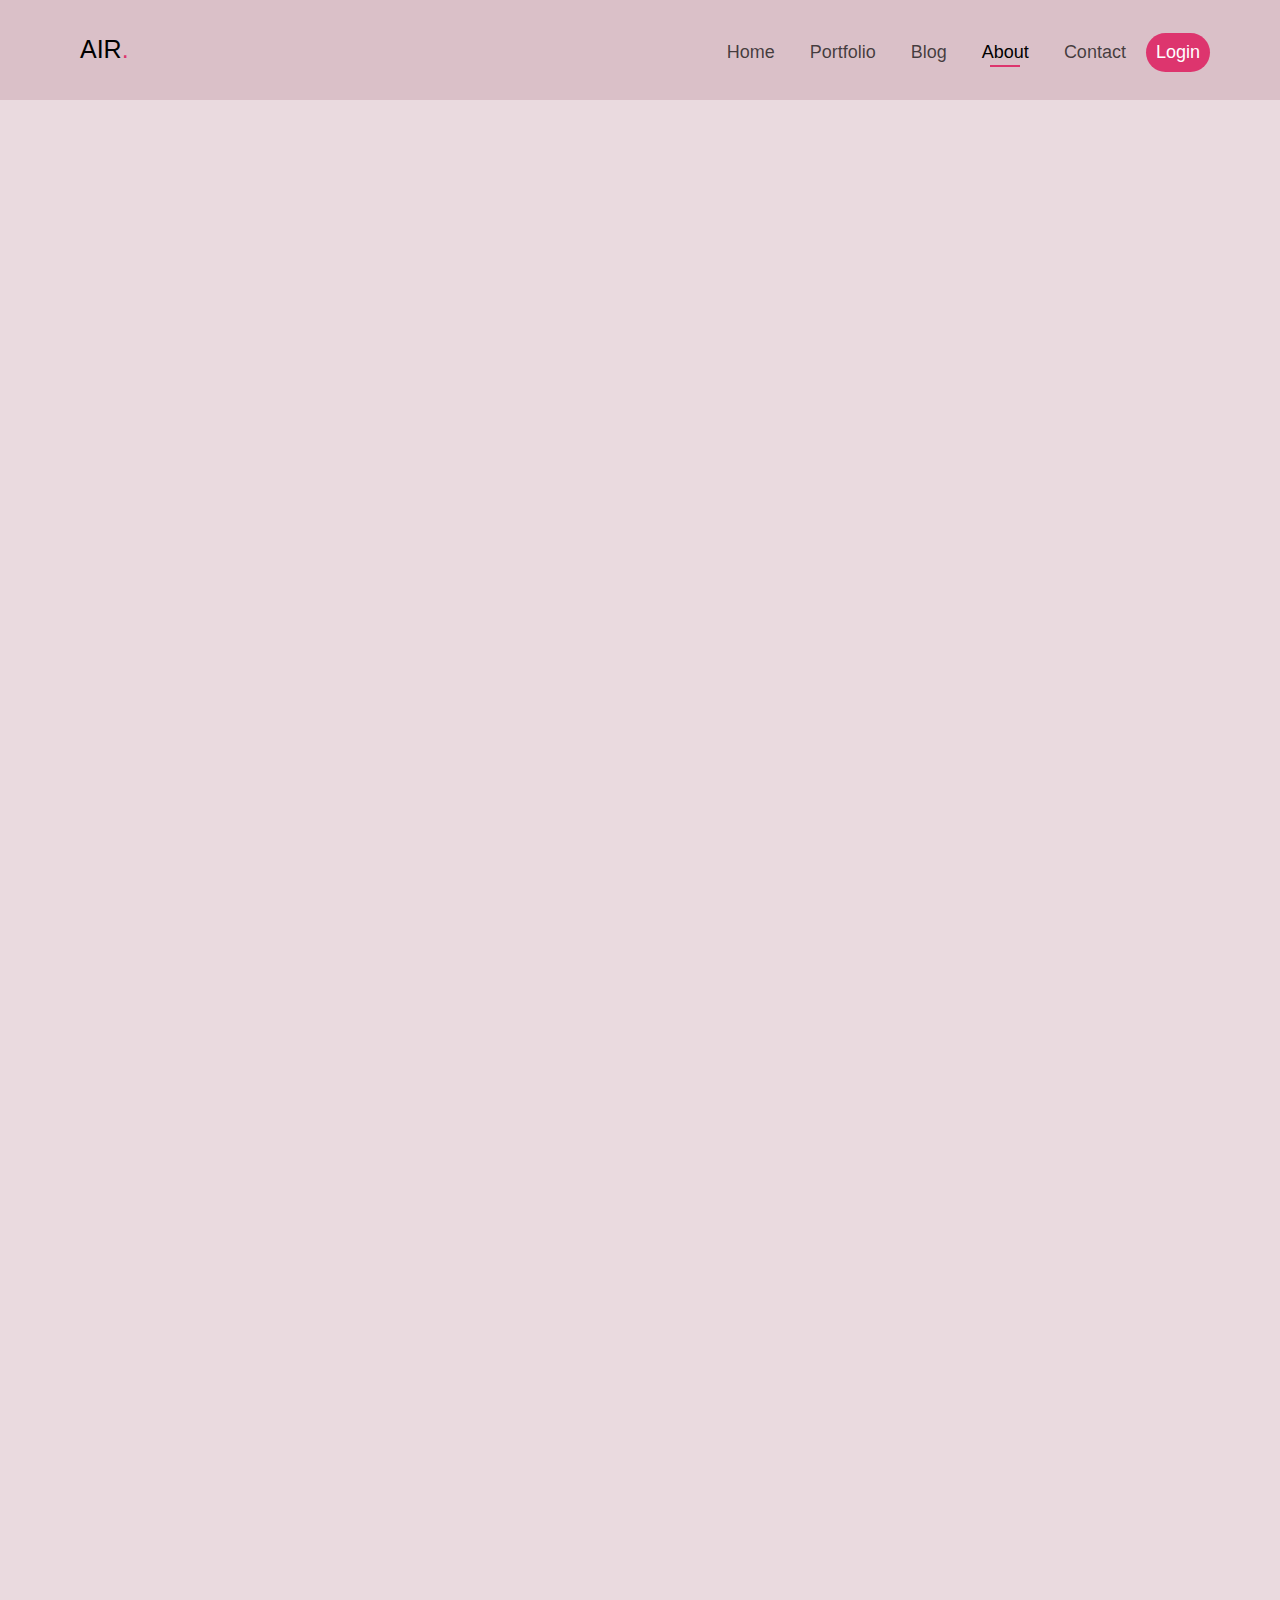
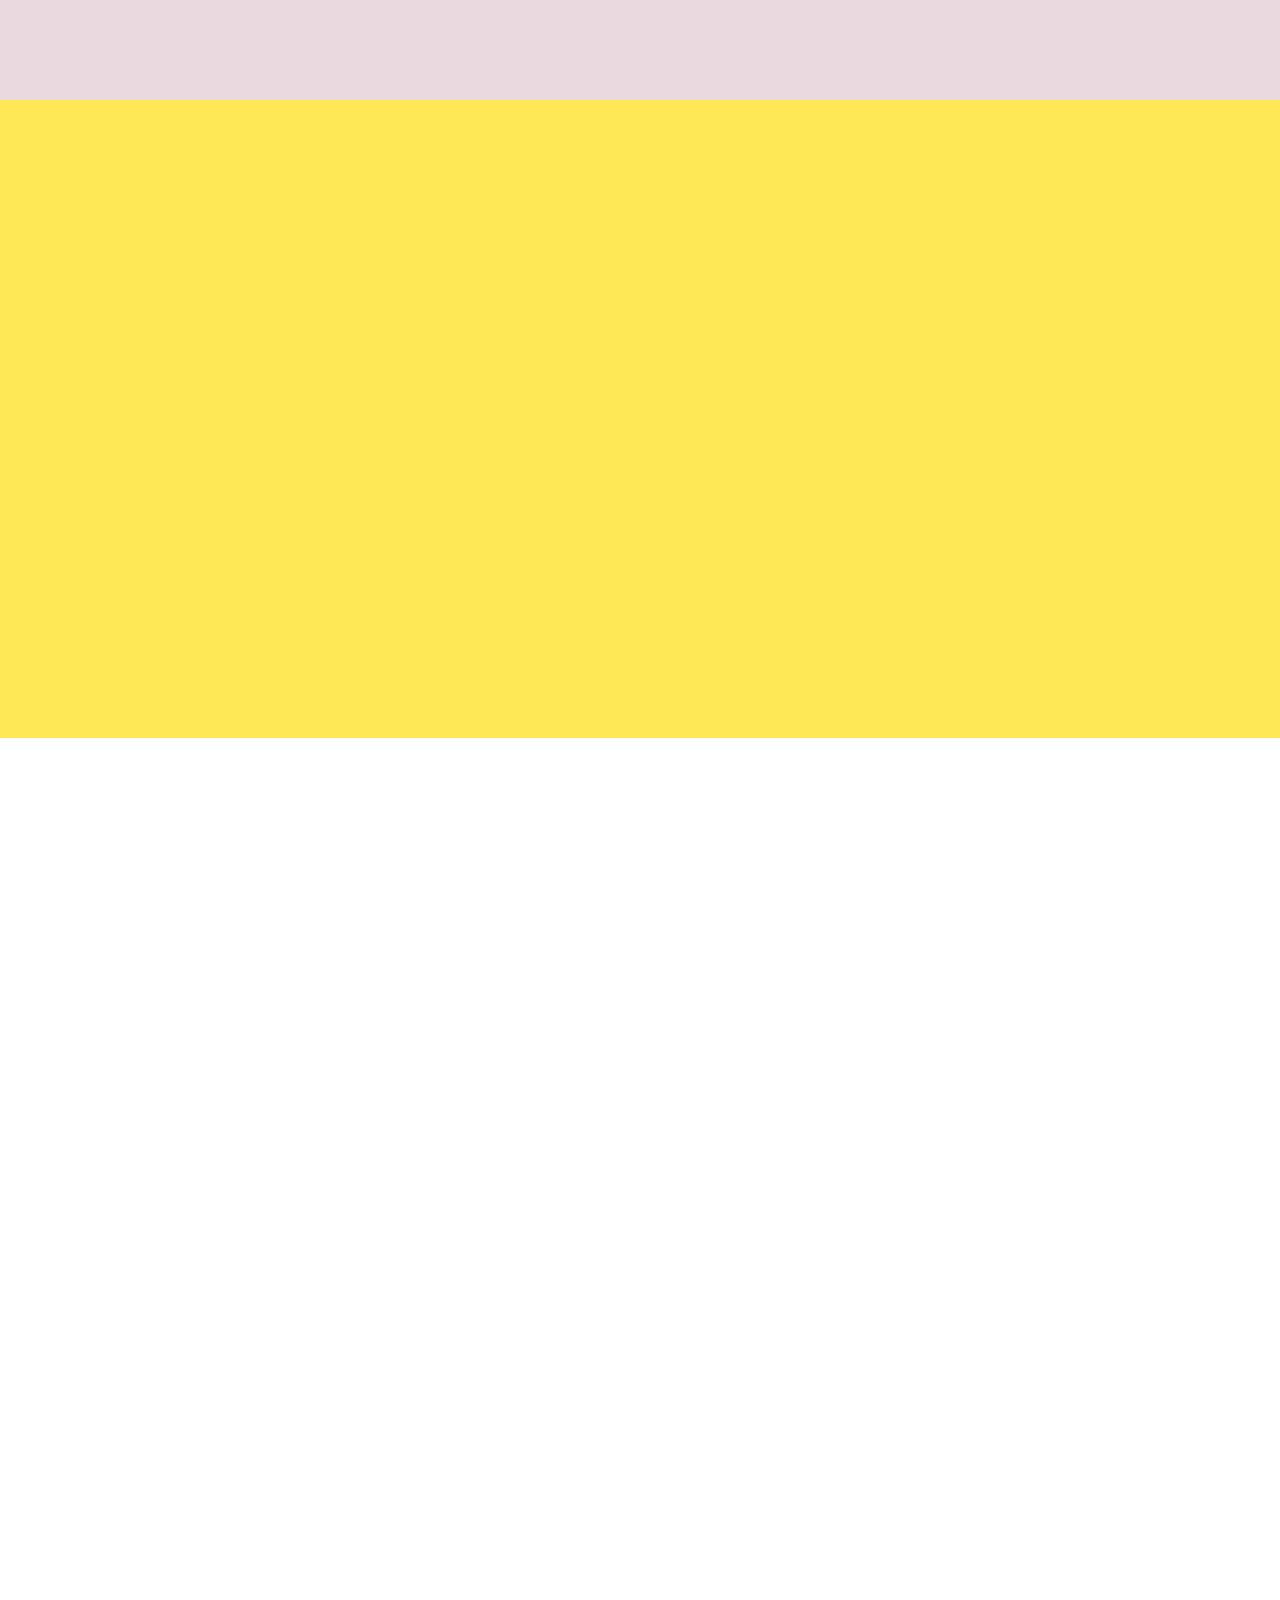
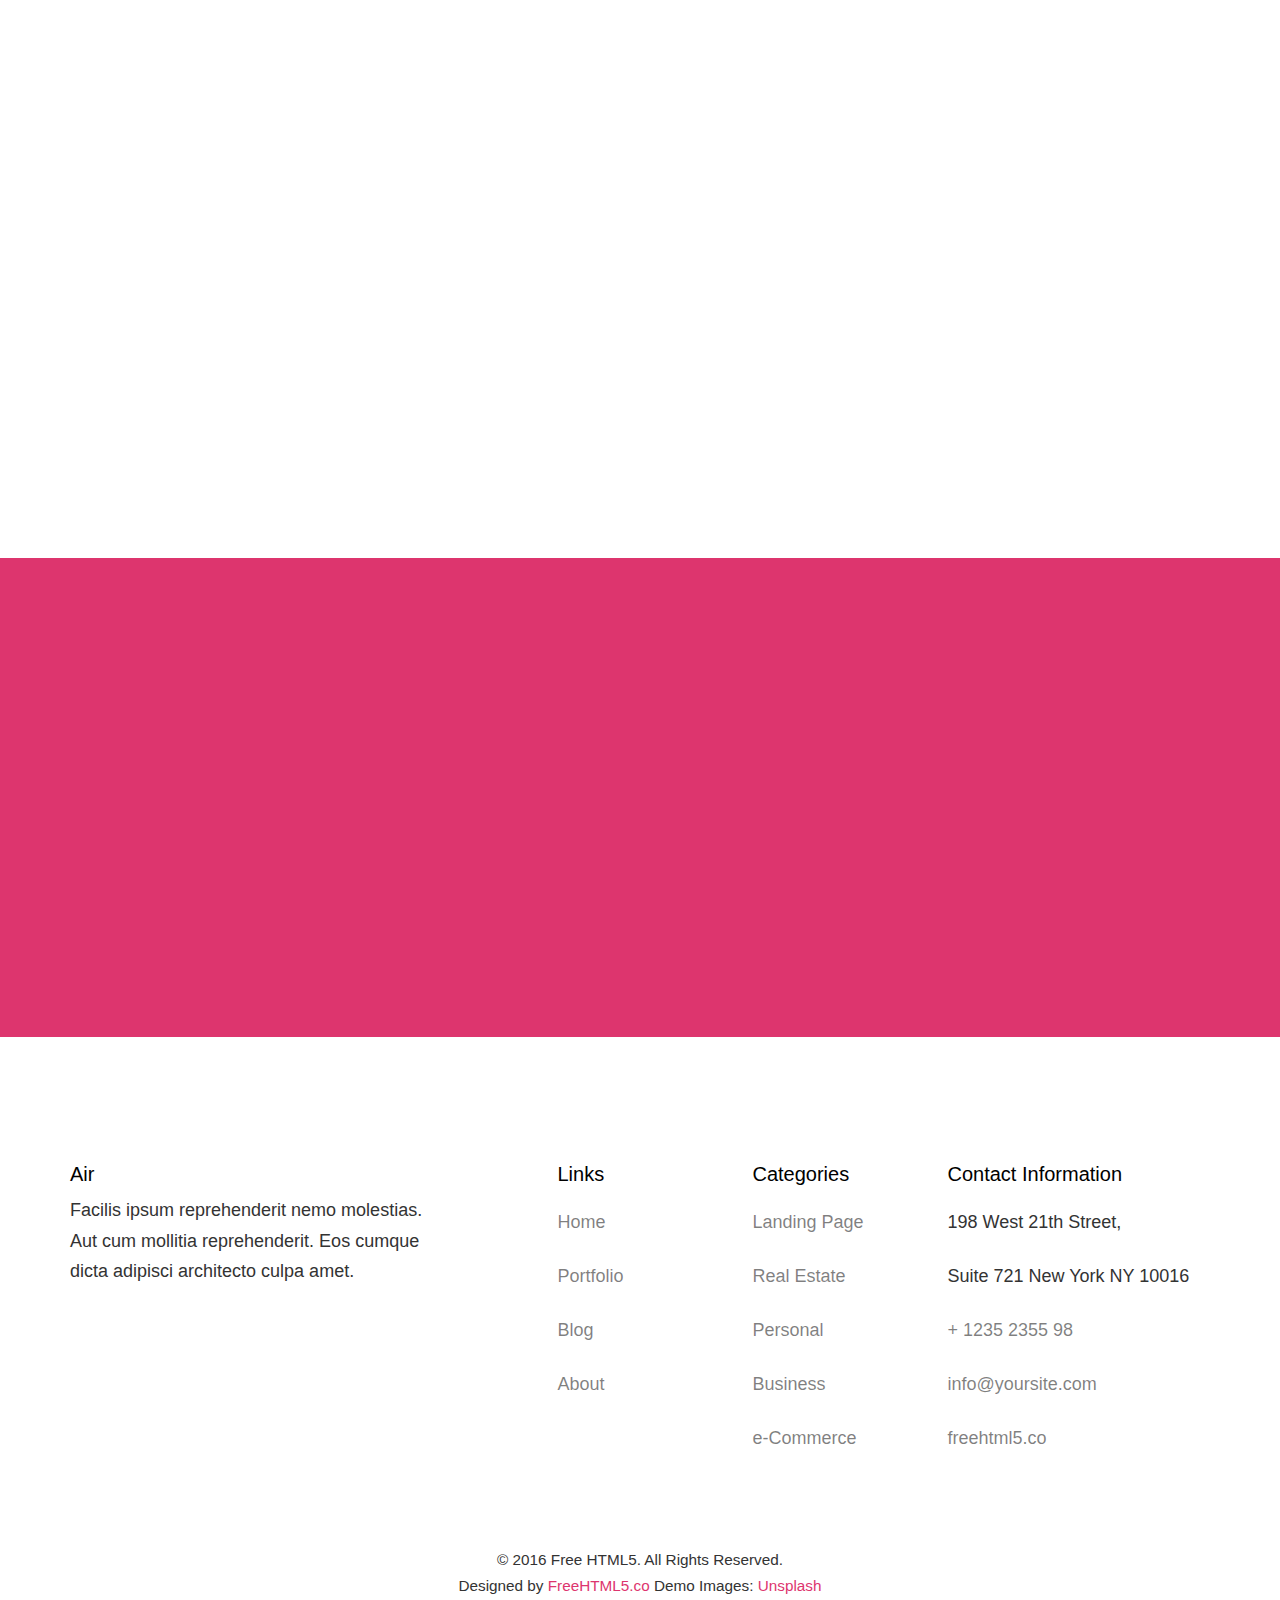
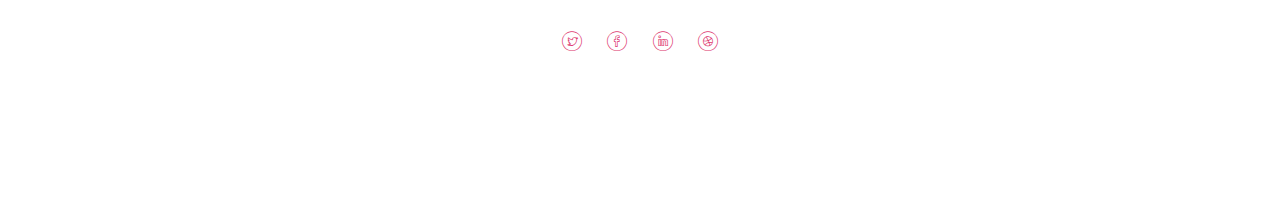
<file: about.html>
<!DOCTYPE HTML>
<html>
	<head>
	<meta charset="utf-8">
	<meta http-equiv="X-UA-Compatible" content="IE=edge">
	<title>Air &mdash; Free Website Template, Free HTML5 Template by freehtml5.co</title>
	<meta name="viewport" content="width=device-width, initial-scale=1">
	<meta name="description" content="Free HTML5 Website Template by freehtml5.co" />
	<meta name="keywords" content="free website templates, free html5, free template, free bootstrap, free website template, html5, css3, mobile first, responsive" />
	<meta name="author" content="freehtml5.co" />

	<!-- 
	//////////////////////////////////////////////////////

	FREE HTML5 TEMPLATE 
	DESIGNED & DEVELOPED by FreeHTML5.co
		
	Website: 		http://freehtml5.co/
	Email: 			info@freehtml5.co
	Twitter: 		http://twitter.com/fh5co
	Facebook: 		https://www.facebook.com/fh5co

	//////////////////////////////////////////////////////
	 -->

  	<!-- Facebook and Twitter integration -->
	<meta property="og:title" content=""/>
	<meta property="og:image" content=""/>
	<meta property="og:url" content=""/>
	<meta property="og:site_name" content=""/>
	<meta property="og:description" content=""/>
	<meta name="twitter:title" content="" />
	<meta name="twitter:image" content="" />
	<meta name="twitter:url" content="" />
	<meta name="twitter:card" content="" />

	<!-- <link href="https://fonts.googleapis.com/css?family=Work+Sans:300,400,500,700,800" rel="stylesheet">	 -->
	<link href="https://fonts.googleapis.com/css?family=Inconsolata:400,700" rel="stylesheet">
	
	<!-- Animate.css -->
	<link rel="stylesheet" href="css/animate.css">
	<!-- Icomoon Icon Fonts-->
	<link rel="stylesheet" href="css/icomoon.css">
	<!-- Bootstrap  -->
	<link rel="stylesheet" href="css/bootstrap.css">
	<!-- Flexslider  -->
	<link rel="stylesheet" href="css/flexslider.css">

	<!-- Theme style  -->
	<link rel="stylesheet" href="css/style.css">

	<!-- Modernizr JS -->
	<script src="js/modernizr-2.6.2.min.js"></script>
	<!-- FOR IE9 below -->
	<!--[if lt IE 9]>
	<script src="js/respond.min.js"></script>
	<![endif]-->

	</head>
	<body>
		
	<div class="fh5co-loader"></div>
	
	<div id="page">
	<nav class="fh5co-nav" role="navigation">
		<div class="top-menu">
			<div class="container">
				<div class="row">
					<div class="col-xs-2">
						<div id="fh5co-logo"><a href="index.html">Air<span>.</span></a></div>
					</div>
					<div class="col-xs-10 text-right menu-1">
						<ul>
							<li><a href="index.html">Home</a></li>
							<li><a href="portfolio.html">Portfolio</a></li>
							<li class="has-dropdown">
								<a href="blog.html">Blog</a>
								<ul class="dropdown">
									<li><a href="#">Web Design</a></li>
									<li><a href="#">eCommerce</a></li>
									<li><a href="#">Branding</a></li>
									<li><a href="#">API</a></li>
								</ul>
							</li>
							<li class="active"><a href="about.html">About</a></li>
							<li><a href="contact.html">Contact</a></li>
							<li class="btn-cta"><a href="#"><span>Login</span></a></li>
						</ul>
					</div>
				</div>
				
			</div>
		</div>
	</nav>

	<div id="fh5co-about">
		<div class="container">
			<div class="row animate-box">
				<div class="col-md-8 col-md-offset-2 text-center fh5co-heading">
					<h2>About Us</h2>
					<p>Far far away, behind the word mountains, far from the countries Vokalia and Consonantia.</p>
				</div>
			</div>
			<div class="row animate-box">
				<div class="col-md-6 col-md-offset-3 text-center heading-section">
					<h3>Our History</h3>
					<p>Far far away, behind the word mountains, far from the countries Vokalia and Consonantia, there live the blind texts.</p>
				</div>
			</div>

			<div class="row row-bottom-padded-md">
				<div class="col-md-12 text-center animate-box">
					<p><img src="images/cover_bg_1.jpg" alt="Free HTML5 Bootstrap Template" class="img-responsive img-rounded"></p>
				</div>
			</div>
		</div>
	</div>

	<div id="fh5co-features">
		<div class="container">
			<div class="services-padding">
				<div class="row">
					<div class="col-md-4 animate-box">
						<div class="feature-left">
							<span class="icon">
								<i class="icon-hotairballoon"></i>
							</span>
							<div class="feature-copy">
								<h3>Marketing</h3>
								<p>Facilis ipsum reprehenderit nemo molestias. Aut cum mollitia reprehenderit.</p>
								<p><a href="#">Learn More <i class="icon-arrow-right22"></i></a></p>
							</div>
						</div>
					</div>

					<div class="col-md-4 animate-box">
						<div class="feature-left">
							<span class="icon">
								<i class="icon-search"></i>
							</span>
							<div class="feature-copy">
								<h3>Search Engine</h3>
								<p>Facilis ipsum reprehenderit nemo molestias. Aut cum mollitia reprehenderit.</p>
								<p><a href="#">Learn More <i class="icon-arrow-right22"></i></a></p>
							</div>
						</div>

					</div>
					<div class="col-md-4 animate-box">
						<div class="feature-left">
							<span class="icon">
								<i class="icon-wallet"></i>
							</span>
							<div class="feature-copy">
								<h3>Earn Money</h3>
								<p>Facilis ipsum reprehenderit nemo molestias. Aut cum mollitia reprehenderit.</p>
								<p><a href="#">Learn More <i class="icon-arrow-right22"></i></a></p>
							</div>
						</div>
					</div>
				</div>


				<div class="row">
					<div class="col-md-4 animate-box">

						<div class="feature-left">
							<span class="icon">
								<i class="icon-wine"></i>
							</span>
							<div class="feature-copy">
								<h3>Entrepreneur</h3>
								<p>Facilis ipsum reprehenderit nemo molestias. Aut cum mollitia reprehenderit.</p>
								<p><a href="#">Learn More <i class="icon-arrow-right22"></i></a></p>
							</div>
						</div>

					</div>

					<div class="col-md-4 animate-box">
						<div class="feature-left">
							<span class="icon">
								<i class="icon-genius"></i>
							</span>
							<div class="feature-copy">
								<h3>Stragic Plan</h3>
								<p>Facilis ipsum reprehenderit nemo molestias. Aut cum mollitia reprehenderit.</p>
								<p><a href="#">Learn More <i class="icon-arrow-right22"></i></a></p>
							</div>
						</div>

					</div>
					<div class="col-md-4 animate-box">
						<div class="feature-left">
							<span class="icon">
								<i class="icon-chat"></i>
							</span>
							<div class="feature-copy">
								<h3>Support</h3>
								<p>Facilis ipsum reprehenderit nemo molestias. Aut cum mollitia reprehenderit.</p>
								<p><a href="#">Learn More <i class="icon-arrow-right22"></i></a></p>
							</div>
						</div>
					</div>
				</div>
			</div>
		</div>
	</div>

	<div id="fh5co-content-section">
		<div class="container">
			<div class="row row-bottom-padded-md">
				<div class="col-md-8 col-md-offset-2 text-center heading-section animate-box">
					<h3>Our Team</h3>
					<p>Lorem ipsum dolor sit amet, consectetur adipisicing elit. Velit est facilis maiores, perspiciatis accusamus asperiores sint consequuntur debitis.</p>
				</div>
			</div>
		</div>
		<div class="container">
			<div class="row">
				<div class="col-md-4">
					<div class="fh5co-team text-center animate-box">
						<figure>
							<img src="images/user-1.jpg" alt="user">
						</figure>
						<p>Jean Doe, XYZ Co. <br> <span class="text-mute">Designer</span></p>
						<blockquote>
							<p>Far far away, behind the word mountains, far from the countries Vokalia and Consonantia, there live the blind texts. Far far away, behind the word mountains, far from the countries Vokalia and Consonantia, there live the blind texts.</p>
						</blockquote>
						

					</div>
				</div>
				<div class="col-md-4">
					<div class="fh5co-team text-center animate-box">
						<figure>
							<img src="images/user-2.jpg" alt="user">
						</figure>
						<p>Jean Doe, XYZ Co. <br> <span class="text-mute">Developer</span></p>
						<blockquote>
							<p>Far far away, behind the word mountains, far from the countries Vokalia and Consonantia, there live the blind texts. Far far away, behind the word mountains, far from the countries Vokalia and Consonantia, there live the blind texts.</p>
						</blockquote>
						
					</div>
				</div>
				<div class="col-md-4">
					<div class="fh5co-team text-center animate-box">
						<figure>
							<img src="images/user-3.jpg" alt="user">
						</figure>
						<p>Jean Doe, XYZ Co. <br> <span class="text-mute">Photographer</span></p>
						<blockquote>
							<p>Far far away, behind the word mountains, far from the countries Vokalia and Consonantia, there live the blind texts. Far far away, behind the word mountains, far from the countries Vokalia and Consonantia, there live the blind texts.</p>
						</blockquote>
						
					</div>
				</div>
			</div>


			<div class="row">
				<div class="col-md-4">
					<div class="fh5co-team text-center animate-box">
						<figure>
							<img src="images/user-1.jpg" alt="user">
						</figure>
						<p>Jean Doe, XYZ Co. <br> <span class="text-mute">Designer</span></p>
						<blockquote>
							<p>Far far away, behind the word mountains, far from the countries Vokalia and Consonantia, there live the blind texts. Far far away, behind the word mountains, far from the countries Vokalia and Consonantia, there live the blind texts.</p>
						</blockquote>
						

					</div>
				</div>
				<div class="col-md-4">
					<div class="fh5co-team text-center animate-box">
						<figure>
							<img src="images/user-2.jpg" alt="user">
						</figure>
						<p>Jean Doe, XYZ Co. <br> <span class="text-mute">Developer</span></p>
						<blockquote>
							<p>Far far away, behind the word mountains, far from the countries Vokalia and Consonantia, there live the blind texts. Far far away, behind the word mountains, far from the countries Vokalia and Consonantia, there live the blind texts.</p>
						</blockquote>
						
					</div>
				</div>
				<div class="col-md-4">
					<div class="fh5co-team text-center animate-box">
						<figure>
							<img src="images/user-3.jpg" alt="user">
						</figure>
						<p>Jean Doe, XYZ Co. <br> <span class="text-mute">Photographer</span></p>
						<blockquote>
							<p>Far far away, behind the word mountains, far from the countries Vokalia and Consonantia, there live the blind texts. Far far away, behind the word mountains, far from the countries Vokalia and Consonantia, there live the blind texts.</p>
						</blockquote>
						
					</div>
				</div>
			</div>
		</div>
	</div>
	
	<div id="fh5co-started">
		<div class="overlay"></div>
		<div class="container">
			<div class="row animate-box">
				<div class="col-md-8 col-md-offset-2 text-center fh5co-heading">
					<h2>Hire Us!</h2>
					<p>Facilis ipsum reprehenderit nemo molestias. Aut cum mollitia reprehenderit. Eos cumque dicta adipisci architecto culpa amet.</p>
					<p><a href="#" class="btn btn-default btn-lg">Contact Us</a></p>
				</div>
			</div>
		</div>
	</div>

	<footer id="fh5co-footer" role="contentinfo">
		<div class="container">
			<div class="row row-pb-md">
				<div class="col-md-4 fh5co-widget">
					<h4>Air</h4>
					<p>Facilis ipsum reprehenderit nemo molestias. Aut cum mollitia reprehenderit. Eos cumque dicta adipisci architecto culpa amet.</p>
				</div>
				<div class="col-md-2 col-md-push-1 fh5co-widget">
					<h4>Links</h4>
					<ul class="fh5co-footer-links">
						<li><a href="#">Home</a></li>
						<li><a href="#">Portfolio</a></li>
						<li><a href="#">Blog</a></li>
						<li><a href="#">About</a></li>
					</ul>
				</div>

				<div class="col-md-2 col-md-push-1 fh5co-widget">
					<h4>Categories</h4>
					<ul class="fh5co-footer-links">
						<li><a href="#">Landing Page</a></li>
						<li><a href="#">Real Estate</a></li>
						<li><a href="#">Personal</a></li>
						<li><a href="#">Business</a></li>
						<li><a href="#">e-Commerce</a></li>
					</ul>
				</div>

				<div class="col-md-4 col-md-push-1 fh5co-widget">
					<h4>Contact Information</h4>
					<ul class="fh5co-footer-links">
						<li>198 West 21th Street, <br> Suite 721 New York NY 10016</li>
						<li><a href="tel://1234567920">+ 1235 2355 98</a></li>
						<li><a href="mailto:info@yoursite.com">info@yoursite.com</a></li>
						<li><a href="http://https://freehtml5.co">freehtml5.co</a></li>
					</ul>
				</div>

			</div>

			<div class="row copyright">
				<div class="col-md-12 text-center">
					<p>
						<small class="block">&copy; 2016 Free HTML5. All Rights Reserved.</small> 
						<small class="block">Designed by <a href="http://freehtml5.co/" target="_blank">FreeHTML5.co</a> Demo Images: <a href="http://unsplash.co/" target="_blank">Unsplash</a></small>
					</p>
					<p>
						<ul class="fh5co-social-icons">
							<li><a href="#"><i class="icon-twitter"></i></a></li>
							<li><a href="#"><i class="icon-facebook"></i></a></li>
							<li><a href="#"><i class="icon-linkedin"></i></a></li>
							<li><a href="#"><i class="icon-dribbble"></i></a></li>
						</ul>
					</p>
				</div>
			</div>

		</div>
	</footer>
	</div>

	<div class="gototop js-top">
		<a href="#" class="js-gotop"><i class="icon-arrow-up22"></i></a>
	</div>
	
	<!-- jQuery -->
	<script src="js/jquery.min.js"></script>
	<!-- jQuery Easing -->
	<script src="js/jquery.easing.1.3.js"></script>
	<!-- Bootstrap -->
	<script src="js/bootstrap.min.js"></script>
	<!-- Waypoints -->
	<script src="js/jquery.waypoints.min.js"></script>
	<!-- Flexslider -->
	<script src="js/jquery.flexslider-min.js"></script>
	<!-- Main -->
	<script src="js/main.js"></script>

	</body>
</html>
</file>
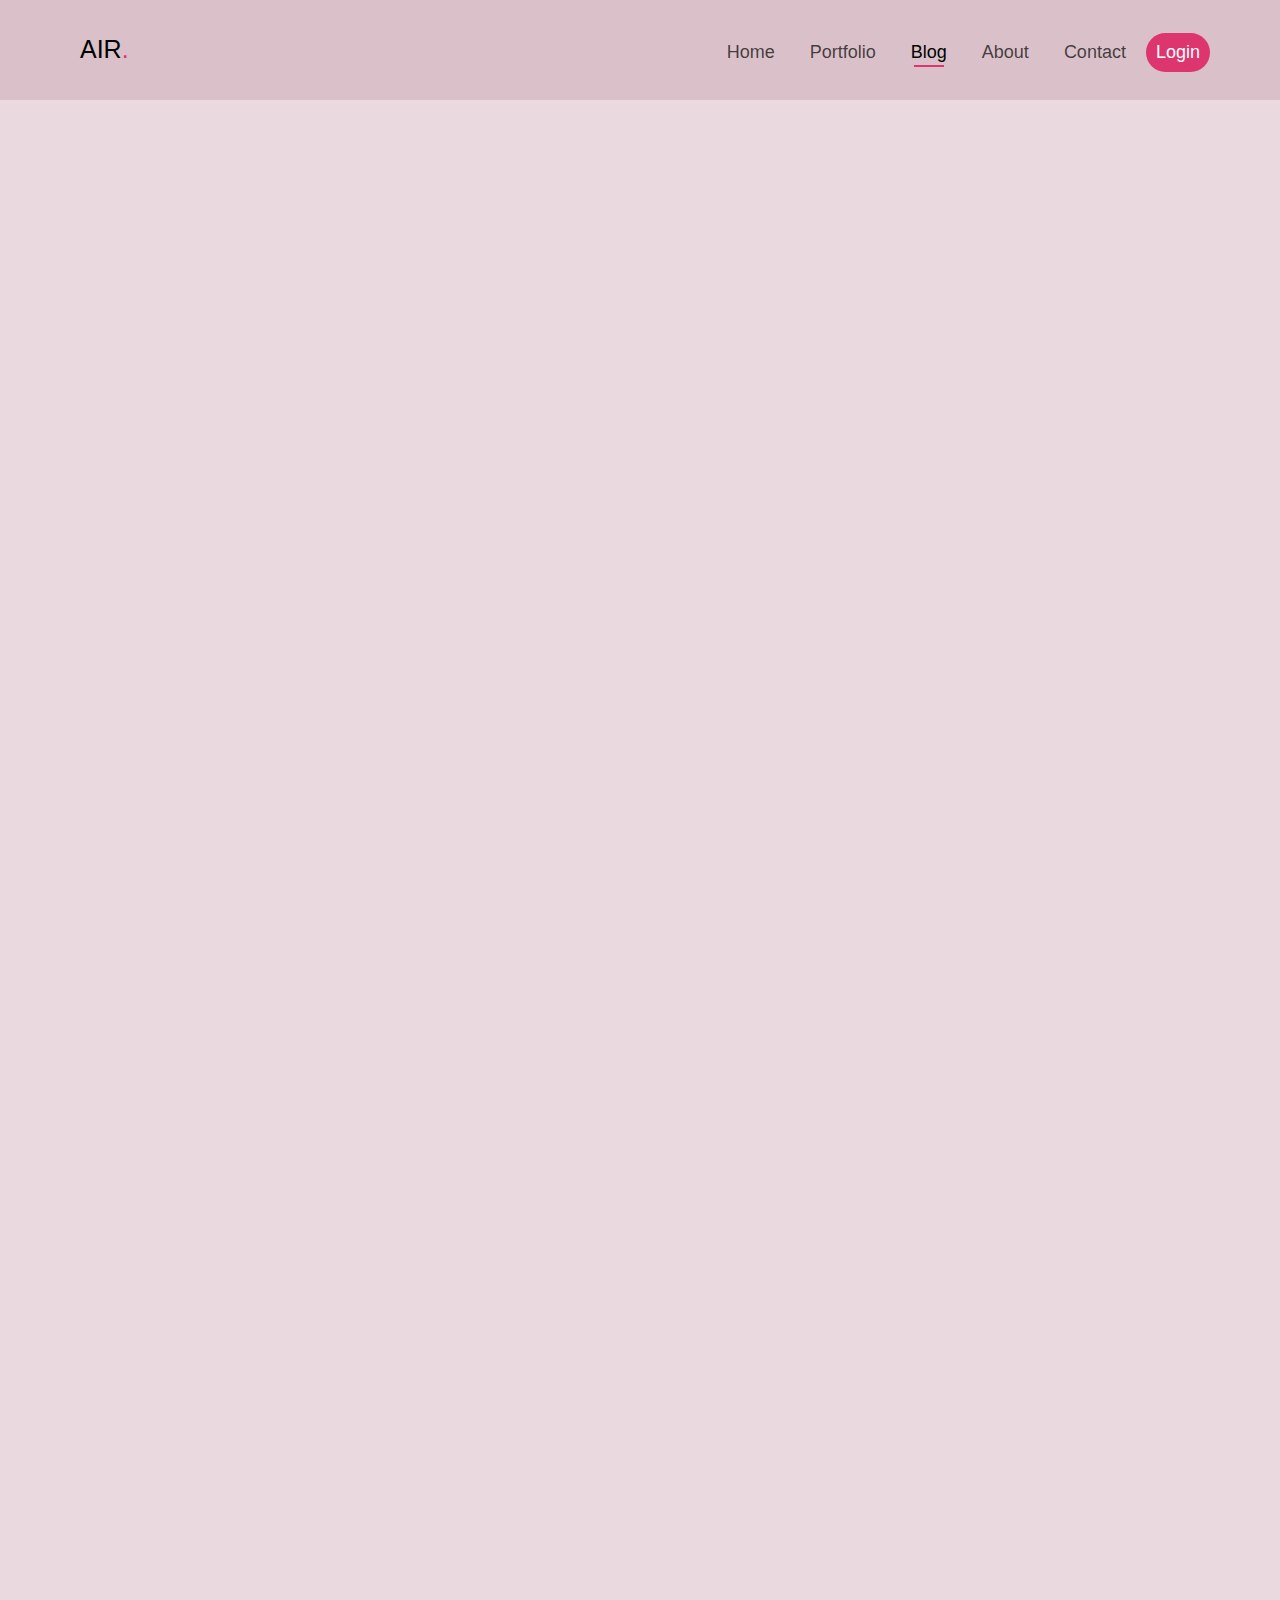
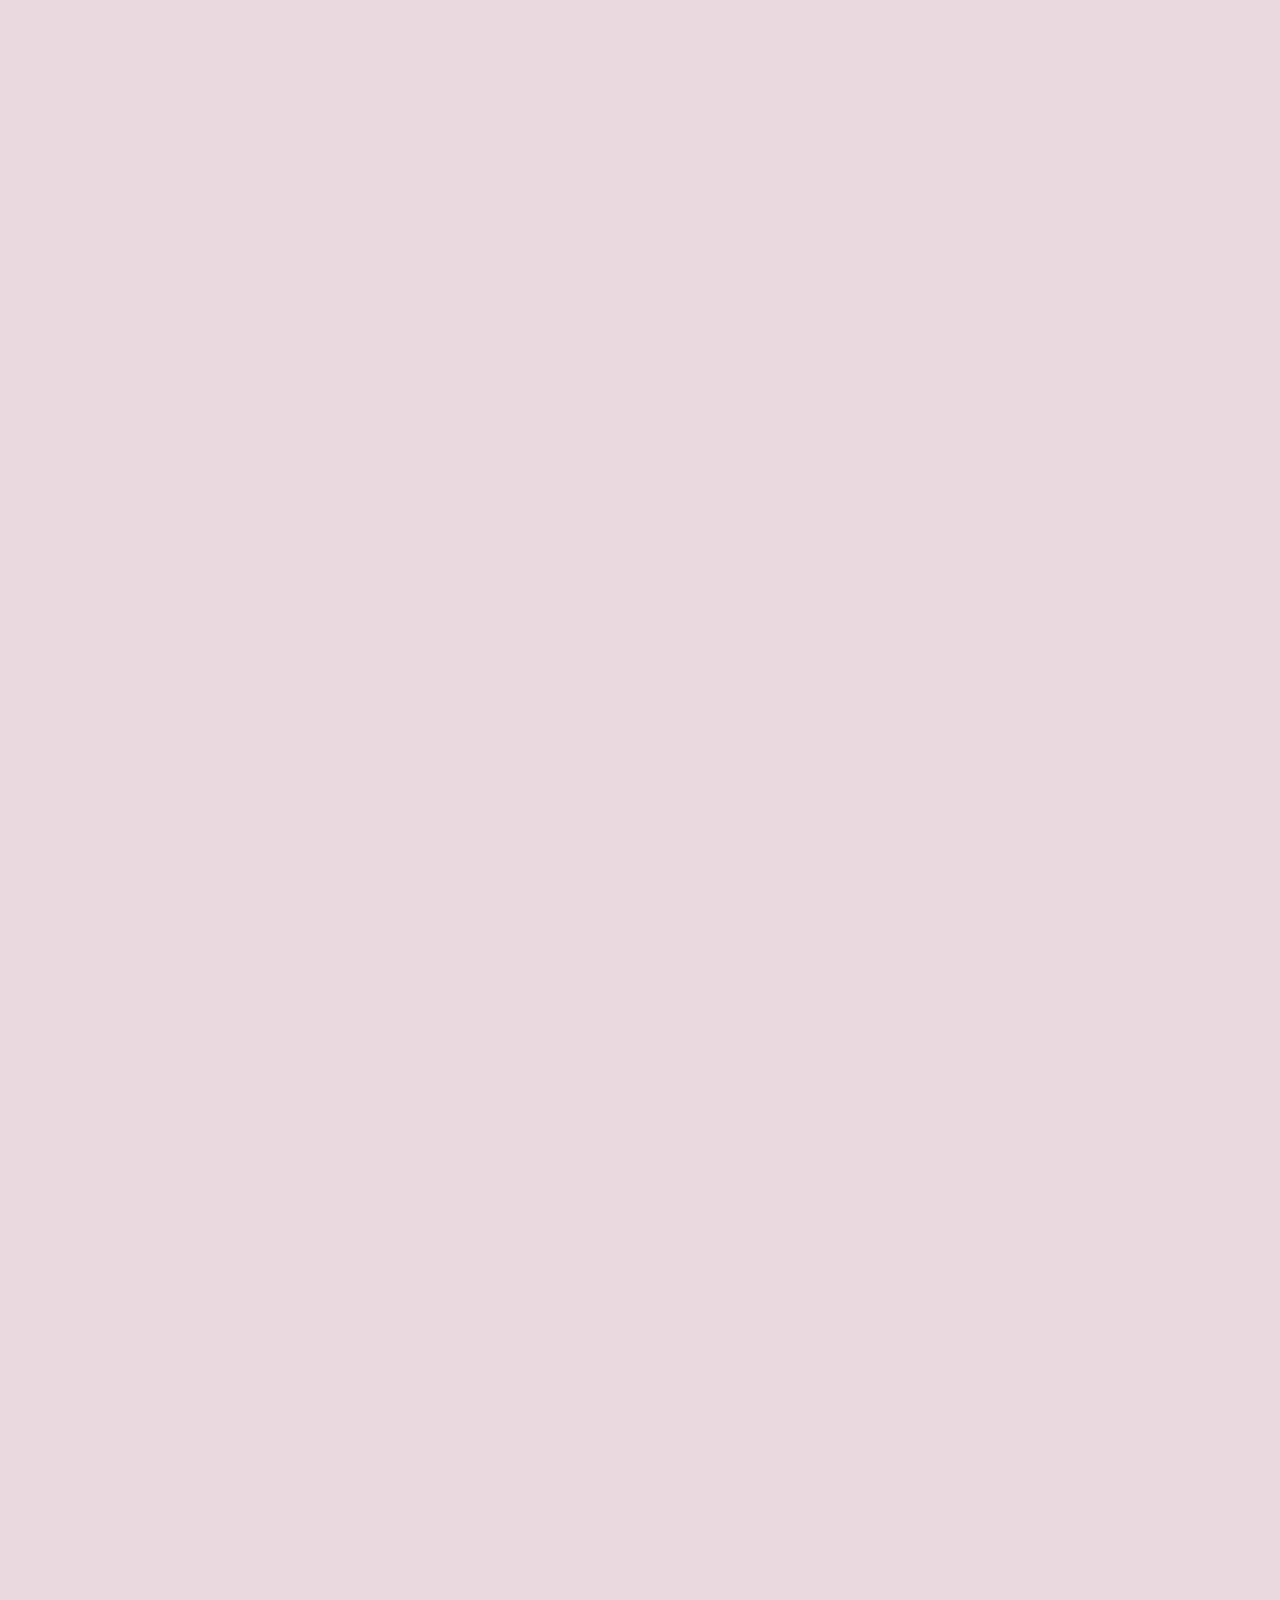
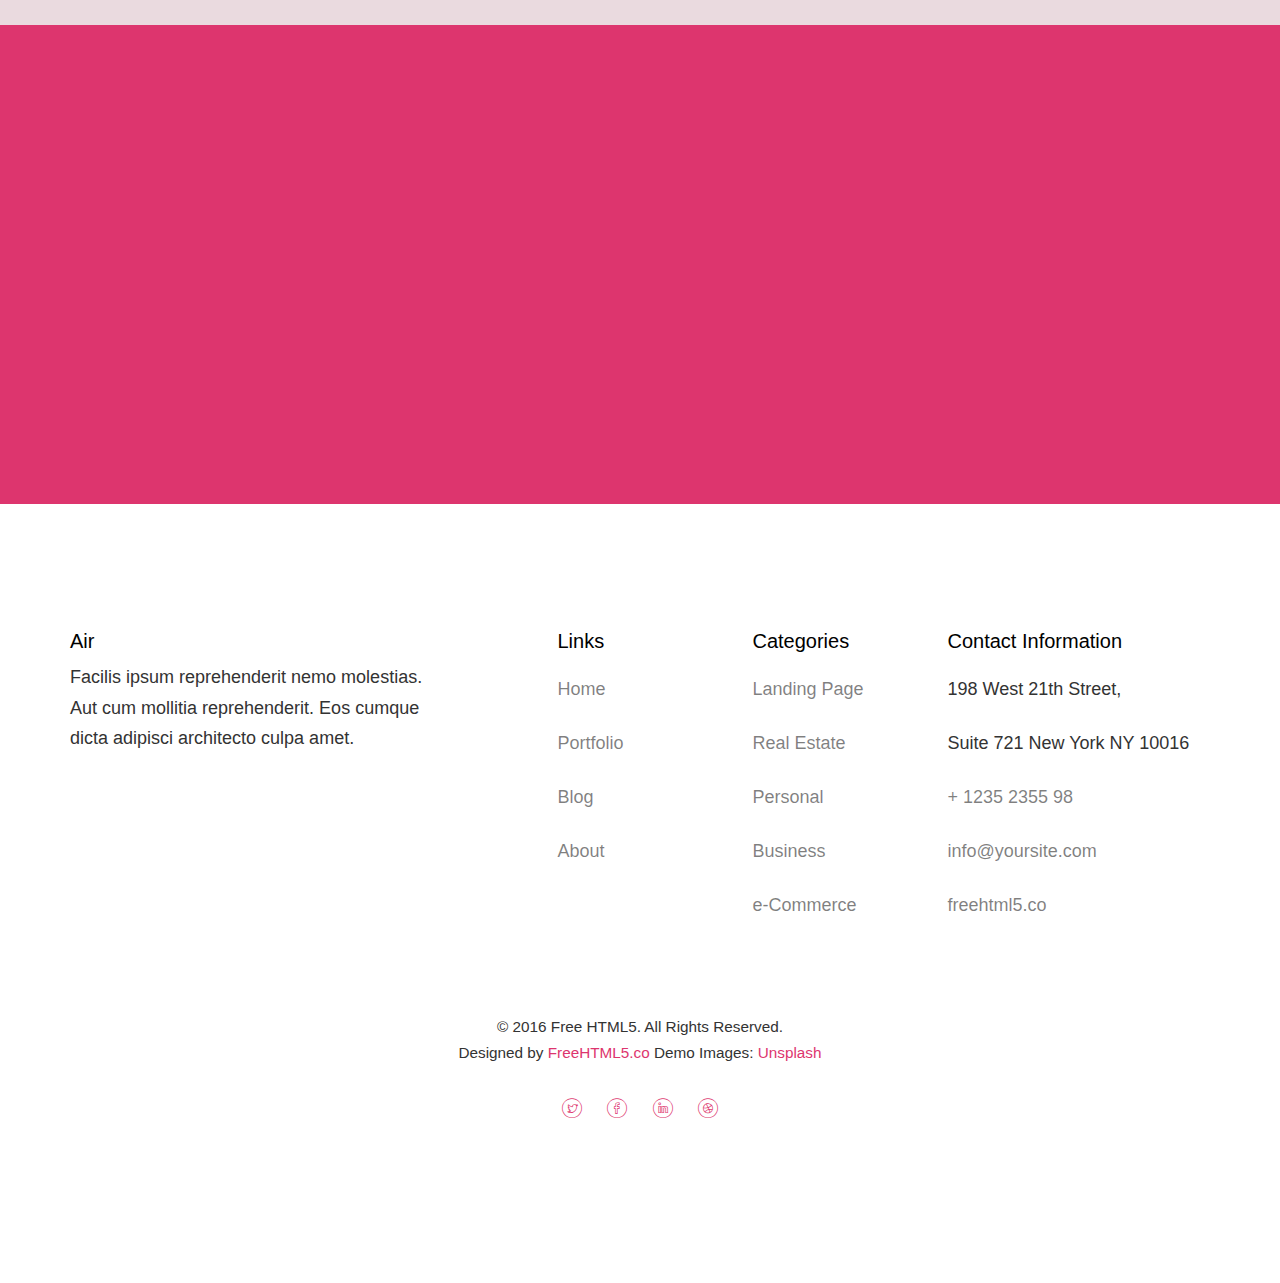
<file: blog.html>
<!DOCTYPE HTML>
<html>
	<head>
	<meta charset="utf-8">
	<meta http-equiv="X-UA-Compatible" content="IE=edge">
	<title>Air &mdash; Free Website Template, Free HTML5 Template by freehtml5.co</title>
	<meta name="viewport" content="width=device-width, initial-scale=1">
	<meta name="description" content="Free HTML5 Website Template by freehtml5.co" />
	<meta name="keywords" content="free website templates, free html5, free template, free bootstrap, free website template, html5, css3, mobile first, responsive" />
	<meta name="author" content="freehtml5.co" />

	<!-- 
	//////////////////////////////////////////////////////

	FREE HTML5 TEMPLATE 
	DESIGNED & DEVELOPED by FreeHTML5.co
		
	Website: 		http://freehtml5.co/
	Email: 			info@freehtml5.co
	Twitter: 		http://twitter.com/fh5co
	Facebook: 		https://www.facebook.com/fh5co

	//////////////////////////////////////////////////////
	 -->

  	<!-- Facebook and Twitter integration -->
	<meta property="og:title" content=""/>
	<meta property="og:image" content=""/>
	<meta property="og:url" content=""/>
	<meta property="og:site_name" content=""/>
	<meta property="og:description" content=""/>
	<meta name="twitter:title" content="" />
	<meta name="twitter:image" content="" />
	<meta name="twitter:url" content="" />
	<meta name="twitter:card" content="" />

	<!-- <link href="https://fonts.googleapis.com/css?family=Work+Sans:300,400,500,700,800" rel="stylesheet">	 -->
	<link href="https://fonts.googleapis.com/css?family=Inconsolata:400,700" rel="stylesheet">
	
	<!-- Animate.css -->
	<link rel="stylesheet" href="css/animate.css">
	<!-- Icomoon Icon Fonts-->
	<link rel="stylesheet" href="css/icomoon.css">
	<!-- Bootstrap  -->
	<link rel="stylesheet" href="css/bootstrap.css">
	<!-- Flexslider  -->
	<link rel="stylesheet" href="css/flexslider.css">

	<!-- Theme style  -->
	<link rel="stylesheet" href="css/style.css">

	<!-- Modernizr JS -->
	<script src="js/modernizr-2.6.2.min.js"></script>
	<!-- FOR IE9 below -->
	<!--[if lt IE 9]>
	<script src="js/respond.min.js"></script>
	<![endif]-->

	</head>
	<body>
		
	<div class="fh5co-loader"></div>
	
	<div id="page">
	<nav class="fh5co-nav" role="navigation">
		<div class="top-menu">
			<div class="container">
				<div class="row">
					<div class="col-xs-2">
						<div id="fh5co-logo"><a href="index.html">Air<span>.</span></a></div>
					</div>
					<div class="col-xs-10 text-right menu-1">
						<ul>
							<li><a href="index.html">Home</a></li>
							<li><a href="portfolio.html">Portfolio</a></li>
							<li class="has-dropdown active">
								<a href="blog.html">Blog</a>
								<ul class="dropdown">
									<li><a href="#">Web Design</a></li>
									<li><a href="#">eCommerce</a></li>
									<li><a href="#">Branding</a></li>
									<li><a href="#">API</a></li>
								</ul>
							</li>
							<li><a href="about.html">About</a></li>
							<li><a href="contact.html">Contact</a></li>
							<li class="btn-cta"><a href="#"><span>Login</span></a></li>
						</ul>
					</div>
				</div>
				
			</div>
		</div>
	</nav>

	<div id="fh5co-blog">
		<div class="container">
			<div class="row animate-box">
				<div class="col-md-8 col-md-offset-2 text-center fh5co-heading">
					<h2>Our Blog</h2>
					<p>Far far away, behind the word mountains, far from the countries Vokalia and Consonantia.</p>
				</div>
			</div>
			<div class="row">
				<div class="col-md-4">
					<div class="fh5co-blog animate-box">
						<a href="#" class="blog-bg" style="background-image: url(images/blog-1.jpg);"></a>
						<div class="blog-text">
							<span class="posted_on">Feb. 15th 2016</span>
							<h3><a href="#">Photoshoot On The Street</a></h3>
							<p>Far far away, behind the word mountains, far from the countries Vokalia and Consonantia, there live the blind texts.</p>
							<ul class="stuff">
								<li><i class="icon-heart2"></i>249</li>
								<li><i class="icon-eye2"></i>1,308</li>
								<li><a href="#">Read More<i class="icon-arrow-right22"></i></a></li>
							</ul>
						</div> 
					</div>
				</div>
				<div class="col-md-4">
					<div class="fh5co-blog animate-box">
						<a href="#" class="blog-bg" style="background-image: url(images/blog-2.jpg);"></a>
						<div class="blog-text">
							<span class="posted_on">Feb. 15th 2016</span>
							<h3><a href="#">Surfing at Philippines</a></h3>
							<p>Far far away, behind the word mountains, far from the countries Vokalia and Consonantia, there live the blind texts.</p>
							<ul class="stuff">
								<li><i class="icon-heart2"></i>249</li>
								<li><i class="icon-eye2"></i>1,308</li>
								<li><a href="#">Read More<i class="icon-arrow-right22"></i></a></li>
							</ul>
						</div> 
					</div>
				</div>
				<div class="col-md-4">
					<div class="fh5co-blog animate-box">
						<a href="#" class="blog-bg" style="background-image: url(images/blog-3.jpg);"></a>
						<div class="blog-text">
							<span class="posted_on">Feb. 15th 2016</span>
							<h3><a href="#">Focus On Uderwater</a></h3>
							<p>Far far away, behind the word mountains, far from the countries Vokalia and Consonantia, there live the blind texts.</p>
							<ul class="stuff">
								<li><i class="icon-heart2"></i>249</li>
								<li><i class="icon-eye2"></i>1,308</li>
								<li><a href="#">Read More<i class="icon-arrow-right22"></i></a></li>
							</ul>
						</div> 
					</div>
				</div>
				<div class="col-md-4">
					<div class="fh5co-blog animate-box">
						<a href="#" class="blog-bg" style="background-image: url(images/blog-1.jpg);"></a>
						<div class="blog-text">
							<span class="posted_on">Feb. 15th 2016</span>
							<h3><a href="#">Photoshoot On The Street</a></h3>
							<p>Far far away, behind the word mountains, far from the countries Vokalia and Consonantia, there live the blind texts.</p>
							<ul class="stuff">
								<li><i class="icon-heart2"></i>249</li>
								<li><i class="icon-eye2"></i>1,308</li>
								<li><a href="#">Read More<i class="icon-arrow-right22"></i></a></li>
							</ul>
						</div> 
					</div>
				</div>
				<div class="col-md-4">
					<div class="fh5co-blog animate-box">
						<a href="#" class="blog-bg" style="background-image: url(images/blog-2.jpg);"></a>
						<div class="blog-text">
							<span class="posted_on">Feb. 15th 2016</span>
							<h3><a href="#">Surfing at Philippines</a></h3>
							<p>Far far away, behind the word mountains, far from the countries Vokalia and Consonantia, there live the blind texts.</p>
							<ul class="stuff">
								<li><i class="icon-heart2"></i>249</li>
								<li><i class="icon-eye2"></i>1,308</li>
								<li><a href="#">Read More<i class="icon-arrow-right22"></i></a></li>
							</ul>
						</div> 
					</div>
				</div>
				<div class="col-md-4">
					<div class="fh5co-blog animate-box">
						<a href="#" class="blog-bg" style="background-image: url(images/blog-3.jpg);"></a>
						<div class="blog-text">
							<span class="posted_on">Feb. 15th 2016</span>
							<h3><a href="#">Focus On Uderwater</a></h3>
							<p>Far far away, behind the word mountains, far from the countries Vokalia and Consonantia, there live the blind texts.</p>
							<ul class="stuff">
								<li><i class="icon-heart2"></i>249</li>
								<li><i class="icon-eye2"></i>1,308</li>
								<li><a href="#">Read More<i class="icon-arrow-right22"></i></a></li>
							</ul>
						</div> 
					</div>
				</div>
			</div>
		</div>
	</div>
	
	<div id="fh5co-started">
		<div class="overlay"></div>
		<div class="container">
			<div class="row animate-box">
				<div class="col-md-8 col-md-offset-2 text-center fh5co-heading">
					<h2>Hire Us!</h2>
					<p>Facilis ipsum reprehenderit nemo molestias. Aut cum mollitia reprehenderit. Eos cumque dicta adipisci architecto culpa amet.</p>
					<p><a href="#" class="btn btn-default btn-lg">Contact Us</a></p>
				</div>
			</div>
		</div>
	</div>

	<footer id="fh5co-footer" role="contentinfo">
		<div class="container">
			<div class="row row-pb-md">
				<div class="col-md-4 fh5co-widget">
					<h4>Air</h4>
					<p>Facilis ipsum reprehenderit nemo molestias. Aut cum mollitia reprehenderit. Eos cumque dicta adipisci architecto culpa amet.</p>
				</div>
				<div class="col-md-2 col-md-push-1 fh5co-widget">
					<h4>Links</h4>
					<ul class="fh5co-footer-links">
						<li><a href="#">Home</a></li>
						<li><a href="#">Portfolio</a></li>
						<li><a href="#">Blog</a></li>
						<li><a href="#">About</a></li>
					</ul>
				</div>

				<div class="col-md-2 col-md-push-1 fh5co-widget">
					<h4>Categories</h4>
					<ul class="fh5co-footer-links">
						<li><a href="#">Landing Page</a></li>
						<li><a href="#">Real Estate</a></li>
						<li><a href="#">Personal</a></li>
						<li><a href="#">Business</a></li>
						<li><a href="#">e-Commerce</a></li>
					</ul>
				</div>

				<div class="col-md-4 col-md-push-1 fh5co-widget">
					<h4>Contact Information</h4>
					<ul class="fh5co-footer-links">
						<li>198 West 21th Street, <br> Suite 721 New York NY 10016</li>
						<li><a href="tel://1234567920">+ 1235 2355 98</a></li>
						<li><a href="mailto:info@yoursite.com">info@yoursite.com</a></li>
						<li><a href="http://https://freehtml5.co">freehtml5.co</a></li>
					</ul>
				</div>

			</div>

			<div class="row copyright">
				<div class="col-md-12 text-center">
					<p>
						<small class="block">&copy; 2016 Free HTML5. All Rights Reserved.</small> 
						<small class="block">Designed by <a href="http://freehtml5.co/" target="_blank">FreeHTML5.co</a> Demo Images: <a href="http://unsplash.co/" target="_blank">Unsplash</a></small>
					</p>
					<p>
						<ul class="fh5co-social-icons">
							<li><a href="#"><i class="icon-twitter"></i></a></li>
							<li><a href="#"><i class="icon-facebook"></i></a></li>
							<li><a href="#"><i class="icon-linkedin"></i></a></li>
							<li><a href="#"><i class="icon-dribbble"></i></a></li>
						</ul>
					</p>
				</div>
			</div>

		</div>
	</footer>
	</div>

	<div class="gototop js-top">
		<a href="#" class="js-gotop"><i class="icon-arrow-up22"></i></a>
	</div>
	
	<!-- jQuery -->
	<script src="js/jquery.min.js"></script>
	<!-- jQuery Easing -->
	<script src="js/jquery.easing.1.3.js"></script>
	<!-- Bootstrap -->
	<script src="js/bootstrap.min.js"></script>
	<!-- Waypoints -->
	<script src="js/jquery.waypoints.min.js"></script>
	<!-- Flexslider -->
	<script src="js/jquery.flexslider-min.js"></script>
	<!-- Main -->
	<script src="js/main.js"></script>

	</body>
</html>
</file>
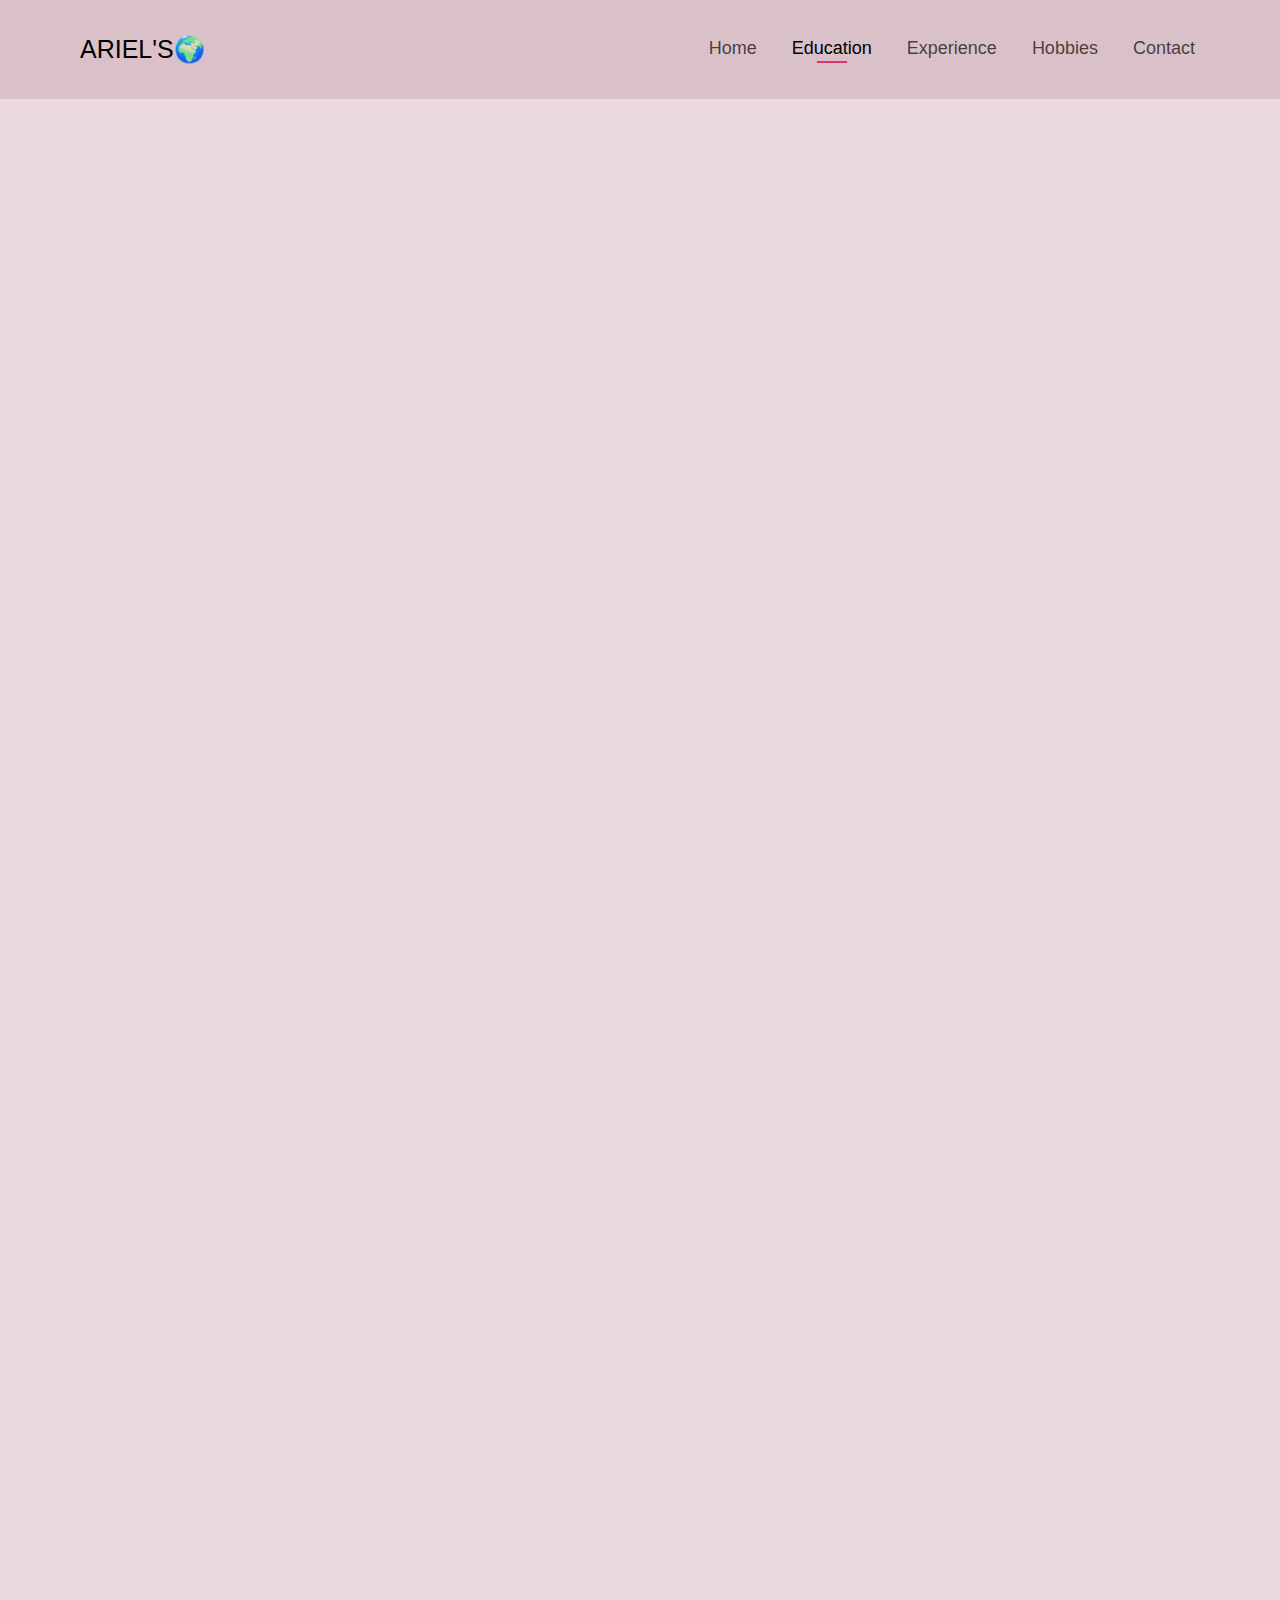
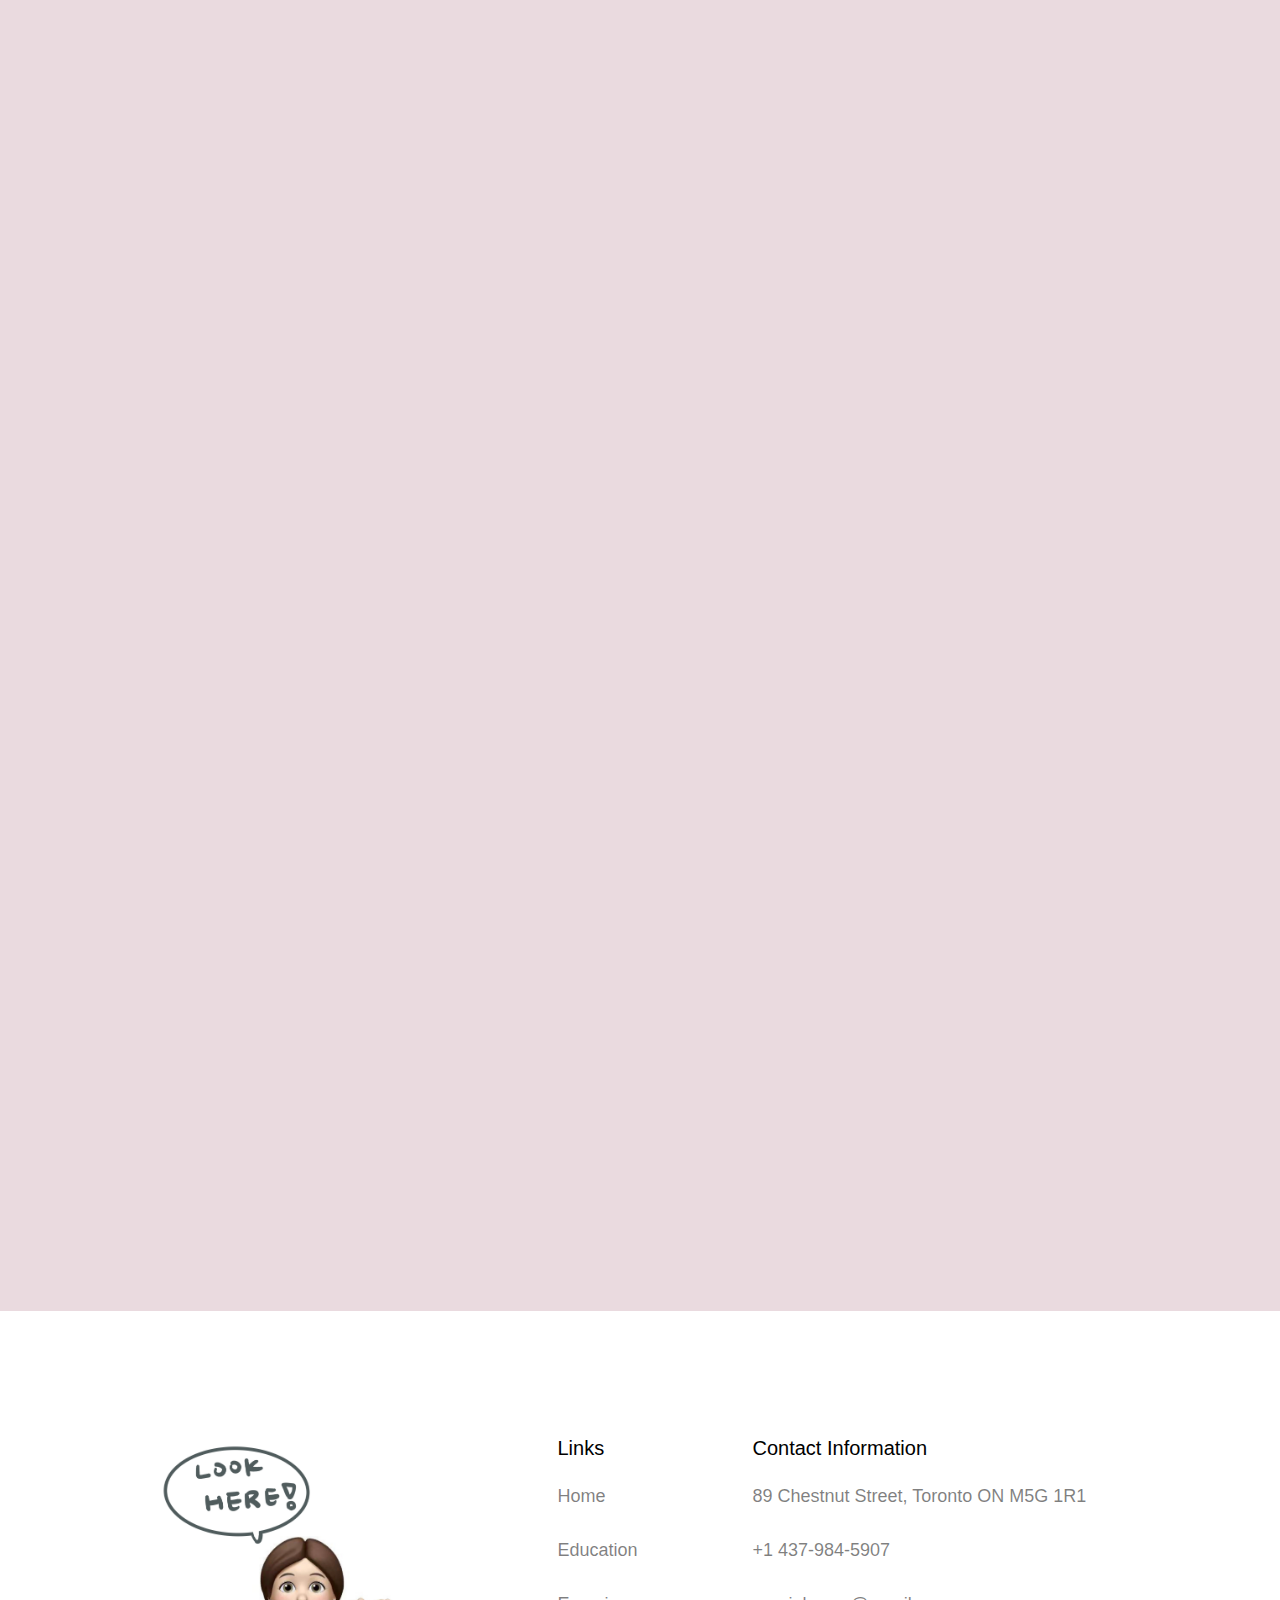
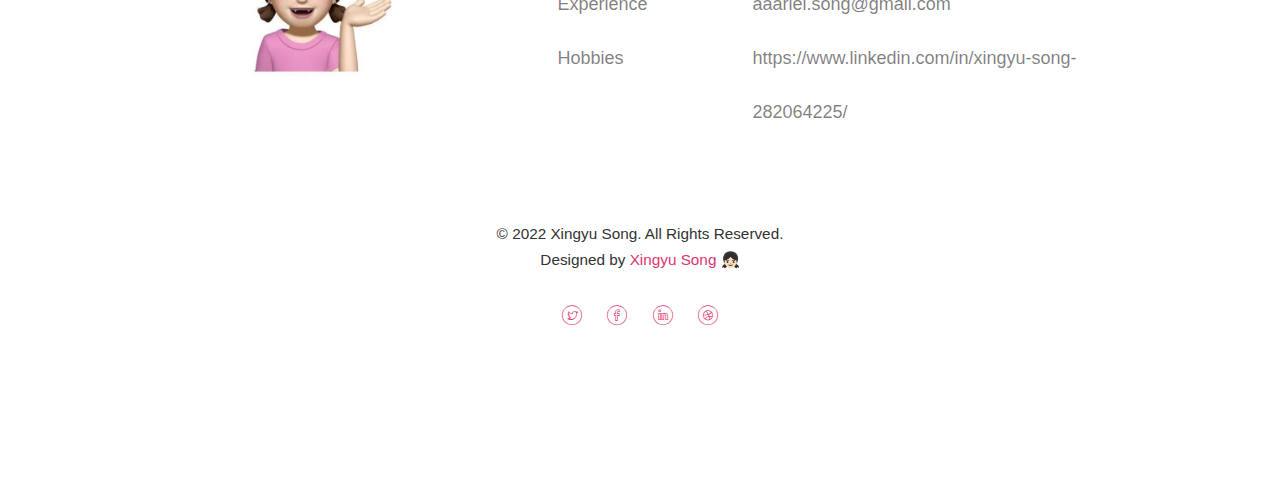
<file: education.html>
<!DOCTYPE HTML>
<html>
	<head>
	<meta charset="utf-8">
	<meta http-equiv="X-UA-Compatible" content="IE=edge">
	<title>Education</title>
	<meta name="viewport" content="width=device-width, initial-scale=1">
	<meta name="description" content="Free HTML5 Website Template by freehtml5.co" />
	<meta name="keywords" content="free website templates, free html5, free template, free bootstrap, free website template, html5, css3, mobile first, responsive" />
	<meta name="author" content="freehtml5.co" />

	<!-- 
	//////////////////////////////////////////////////////

	FREE HTML5 TEMPLATE 
	DESIGNED & DEVELOPED by FreeHTML5.co
		
	Website: 		http://freehtml5.co/
	Email: 			info@freehtml5.co
	Twitter: 		http://twitter.com/fh5co
	Facebook: 		https://www.facebook.com/fh5co

	//////////////////////////////////////////////////////
	 -->

  	<!-- Facebook and Twitter integration -->
	<meta property="og:title" content=""/>
	<meta property="og:image" content=""/>
	<meta property="og:url" content=""/>
	<meta property="og:site_name" content=""/>
	<meta property="og:description" content=""/>
	<meta name="twitter:title" content="" />
	<meta name="twitter:image" content="" />
	<meta name="twitter:url" content="" />
	<meta name="twitter:card" content="" />

	<!-- <link href="https://fonts.googleapis.com/css?family=Work+Sans:300,400,500,700,800" rel="stylesheet">	 -->
	<link href="https://fonts.googleapis.com/css?family=Inconsolata:400,700" rel="stylesheet">
	
	<!-- Animate.css -->
	<link rel="stylesheet" href="css/animate.css">
	<!-- Icomoon Icon Fonts-->
	<link rel="stylesheet" href="css/icomoon.css">
	<!-- Bootstrap  -->
	<link rel="stylesheet" href="css/bootstrap.css">
	<!-- Flexslider  -->
	<link rel="stylesheet" href="css/flexslider.css">

	<!-- Theme style  -->
	<link rel="stylesheet" href="css/style.css">

	<!-- Modernizr JS -->
	<script src="js/modernizr-2.6.2.min.js"></script>
	<!-- FOR IE9 below -->
	<!--[if lt IE 9]>
	<script src="js/respond.min.js"></script>
	<![endif]-->

	</head>
	<body>
		
	<div class="fh5co-loader"></div>
	
	<div id="page">
	<nav class="fh5co-nav" role="navigation">
		<div class="top-menu">
			<div class="container">
				<div class="row">
					<div class="col-xs-2">
						<div id="fh5co-logo"><a href="index.html">Ariel's<span>&#127757</span></a></div>
					</div>
					<div class="col-xs-10 text-right menu-1">
						<ul>
							<li><a href="index.html">Home</a></li>
							<li class="has-dropdown active">
								<a href="education.html">Education</a>
								<ul class="dropdown">
									<li><a href="#history">History</a></li>
									<li><a href="#skills">Skills</a></li>
									<li><a href="#certificates">Certificates</a></li>
								</ul>
							</li>							
							<li class="has-dropdown">
								<a href="experience.html">Experience</a>
								<ul class="dropdown">
									<li><a href="experience.html#projects">Projects</a></li>
									<li><a href="experience.html#career">Career</a></li>			
								</ul>
							</li>
							<li class="has-dropdown">
								<a href="hobbies.html">Hobbies</a>
								<ul class="dropdown">
									<li><a href="hobbies.html#guitar">Guitar</a></li>
									<li><a href="hobbies.html#zheng">Zheng</a></li>
									<li><a href="#">Baking</a></li>
									<li><a href="#">Ceramics</a></li>
								</ul>
							</li>
							<li><a href="contact.html">Contact</a></li>
						</ul>
					</div>
				</div>
				
			</div>
		</div>
	</nav>

	<div id="fh5co-portfolio">
		<div class="container">
			<div class="row animate-box">
				<div class="col-md-8 col-md-offset-2 text-center fh5co-heading">
					<h2>Education</h2>
				</div>
			</div>
			<div class="row animate-box" id="history">
				<div class="col-md-8 col-md-offset-2 text-center fh5co-heading">
					<h3>History</h3>
				</div>
				<div class="col-md-7 animate-box">
					<ul><p>2017-2020: WHBC of Wuhan Foreign Languages School</p>
						<li>Education system: ALevel</li>
						<li>Courses taken: Mathematics, Further Mathematics, Physics, Chemistry</li>
						<li>Grades: A* in all courses</li>
					</ul>
					<ul><p>2020.9-2021.1: University of Toronto</p>
						<li>Program: Engineering Science
					</ul>
					<ul><p>2021.1-now: University of Toronto</p>
						<li>Program: Computer Engineering</li>
					</ul>
				</div>
			</div>
			<div class="row animate-box" id="skills">
				<div class="col-md-8 col-md-offset-2 text-center fh5co-heading">
					<h3>Skills</h3>
				</div>
				<div class="col-md-7 animate-box">
					<ul><p>Programming languages</p>
						<li>Python, C++, C, HTML, CSS, JavaScript, Matlab, Verilog, ARM Assembly</li>
					</ul>
					<ul><p>Simulation Softwares</p>
						<li>Quartus, Modelsim, Multisim, Simulink, Spice, Autodesk</li>
					</ul>
					<ul><p>Others</p>
						<li>Microsoft Office, Git, User Interface Design, User Experience Design</li>
					</ul>
				</div>
			</div>
	
			<div class="row animate-box" id="certificates">
				<div class="col-md-8 col-md-offset-2 text-center fh5co-heading">
					<h3>Certificates</h3>
				</div>
				<div class="col-md-4">
					<div class="fh5co-portfolio animate-box">
						<a href="https://www.camscanner.com/share/show?encrypt_id=MHg1Mzg1MTE1Mg%3D%3D&sid=1476094EA5AB48CB5R7Lf7RCCN&pid=dsi&style=1&t=1657925277&share_link_style=2" target="_blank">
							<div class="portfolio-entry" style="background-image: url(images/alevel.jpeg);"></div>
							<div class="portfolio-text">
								<h4>General Certificate of Education of High School</h4>
								<ul class="stuff">
									<li>Issued on Jun 2020</li>
								</ul>
							</div> 
						</a>
					</div>
				</div>
				<div class="col-md-4">
					<div class="fh5co-portfolio animate-box">
						<a href="https://www.coursera.org/account/accomplishments/certificate/6DCHT956A4W3" target="_blank">
							<div class="portfolio-entry" style="background-image: url(images/ux.jpeg);"></div>
							<div class="portfolio-text">
								<h4>Foundations of User Experience Design</h4>
								<ul class="stuff">
									<li>Issued on May 2022</li>
								</ul>
							</div> 
						</a>
					</div>
				</div>
				<div class="col-md-4">
					<div class="fh5co-portfolio animate-box">
						<a href="https://www.coursera.org/account/accomplishments/certificate/NCSSCS9QX8KW" target="_blank">
							<div class="portfolio-entry" style="background-image: url(images/web.jpeg);"></div>
							<div class="portfolio-text">
								<h4>HTML, CSS, and JavaScript for Web Developers</h4>
								<ul class="stuff">
									<li>Issued on Jun 2022</li>
								</ul>
							</div> 
						</a>
					</div>
				</div>
			</div>
		</div>
	</div>

	<footer id="fh5co-footer" role="contentinfo">
		<div class="container">
			<div class="row row-pb-md">
				<div class="col-md-4 fh5co-widget">
					<img src="images/footer.jpeg" alt="footer-image" width="280px" height="250px">
				</div>
				<div class="col-md-2 col-md-push-1 fh5co-widget">
					<h4>Links</h4>
					<ul class="fh5co-footer-links">
						<li><a href="index.html">Home</a></li>
						<li><a href="education.html">Education</a></li>
						<li><a href="experience.html">Experience</a></li>
						<li><a href="hobbies.html">Hobbies</a></li>
					</ul>
				</div>

				<div class="col-md-4 col-md-push-1 fh5co-widget">
					<h4>Contact Information</h4>
					<ul class="fh5co-footer-links">
						<li><a href="https://www.google.com/maps/place/89+Chestnut+Street+Residence,+89+Chestnut+St,+Toronto,+ON+M5G+1R1/@43.6541011,-79.387196,17z/data=!3m1!4b1!4m5!3m4!1s0x882b34cbf85f8bfd:0x3397f5a35a845637!8m2!3d43.6540972!4d-79.3850073" target="_blank">89 Chestnut Street, Toronto ON M5G 1R1</a></li>
						<li><a href="tel:+1437-984-5907">  +1 437-984-5907 </a></li>
						<li><a href="mailto:aaariel.song@gmail.com">  aaariel.song@gmail.com</a></li>
						<li><a href="https://www.linkedin.com/in/xingyu-song-282064225/" target="_blank">  https://www.linkedin.com/in/xingyu-song-282064225/</a></li>
					</ul>
				</div>

			</div>

			<div class="row copyright">
				<div class="col-md-12 text-center">
					<p>
						<small class="block">&copy; 2022 Xingyu Song. All Rights Reserved.</small> 
						<small class="block">Designed by <a href="index.html">Xingyu Song &#128103;&#127995</a></small>
					</p>
					<p>
						<ul class="fh5co-social-icons">
							<li><a href="#"><i class="icon-twitter"></i></a></li>
							<li><a href="#"><i class="icon-facebook"></i></a></li>
							<li><a href="#"><i class="icon-linkedin"></i></a></li>
							<li><a href="#"><i class="icon-dribbble"></i></a></li>
						</ul>
					</p>
				</div>
			</div>

		</div>
	</footer>
	</div>

	<div class="gototop js-top">
		<a href="#" class="js-gotop"><i class="icon-arrow-up22"></i></a>
	</div>
	
	<!-- jQuery -->
	<script src="js/jquery.min.js"></script>
	<!-- jQuery Easing -->
	<script src="js/jquery.easing.1.3.js"></script>
	<!-- Bootstrap -->
	<script src="js/bootstrap.min.js"></script>
	<!-- Waypoints -->
	<script src="js/jquery.waypoints.min.js"></script>
	<!-- Flexslider -->
	<script src="js/jquery.flexslider-min.js"></script>
	<!-- Main -->
	<script src="js/main.js"></script>

	</body>
</html>
</file>
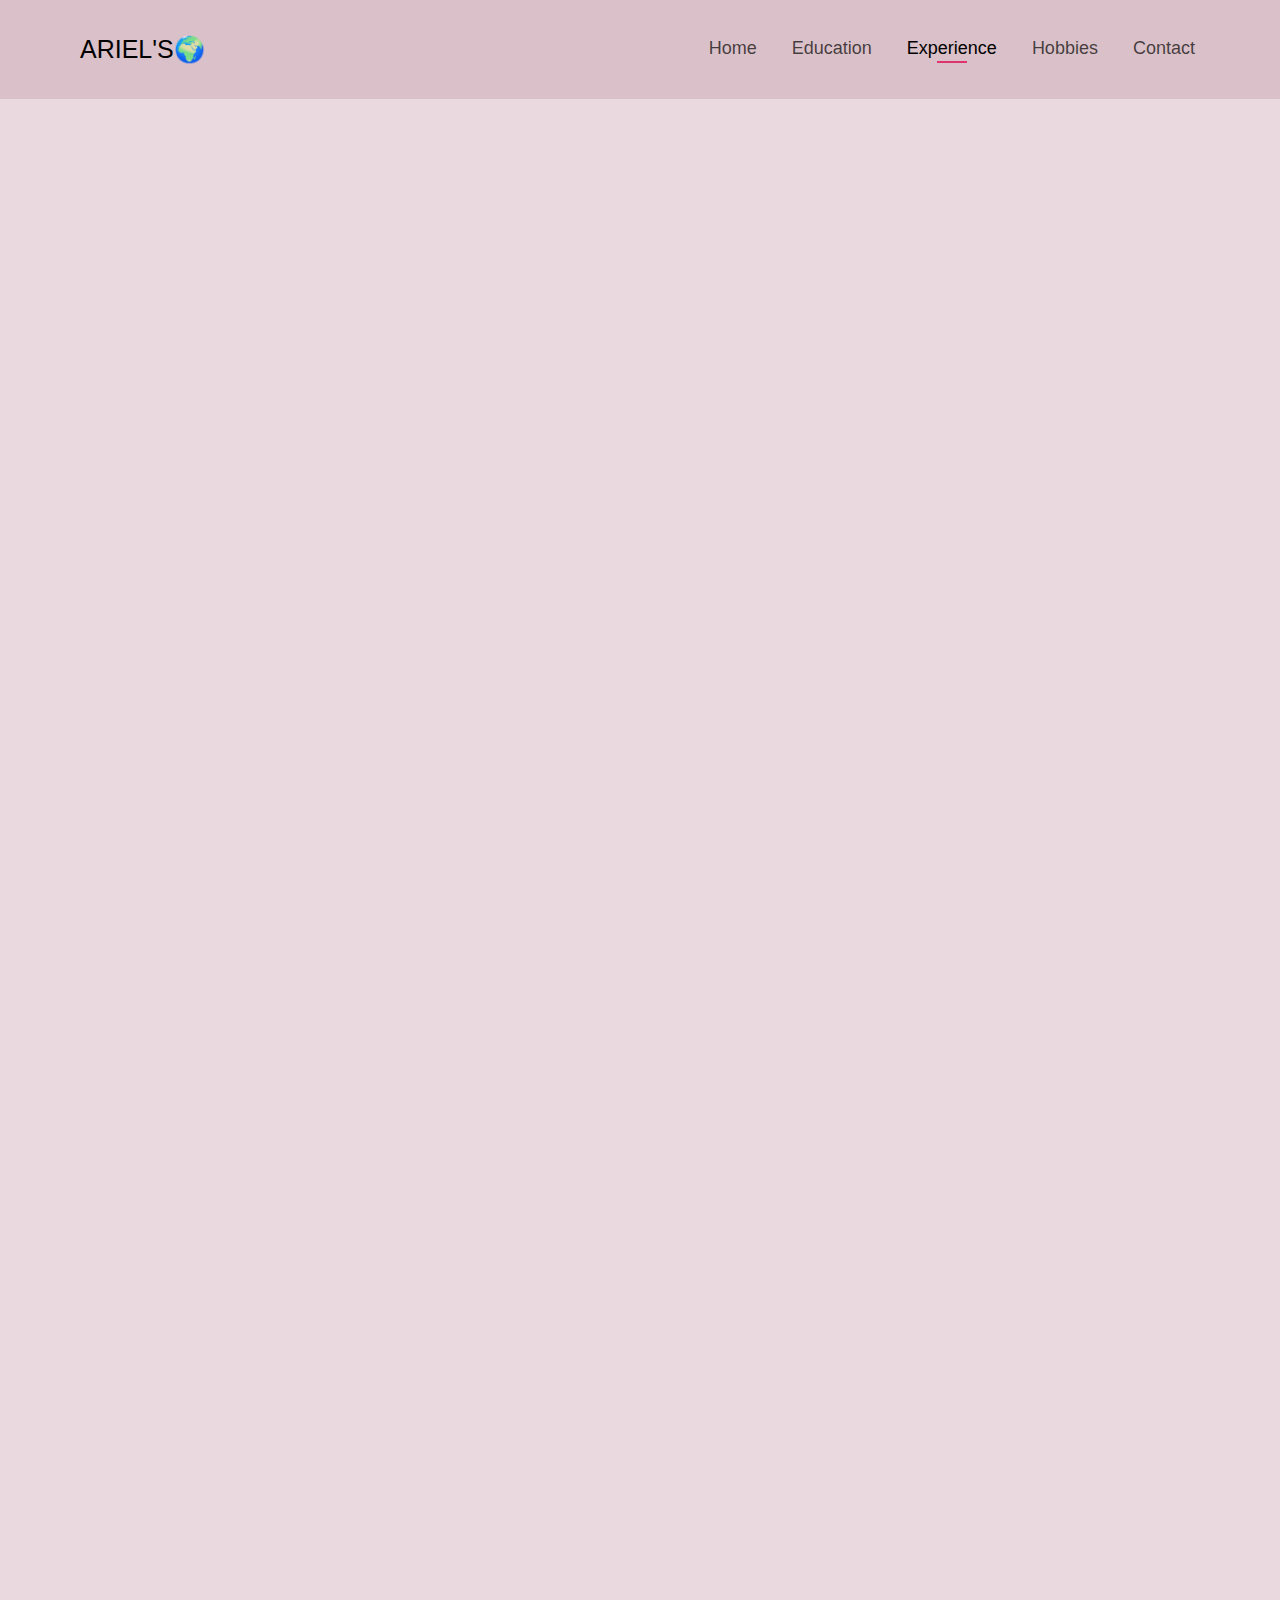
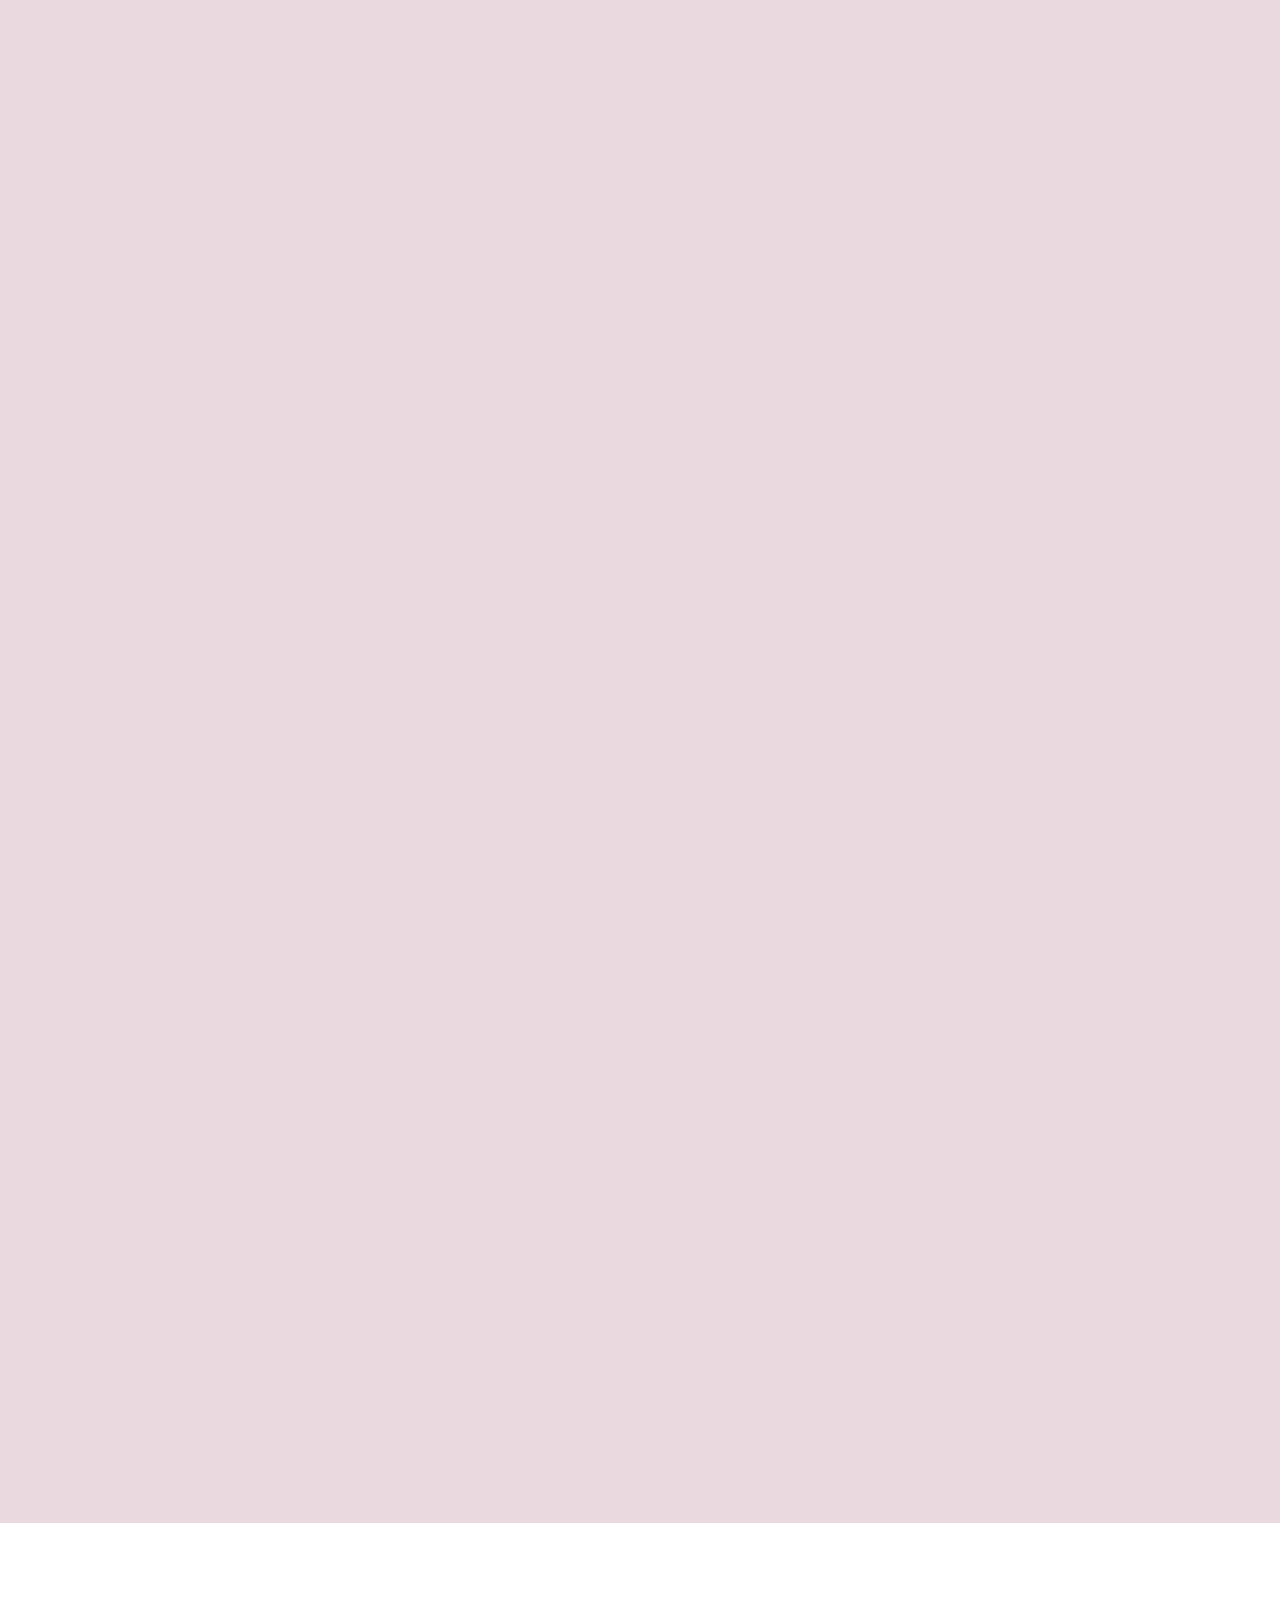
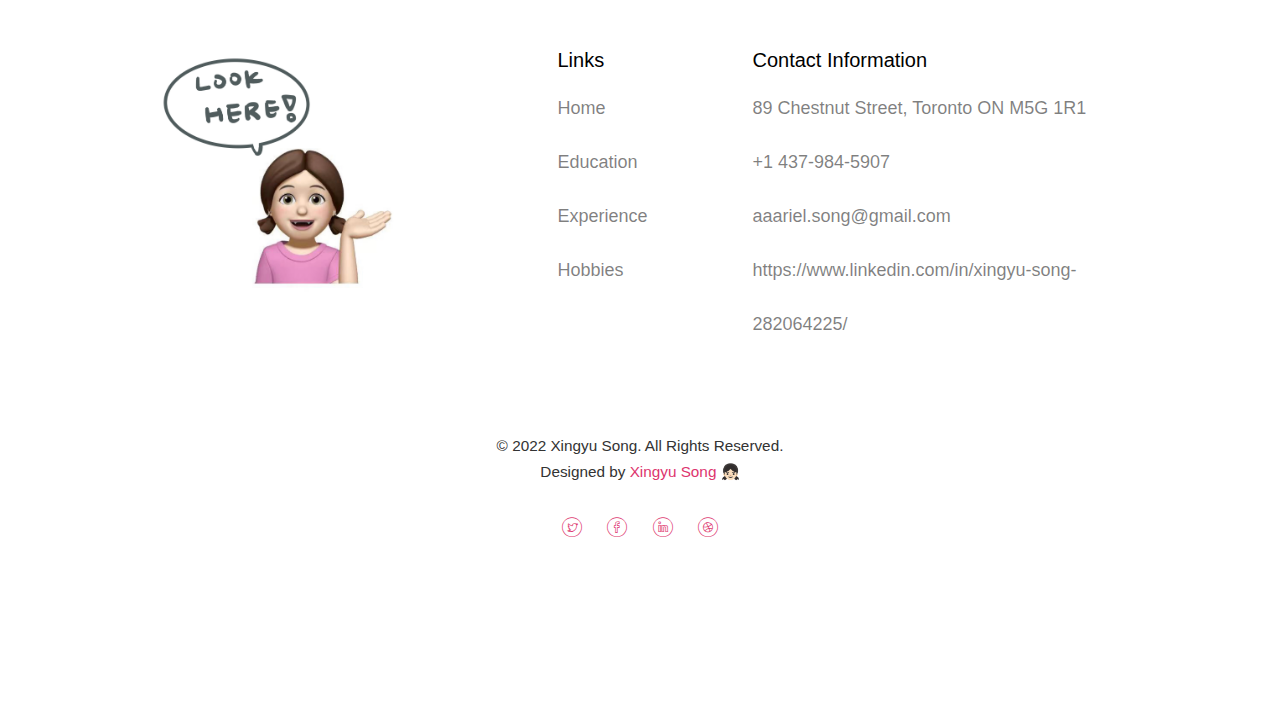
<file: experience.html>
<!DOCTYPE HTML>
<html>
	<head>
	<meta charset="utf-8">
	<meta http-equiv="X-UA-Compatible" content="IE=edge">
	<title>Experience</title>
	<meta name="viewport" content="width=device-width, initial-scale=1">
	<meta name="description" content="Free HTML5 Website Template by freehtml5.co" />
	<meta name="keywords" content="free website templates, free html5, free template, free bootstrap, free website template, html5, css3, mobile first, responsive" />
	<meta name="author" content="freehtml5.co" />

	<!-- 
	//////////////////////////////////////////////////////

	FREE HTML5 TEMPLATE 
	DESIGNED & DEVELOPED by FreeHTML5.co
		
	Website: 		http://freehtml5.co/
	Email: 			info@freehtml5.co
	Twitter: 		http://twitter.com/fh5co
	Facebook: 		https://www.facebook.com/fh5co

	//////////////////////////////////////////////////////
	 -->

  	<!-- Facebook and Twitter integration -->
	<meta property="og:title" content=""/>
	<meta property="og:image" content=""/>
	<meta property="og:url" content=""/>
	<meta property="og:site_name" content=""/>
	<meta property="og:description" content=""/>
	<meta name="twitter:title" content="" />
	<meta name="twitter:image" content="" />
	<meta name="twitter:url" content="" />
	<meta name="twitter:card" content="" />

	<!-- <link href="https://fonts.googleapis.com/css?family=Work+Sans:300,400,500,700,800" rel="stylesheet">	 -->
	<link href="https://fonts.googleapis.com/css?family=Inconsolata:400,700" rel="stylesheet">
	
	<!-- Animate.css -->
	<link rel="stylesheet" href="css/animate.css">
	<!-- Icomoon Icon Fonts-->
	<link rel="stylesheet" href="css/icomoon.css">
	<!-- Bootstrap  -->
	<link rel="stylesheet" href="css/bootstrap.css">
	<!-- Flexslider  -->
	<link rel="stylesheet" href="css/flexslider.css">

	<!-- Theme style  -->
	<link rel="stylesheet" href="css/style.css">

	<!-- Modernizr JS -->
	<script src="js/modernizr-2.6.2.min.js"></script>
	<!-- FOR IE9 below -->
	<!--[if lt IE 9]>
	<script src="js/respond.min.js"></script>
	<![endif]-->

	</head>
	<body>
		
	<div class="fh5co-loader"></div>
	
	<div id="page">
	<nav class="fh5co-nav" role="navigation">
		<div class="top-menu">
			<div class="container">
				<div class="row">
					<div class="col-xs-2">
						<div id="fh5co-logo"><a href="index.html">Ariel's<span>&#127757</span></a></div>
					</div>
					<div class="col-xs-10 text-right menu-1">
						<ul>
							<li><a href="index.html">Home</a></li>
							<li class="has-dropdown">
								<a href="education.html">Education</a>
								<ul class="dropdown">
									<li><a href="education.html#history">History</a></li>
									<li><a href="education.html#skills">Skills</a></li>
									<li><a href="education.html#certificates">Certificates</a></li>
								</ul>
							</li>							
							<li class="has-dropdown active">
								<a href="experience.html">Experience</a>
								<ul class="dropdown">
									<li><a href="#projects">Projects</a></li>
									<li><a href="#career">Career</a></li>			
								</ul>
							</li>
							<li class="has-dropdown">
								<a href="hobbies.html">Hobbies</a>
								<ul class="dropdown">
									<li><a href="hobbies.html#guitar#">Guitar</a></li>
									<li><a href="hobbies.html#zheng">Zheng</a></li>
									<li><a href="#">Baking</a></li>
									<li><a href="#">Ceramics</a></li>
								</ul>
							</li>
							<li><a href="contact.html">Contact</a></li>
							<!--<li class="btn-cta"><a href="#"><span>Login</span></a></li>-->
						</ul>
					</div>
				</div>
				
			</div>
		</div>
	</nav>

	<div id="fh5co-about">
		<div class="container">
			<div class="row animate-box">
				<div class="col-md-8 col-md-offset-2 text-center fh5co-heading">
					<h2>Experience</h2>
				</div>
			</div>
			<div class="row animate-box" id="projects">
				<div class="col-md-8 col-md-offset-2 text-center heading-section">
					<h3>Projects</h3>
				</div>
				<div class="col-md-7 animate-box">
					<ul><p>2022.1-2022.4: Leader in a Large Software Map Project <a href="https://github.com/KevinLiTian/Mapper"><i class="icon-github"></i></a></p>
						<li>Designed a large software map API project in a team of three. Oral and written communication, project management and teamwork skills are also involved.</li>
					</ul>
				</div>
				<div class="row row-bottom-padded-md">
					<div class="col-md-12 text-center animate-box">
						<p><a href="https://github.com/KevinLiTian/Mapper"><img src="images/map.jpeg" alt="map" class="img-responsive img-rounded"></a></p>
					</div>
				</div>
			</div>
			<div class="row animate-box" id="career">
				<div class="col-md-8 col-md-offset-2 text-center heading-section">
					<h3>Career</h3>
				</div>
				<div class="col-md-7 animate-box">
					<ul><p>2021.7-2021.8: Tax Audit Intern in Ernst &#38 Young</p>
						<li>Mainly focused on market research of an IPO project and itinerancy.</li>
					</ul>
				</div>
				<div class="row row-center-padded-md">
					<div class="col-md-12 text-center animate-box">
						<p><a href="Reference letter.pdf" target="_blank"><img src="images/reference_letter.jpeg" alt="reference_letter" class="img-responsive img-rounded"></a></p>
					</div>
				</div>
			</div>
		</div>
	</div>

	<footer id="fh5co-footer" role="contentinfo">
		<div class="container">
			<div class="row row-pb-md">
				<div class="col-md-4 fh5co-widget">
					<img src="images/footer.jpeg" alt="footer-image" width="280px" height="250px">
				</div>
				<div class="col-md-2 col-md-push-1 fh5co-widget">
					<h4>Links</h4>
					<ul class="fh5co-footer-links">
						<li><a href="index.html">Home</a></li>
						<li><a href="education.html">Education</a></li>
						<li><a href="experience.html">Experience</a></li>
						<li><a href="hobbies.html">Hobbies</a></li>
					</ul>
				</div>

				<div class="col-md-4 col-md-push-1 fh5co-widget">
					<h4>Contact Information</h4>
					<ul class="fh5co-footer-links">
						<li><a href="https://www.google.com/maps/place/89+Chestnut+Street+Residence,+89+Chestnut+St,+Toronto,+ON+M5G+1R1/@43.6541011,-79.387196,17z/data=!3m1!4b1!4m5!3m4!1s0x882b34cbf85f8bfd:0x3397f5a35a845637!8m2!3d43.6540972!4d-79.3850073" target="_blank">89 Chestnut Street, Toronto ON M5G 1R1</a></li>
						<li><a href="tel:+1437-984-5907">  +1 437-984-5907 </a></li>
						<li><a href="mailto:aaariel.song@gmail.com">  aaariel.song@gmail.com</a></li>
						<li><a href="https://www.linkedin.com/in/xingyu-song-282064225/" target="_blank">  https://www.linkedin.com/in/xingyu-song-282064225/</a></li>
					</ul>
				</div>

			</div>

			<div class="row copyright">
				<div class="col-md-12 text-center">
					<p>
						<small class="block">&copy; 2022 Xingyu Song. All Rights Reserved.</small> 
						<small class="block">Designed by <a href="index.html">Xingyu Song &#128103;&#127995</a></small>
					</p>
					<p>
						<ul class="fh5co-social-icons">
							<li><a href="#"><i class="icon-twitter"></i></a></li>
							<li><a href="#"><i class="icon-facebook"></i></a></li>
							<li><a href="#"><i class="icon-linkedin"></i></a></li>
							<li><a href="#"><i class="icon-dribbble"></i></a></li>
						</ul>
					</p>
				</div>
			</div>

		</div>
	</footer>
	</div>

	<div class="gototop js-top">
		<a href="#" class="js-gotop"><i class="icon-arrow-up22"></i></a>
	</div>
	
	<!-- jQuery -->
	<script src="js/jquery.min.js"></script>
	<!-- jQuery Easing -->
	<script src="js/jquery.easing.1.3.js"></script>
	<!-- Bootstrap -->
	<script src="js/bootstrap.min.js"></script>
	<!-- Waypoints -->
	<script src="js/jquery.waypoints.min.js"></script>
	<!-- Flexslider -->
	<script src="js/jquery.flexslider-min.js"></script>
	<!-- Main -->
	<script src="js/main.js"></script>

	</body>
</html>
</file>
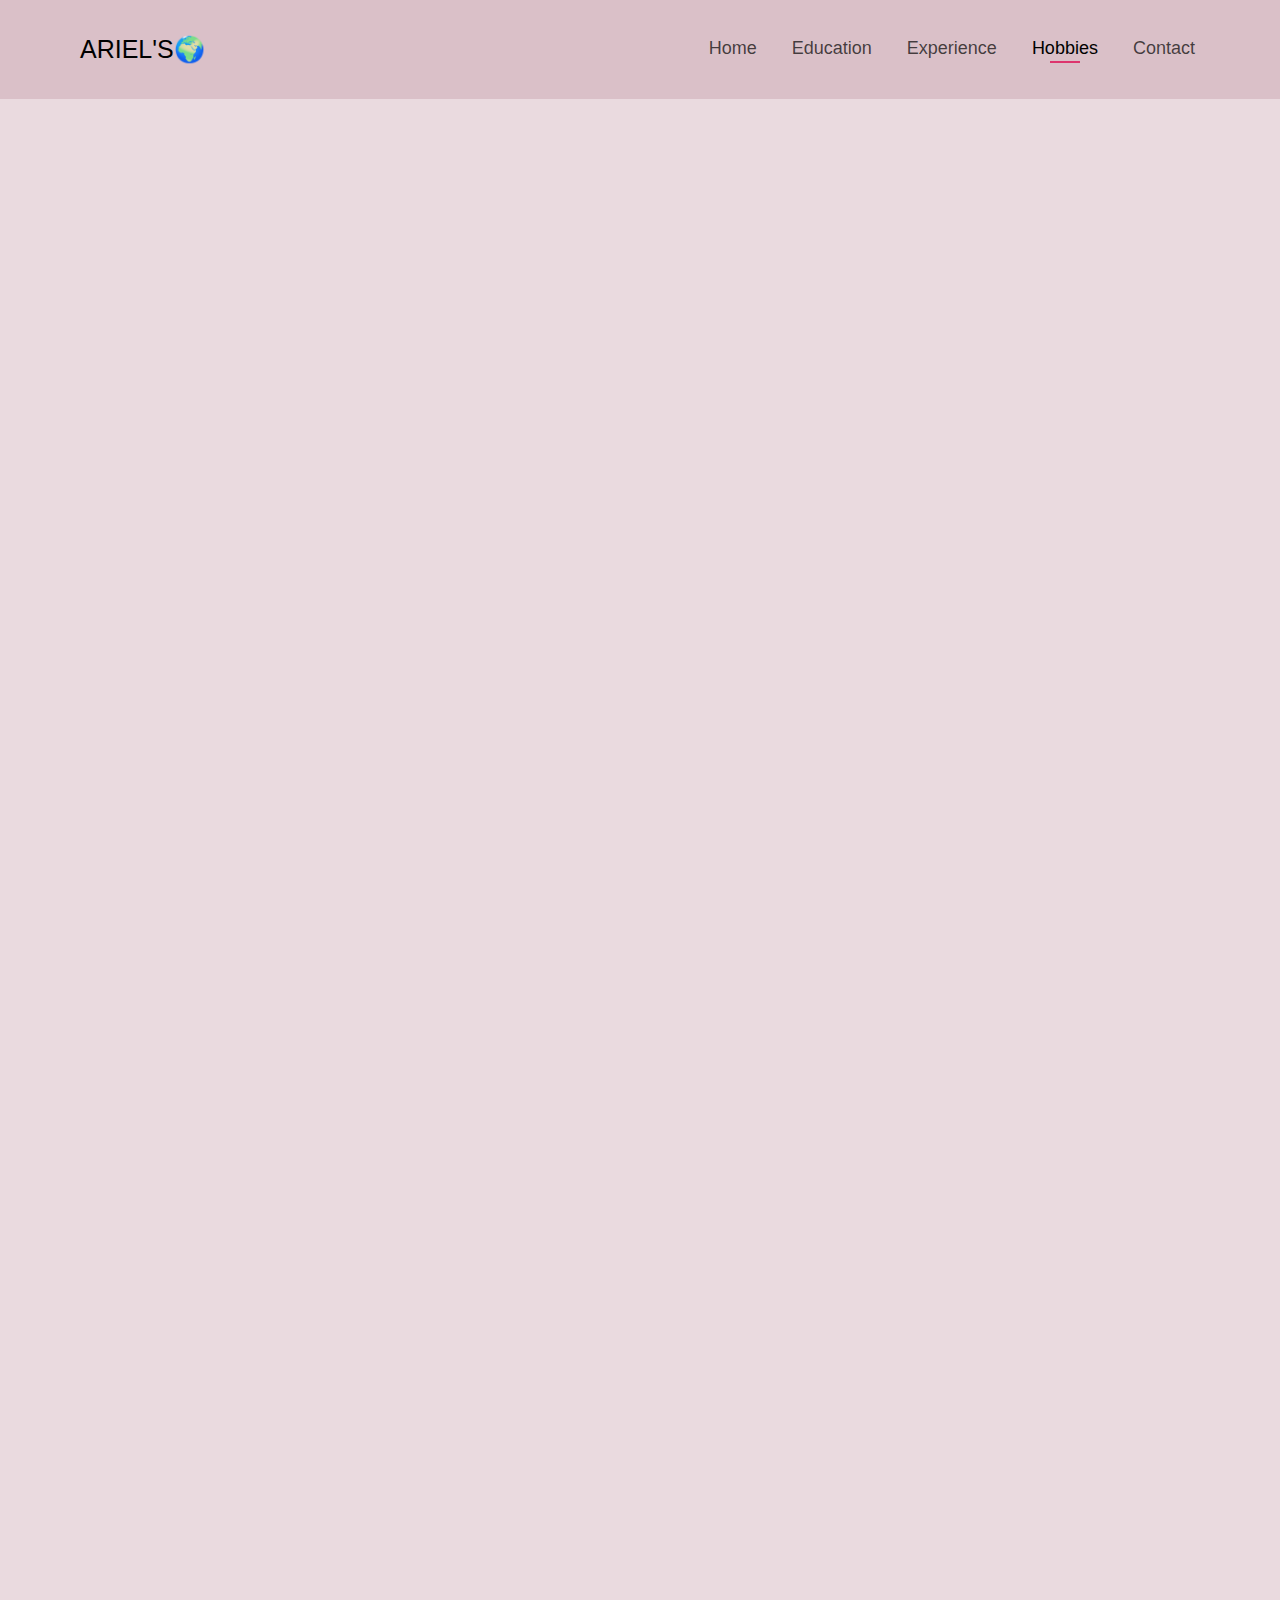
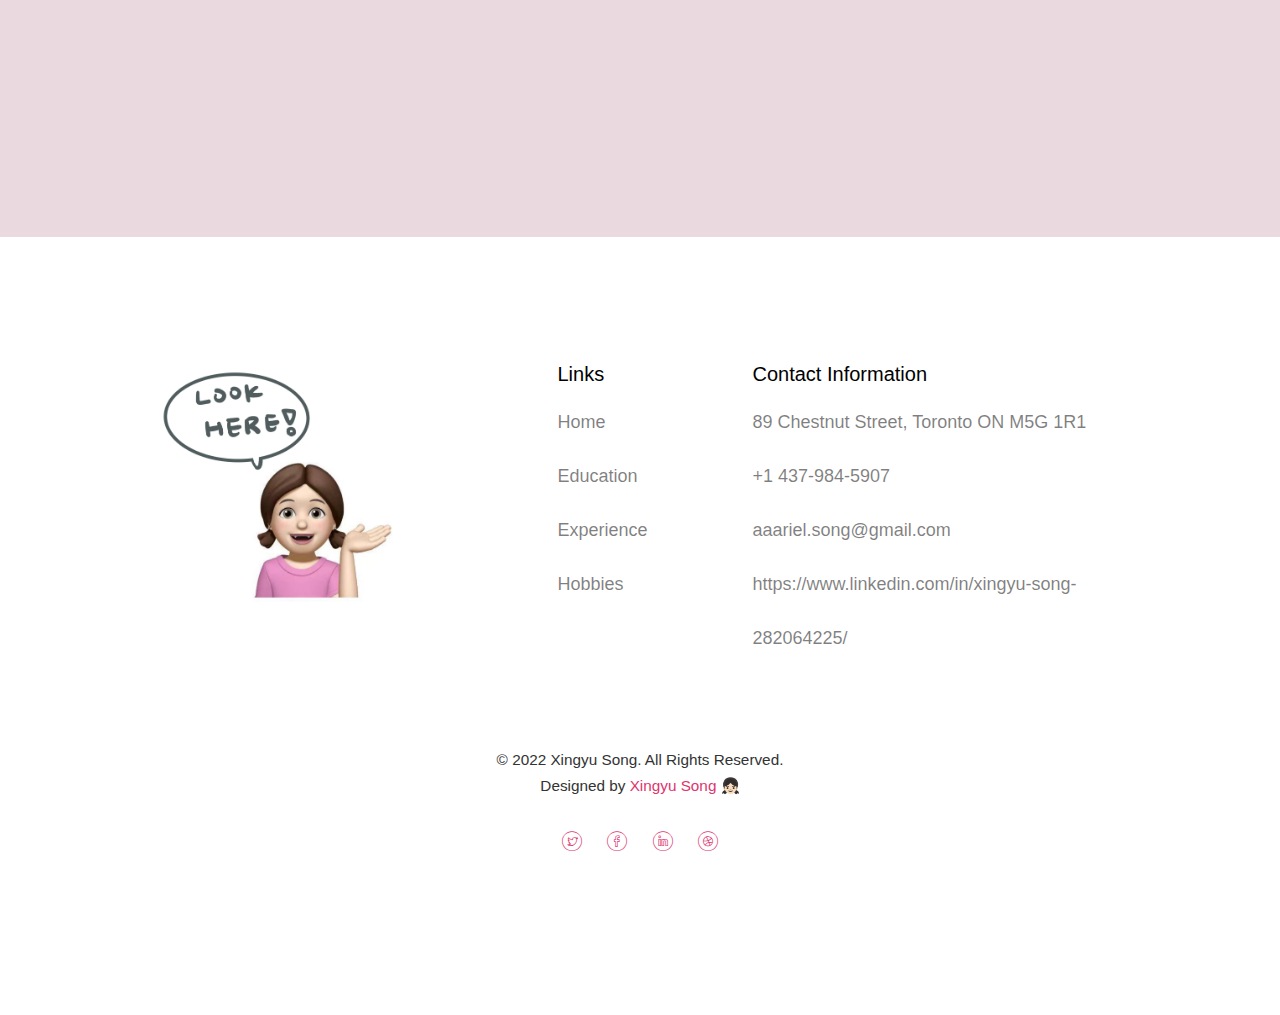
<file: hobbies.html>
<!DOCTYPE HTML>
<html>
	<head>
	<meta charset="utf-8">
	<meta http-equiv="X-UA-Compatible" content="IE=edge">
	<title>Hobbies</title>
	<meta name="viewport" content="width=device-width, initial-scale=1">
	<meta name="description" content="Free HTML5 Website Template by freehtml5.co" />
	<meta name="keywords" content="free website templates, free html5, free template, free bootstrap, free website template, html5, css3, mobile first, responsive" />
	<meta name="author" content="freehtml5.co" />

	<!-- 
	//////////////////////////////////////////////////////

	FREE HTML5 TEMPLATE 
	DESIGNED & DEVELOPED by FreeHTML5.co
		
	Website: 		http://freehtml5.co/
	Email: 			info@freehtml5.co
	Twitter: 		http://twitter.com/fh5co
	Facebook: 		https://www.facebook.com/fh5co

	//////////////////////////////////////////////////////
	 -->

  	<!-- Facebook and Twitter integration -->
	<meta property="og:title" content=""/>
	<meta property="og:image" content=""/>
	<meta property="og:url" content=""/>
	<meta property="og:site_name" content=""/>
	<meta property="og:description" content=""/>
	<meta name="twitter:title" content="" />
	<meta name="twitter:image" content="" />
	<meta name="twitter:url" content="" />
	<meta name="twitter:card" content="" />

	<!-- <link href="https://fonts.googleapis.com/css?family=Work+Sans:300,400,500,700,800" rel="stylesheet">	 -->
	<link href="https://fonts.googleapis.com/css?family=Inconsolata:400,700" rel="stylesheet">
	
	<!-- Animate.css -->
	<link rel="stylesheet" href="css/animate.css">
	<!-- Icomoon Icon Fonts-->
	<link rel="stylesheet" href="css/icomoon.css">
	<!-- Bootstrap  -->
	<link rel="stylesheet" href="css/bootstrap.css">
	<!-- Flexslider  -->
	<link rel="stylesheet" href="css/flexslider.css">

	<!-- Theme style  -->
	<link rel="stylesheet" href="css/style.css">

	<!-- Modernizr JS -->
	<script src="js/modernizr-2.6.2.min.js"></script>
	<!-- FOR IE9 below -->
	<!--[if lt IE 9]>
	<script src="js/respond.min.js"></script>
	<![endif]-->

	</head>
	<body>
		
	<div class="fh5co-loader"></div>
	
	<div id="page">
	<nav class="fh5co-nav" role="navigation">
		<div class="top-menu">
			<div class="container">
				<div class="row">
					<div class="col-xs-2">
						<div id="fh5co-logo"><a href="index.html">Ariel's<span>&#127757</span></a></div>
					</div>
					<div class="col-xs-10 text-right menu-1">
						<ul>
							<li><a href="index.html">Home</a></li>
							<li class="has-dropdown">
								<a href="education.html">Education</a>
								<ul class="dropdown">
									<li><a href="education.html#history">History</a></li>
									<li><a href="education.html#skills">Skills</a></li>
									<li><a href="education.html#certificates">Certificates</a></li>
								</ul>
							</li>							
							<li class="has-dropdown">
								<a href="experience.html">Experience</a>
								<ul class="dropdown">
									<li><a href="experience.html#projects">Projects</a></li>
									<li><a href="experience.html#career">Career</a></li>			
								</ul>
							</li>
							<li class="has-dropdown active">
								<a href="hobbies.html">Hobbies</a>
								<ul class="dropdown">
									<li><a href="#guitar">Guitar</a></li>
									<li><a href="#zheng">Zheng</a></li>
									<li><a href="#">Baking</a></li>
									<li><a href="#">Ceramics</a></li>
								</ul>
							</li>
							<li><a href="contact.html">Contact</a></li>
							<!--<li class="btn-cta"><a href="#"><span>Login</span></a></li>-->
						</ul>
					</div>
				</div>
				
			</div>
		</div>
	</nav>

	<div id="fh5co-blog">
		<div class="container">
			<div class="row animate-box">
				<div class="col-md-8 col-md-offset-2 text-center fh5co-heading">
					<h2>Hobbies</h2>
				</div>
			</div>
			<div class="row animate-box" id="guitar">
				<div class="col-md-8 col-md-offset-2 text-center fh5co-heading">
					<h3>Guitar &#38 Singing</h3>
				</div>
				<div class="col-md-7 animate-box">
					<ul><p>2019-now: Self-taught guitar playing</p>
						<li>My music channel: <a href="https://space.bilibili.com/484995065" target="_blank">https://space.bilibili.com/484995065</a></li>
						<li>Continuously updating...</li>
						<li>Now having 1k followers</li>
					</ul>
				</div>
			</div>

			<div class="row animate-box" id="zheng">
				<div class="col-md-8 col-md-offset-2 text-center fh5co-heading">
					<h3>Zheng</h3>
					<p>Started learning to play the Chinese traditional instrument Zheng since 2007, and passed the highest level of arts examination in 2011.</p>
				</div>
				<div class="col-md-4">
					<div class="fh5co-portfolio animate-box" id="grade5">
						<a href="https://www.camscanner.com/share/show?encrypt_id=MHg1Mzg1MTE1Mg%3D%3D&sid=F738F80D4F3B4336h08Q6807CN&pid=dsi&style=1&t=1658348622&share_link_style=2" target="_blank">
							<div class="portfolio-entry" style="background-image: url(images/grade5.jpeg);"></div>
							<div class="portfolio-text">
								<h4>Grade 5 Certificate of Arts Grade Examination of China</h4>
								<ul class="stuff">
									<li>Issued on Oct 2009</li>
								</ul>
							</div> 
						</a>
					</div>
				</div>
				<div class="col-md-4">
					<div class="fh5co-portfolio animate-box" id="grade10">
						<a href="https://www.camscanner.com/share/show?encrypt_id=MHg1Mzg1MTE1Mg%3D%3D&sid=F5BB14D732F34C10XX7fS95RCN&pid=dsi&style=1&t=1658349412&share_link_style=2" target="_blank">
							<div class="portfolio-entry" style="background-image: url(images/grade10.jpeg);"></div>
							<div class="portfolio-text">
								<h4>Grade 10 Certificate of Arts Grade Examination of China</h4>
								<ul class="stuff">
									<li>Issued on Nov 2011</li>
								</ul>
							</div> 
						</a>
					</div>
				</div>
				<div class="col-md-4">
					<div class="fh5co-portfolio animate-box" id="grade10">
						<a href="https://www.camscanner.com/share/show?encrypt_id=MHg1Mzg1MTE1Mg%3D%3D&sid=F5BB14D732F34C10XX7fS95RCN&pid=dsi&style=1&t=1658349412&share_link_style=2" target="_blank">
							<div class="portfolio-entry" style="background-image: url(images/blog-2.jpg);"></div>
							<div class="portfolio-text">
								<h4>To be continued...</h4>
								<ul class="stuff">
									<li>Issued on...</li>
								</ul>
							</div> 
						</a>
					</div>
				</div>
			</div>
		</div>
	</div>

	<footer id="fh5co-footer" role="contentinfo">
		<div class="container">
			<div class="row row-pb-md">
				<div class="col-md-4 fh5co-widget">
					<img src="images/footer.jpeg" alt="footer-image" width="280px" height="250px">
				</div>
				<div class="col-md-2 col-md-push-1 fh5co-widget">
					<h4>Links</h4>
					<ul class="fh5co-footer-links">
						<li><a href="index.html">Home</a></li>
						<li><a href="education.html">Education</a></li>
						<li><a href="experience.html">Experience</a></li>
						<li><a href="hobbies.html">Hobbies</a></li>
					</ul>
				</div>

				<div class="col-md-4 col-md-push-1 fh5co-widget">
					<h4>Contact Information</h4>
					<ul class="fh5co-footer-links">
						<li><a href="https://www.google.com/maps/place/89+Chestnut+Street+Residence,+89+Chestnut+St,+Toronto,+ON+M5G+1R1/@43.6541011,-79.387196,17z/data=!3m1!4b1!4m5!3m4!1s0x882b34cbf85f8bfd:0x3397f5a35a845637!8m2!3d43.6540972!4d-79.3850073" target="_blank">89 Chestnut Street, Toronto ON M5G 1R1</a></li>
						<li><a href="tel:+1437-984-5907">  +1 437-984-5907 </a></li>
						<li><a href="mailto:aaariel.song@gmail.com">  aaariel.song@gmail.com</a></li>
						<li><a href="https://www.linkedin.com/in/xingyu-song-282064225/" target="_blank">  https://www.linkedin.com/in/xingyu-song-282064225/</a></li>
					</ul>
				</div>

			</div>

			<div class="row copyright">
				<div class="col-md-12 text-center">
					<p>
						<small class="block">&copy; 2022 Xingyu Song. All Rights Reserved.</small> 
						<small class="block">Designed by <a href="index.html">Xingyu Song &#128103;&#127995</a></small>
					</p>
					<p>
						<ul class="fh5co-social-icons">
							<li><a href="#"><i class="icon-twitter"></i></a></li>
							<li><a href="#"><i class="icon-facebook"></i></a></li>
							<li><a href="#"><i class="icon-linkedin"></i></a></li>
							<li><a href="#"><i class="icon-dribbble"></i></a></li>
						</ul>
					</p>
				</div>
			</div>

		</div>
	</footer>
	</div>

	<div class="gototop js-top">
		<a href="#" class="js-gotop"><i class="icon-arrow-up22"></i></a>
	</div>
	
	<!-- jQuery -->
	<script src="js/jquery.min.js"></script>
	<!-- jQuery Easing -->
	<script src="js/jquery.easing.1.3.js"></script>
	<!-- Bootstrap -->
	<script src="js/bootstrap.min.js"></script>
	<!-- Waypoints -->
	<script src="js/jquery.waypoints.min.js"></script>
	<!-- Flexslider -->
	<script src="js/jquery.flexslider-min.js"></script>
	<!-- Main -->
	<script src="js/main.js"></script>

	</body>
</html>
</file>
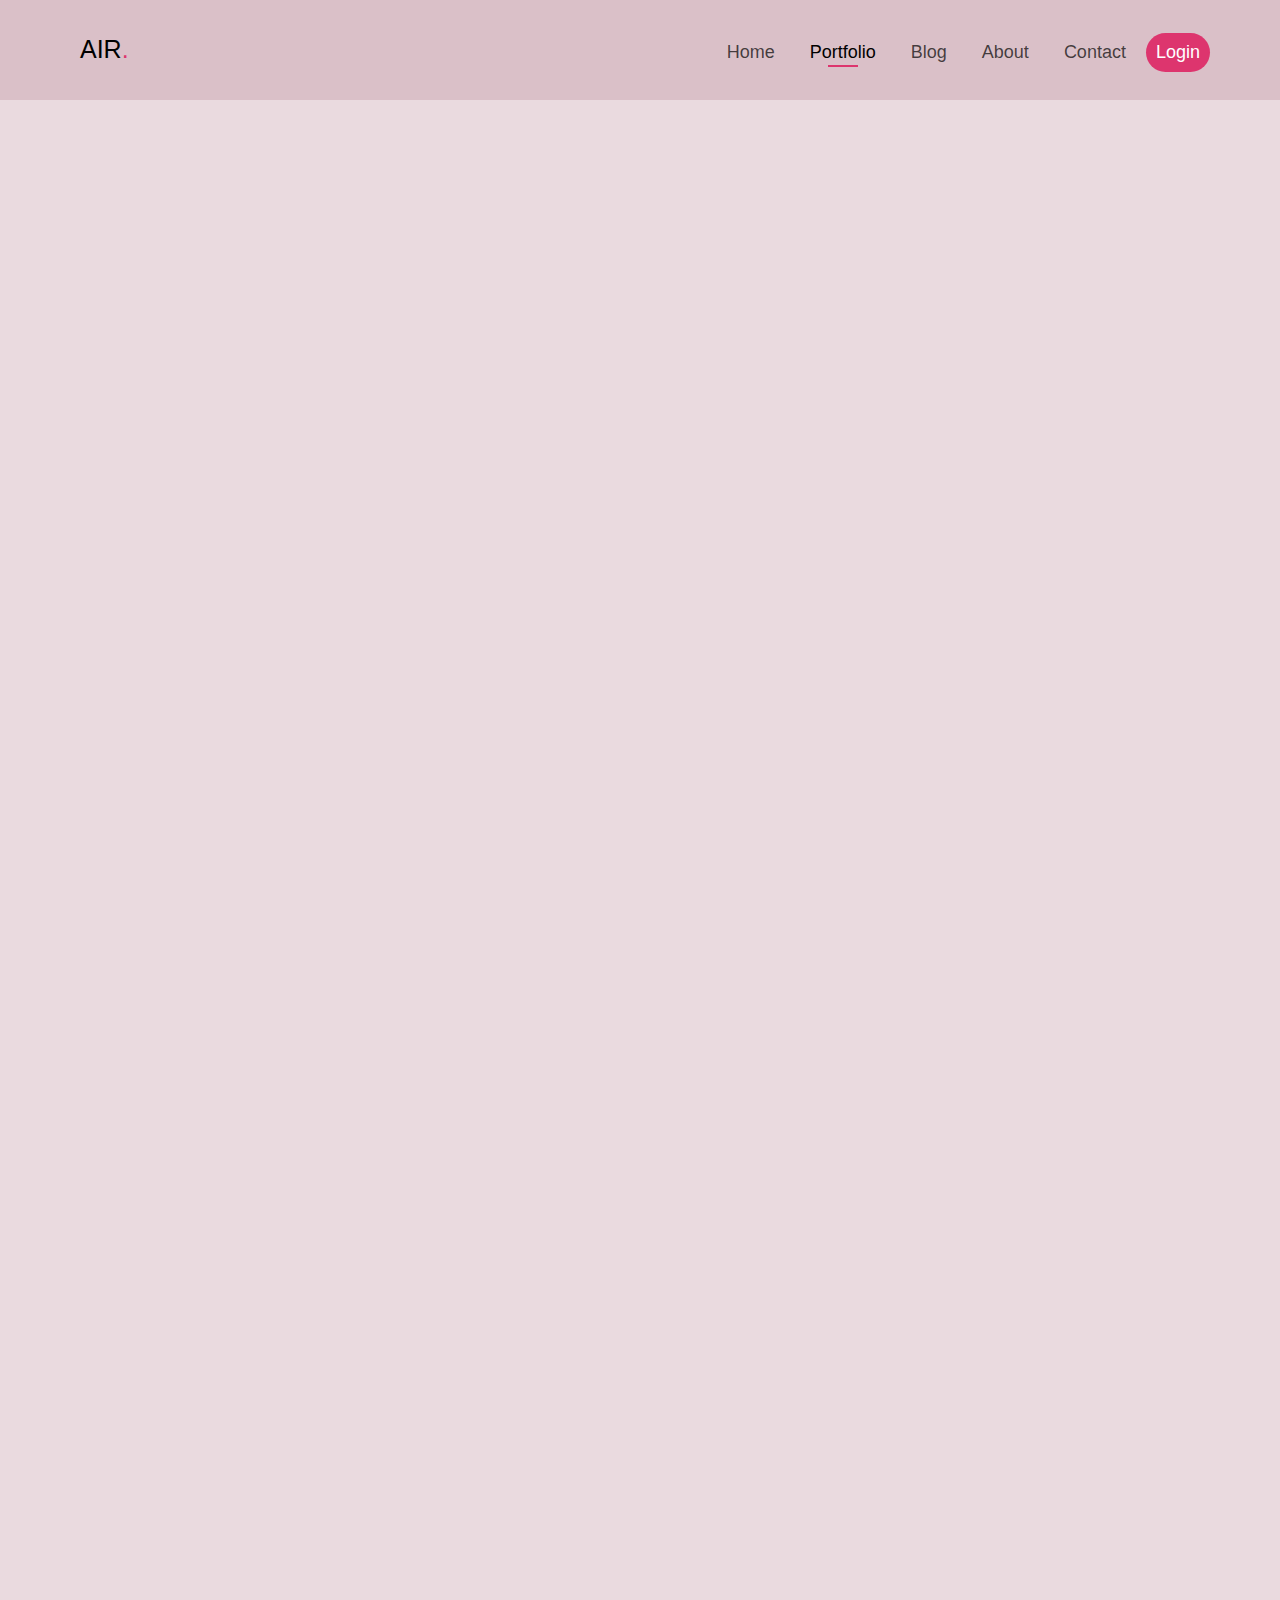
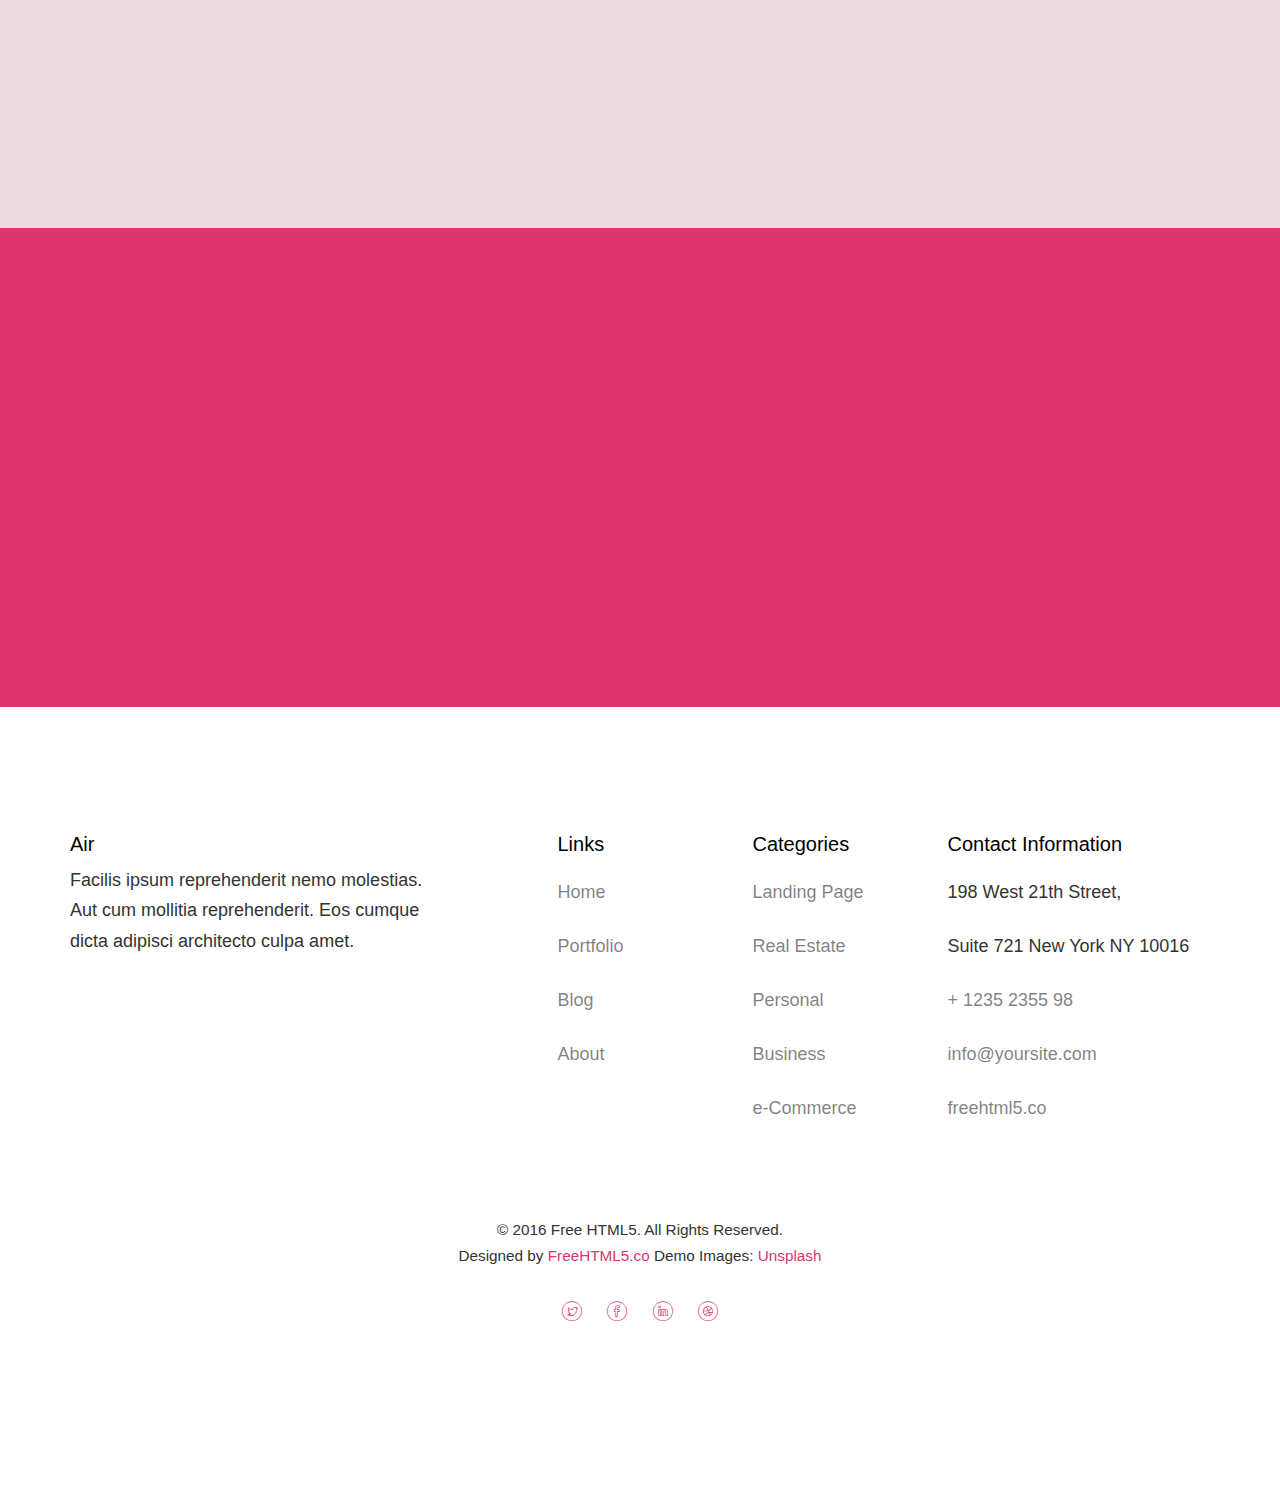
<file: portfolio.html>
<!DOCTYPE HTML>
<html>
	<head>
	<meta charset="utf-8">
	<meta http-equiv="X-UA-Compatible" content="IE=edge">
	<title>Air &mdash; Free Website Template, Free HTML5 Template by freehtml5.co</title>
	<meta name="viewport" content="width=device-width, initial-scale=1">
	<meta name="description" content="Free HTML5 Website Template by freehtml5.co" />
	<meta name="keywords" content="free website templates, free html5, free template, free bootstrap, free website template, html5, css3, mobile first, responsive" />
	<meta name="author" content="freehtml5.co" />

	<!-- 
	//////////////////////////////////////////////////////

	FREE HTML5 TEMPLATE 
	DESIGNED & DEVELOPED by FreeHTML5.co
		
	Website: 		http://freehtml5.co/
	Email: 			info@freehtml5.co
	Twitter: 		http://twitter.com/fh5co
	Facebook: 		https://www.facebook.com/fh5co

	//////////////////////////////////////////////////////
	 -->

  	<!-- Facebook and Twitter integration -->
	<meta property="og:title" content=""/>
	<meta property="og:image" content=""/>
	<meta property="og:url" content=""/>
	<meta property="og:site_name" content=""/>
	<meta property="og:description" content=""/>
	<meta name="twitter:title" content="" />
	<meta name="twitter:image" content="" />
	<meta name="twitter:url" content="" />
	<meta name="twitter:card" content="" />

	<!-- <link href="https://fonts.googleapis.com/css?family=Work+Sans:300,400,500,700,800" rel="stylesheet">	 -->
	<link href="https://fonts.googleapis.com/css?family=Inconsolata:400,700" rel="stylesheet">
	
	<!-- Animate.css -->
	<link rel="stylesheet" href="css/animate.css">
	<!-- Icomoon Icon Fonts-->
	<link rel="stylesheet" href="css/icomoon.css">
	<!-- Bootstrap  -->
	<link rel="stylesheet" href="css/bootstrap.css">
	<!-- Flexslider  -->
	<link rel="stylesheet" href="css/flexslider.css">

	<!-- Theme style  -->
	<link rel="stylesheet" href="css/style.css">

	<!-- Modernizr JS -->
	<script src="js/modernizr-2.6.2.min.js"></script>
	<!-- FOR IE9 below -->
	<!--[if lt IE 9]>
	<script src="js/respond.min.js"></script>
	<![endif]-->

	</head>
	<body>
		
	<div class="fh5co-loader"></div>
	
	<div id="page">
	<nav class="fh5co-nav" role="navigation">
		<div class="top-menu">
			<div class="container">
				<div class="row">
					<div class="col-xs-2">
						<div id="fh5co-logo"><a href="index.html">Air<span>.</span></a></div>
					</div>
					<div class="col-xs-10 text-right menu-1">
						<ul>
							<li><a href="index.html">Home</a></li>
							<li class="active"><a href="portfolio.html">Portfolio</a></li>
							<li class="has-dropdown">
								<a href="blog.html">Blog</a>
								<ul class="dropdown">
									<li><a href="#">Web Design</a></li>
									<li><a href="#">eCommerce</a></li>
									<li><a href="#">Branding</a></li>
									<li><a href="#">API</a></li>
								</ul>
							</li>
							<li><a href="about.html">About</a></li>
							<li><a href="contact.html">Contact</a></li>
							<li class="btn-cta"><a href="#"><span>Login</span></a></li>
						</ul>
					</div>
				</div>
				
			</div>
		</div>
	</nav>

	<div id="fh5co-portfolio">
		<div class="container">
			<div class="row animate-box">
				<div class="col-md-8 col-md-offset-2 text-center fh5co-heading">
					<h2>Portfolio</h2>
					<p>Far far away, behind the word mountains, far from the countries Vokalia and Consonantia.</p>
				</div>
			</div>
			<div class="row">
				<div class="col-md-4">
					<div class="fh5co-portfolio animate-box">
						<a href="#">
							<div class="portfolio-entry" style="background-image: url(images/portfolio-1.jpg);"></div>
							<div class="portfolio-text">
								<h3>Photoshoot On The Street</h3>
								<ul class="stuff">
									<li><i class="icon-heart2"></i>200</li>
									<li><i class="icon-eye2"></i>248</li>
									<li><i class="icon-download3"></i>240</li>
								</ul>
							</div> 
						</a>
					</div>
				</div>
				<div class="col-md-4">
					<div class="fh5co-portfolio animate-box">
						<a href="#">
							<div class="portfolio-entry" style="background-image: url(images/portfolio-2.jpg);"></div>
							<div class="portfolio-text">
								<h3>Photoshoot On The Street</h3>
								<ul class="stuff">
									<li><i class="icon-heart2"></i>200</li>
									<li><i class="icon-eye2"></i>248</li>
									<li><i class="icon-download3"></i>240</li>
								</ul>
							</div> 
						</a>
					</div>
				</div>
				<div class="col-md-4">
					<div class="fh5co-portfolio animate-box">
						<a href="#">
							<div class="portfolio-entry" style="background-image: url(images/portfolio-3.jpg);"></div>
							<div class="portfolio-text">
								<h3>Photoshoot On The Street</h3>
								<ul class="stuff">
									<li><i class="icon-heart2"></i>200</li>
									<li><i class="icon-eye2"></i>248</li>
									<li><i class="icon-download3"></i>240</li>
								</ul>
							</div> 
						</a>
					</div>
				</div>
				<div class="col-md-4">
					<div class="fh5co-portfolio animate-box">
						<a href="#">
							<div class="portfolio-entry" style="background-image: url(images/portfolio-5.jpg);"></div>
							<div class="portfolio-text">
								<h3>Photoshoot On The Street</h3>
								<ul class="stuff">
									<li><i class="icon-heart2"></i>200</li>
									<li><i class="icon-eye2"></i>248</li>
									<li><i class="icon-download3"></i>240</li>
								</ul>
							</div> 
						</a>
					</div>
				</div>
				<div class="col-md-4">
					<div class="fh5co-portfolio animate-box">
						<a href="#">
							<div class="portfolio-entry" style="background-image: url(images/portfolio-4.jpg);"></div>
							<div class="portfolio-text">
								<h3>Photoshoot On The Street</h3>
								<ul class="stuff">
									<li><i class="icon-heart2"></i>200</li>
									<li><i class="icon-eye2"></i>248</li>
									<li><i class="icon-download3"></i>240</li>
								</ul>
							</div> 
						</a>
					</div>
				</div>
				<div class="col-md-4">
					<div class="fh5co-portfolio animate-box">
						<a href="#">
							<div class="portfolio-entry" style="background-image: url(images/portfolio-6.jpg);"></div>
							<div class="portfolio-text">
								<h3>Photoshoot On The Street</h3>
								<ul class="stuff">
									<li><i class="icon-heart2"></i>200</li>
									<li><i class="icon-eye2"></i>248</li>
									<li><i class="icon-download3"></i>240</li>
								</ul>
							</div> 
						</a>
					</div>
				</div>
			</div>
		</div>
	</div>
	
	<div id="fh5co-started">
		<div class="overlay"></div>
		<div class="container">
			<div class="row animate-box">
				<div class="col-md-8 col-md-offset-2 text-center fh5co-heading">
					<h2>Hire Us!</h2>
					<p>Facilis ipsum reprehenderit nemo molestias. Aut cum mollitia reprehenderit. Eos cumque dicta adipisci architecto culpa amet.</p>
					<p><a href="#" class="btn btn-default btn-lg">Contact Us</a></p>
				</div>
			</div>
		</div>
	</div>

	<footer id="fh5co-footer" role="contentinfo">
		<div class="container">
			<div class="row row-pb-md">
				<div class="col-md-4 fh5co-widget">
					<h4>Air</h4>
					<p>Facilis ipsum reprehenderit nemo molestias. Aut cum mollitia reprehenderit. Eos cumque dicta adipisci architecto culpa amet.</p>
				</div>
				<div class="col-md-2 col-md-push-1 fh5co-widget">
					<h4>Links</h4>
					<ul class="fh5co-footer-links">
						<li><a href="#">Home</a></li>
						<li><a href="#">Portfolio</a></li>
						<li><a href="#">Blog</a></li>
						<li><a href="#">About</a></li>
					</ul>
				</div>

				<div class="col-md-2 col-md-push-1 fh5co-widget">
					<h4>Categories</h4>
					<ul class="fh5co-footer-links">
						<li><a href="#">Landing Page</a></li>
						<li><a href="#">Real Estate</a></li>
						<li><a href="#">Personal</a></li>
						<li><a href="#">Business</a></li>
						<li><a href="#">e-Commerce</a></li>
					</ul>
				</div>

				<div class="col-md-4 col-md-push-1 fh5co-widget">
					<h4>Contact Information</h4>
					<ul class="fh5co-footer-links">
						<li>198 West 21th Street, <br> Suite 721 New York NY 10016</li>
						<li><a href="tel://1234567920">+ 1235 2355 98</a></li>
						<li><a href="mailto:info@yoursite.com">info@yoursite.com</a></li>
						<li><a href="http://https://freehtml5.co">freehtml5.co</a></li>
					</ul>
				</div>

			</div>

			<div class="row copyright">
				<div class="col-md-12 text-center">
					<p>
						<small class="block">&copy; 2016 Free HTML5. All Rights Reserved.</small> 
						<small class="block">Designed by <a href="http://freehtml5.co/" target="_blank">FreeHTML5.co</a> Demo Images: <a href="http://unsplash.co/" target="_blank">Unsplash</a></small>
					</p>
					<p>
						<ul class="fh5co-social-icons">
							<li><a href="#"><i class="icon-twitter"></i></a></li>
							<li><a href="#"><i class="icon-facebook"></i></a></li>
							<li><a href="#"><i class="icon-linkedin"></i></a></li>
							<li><a href="#"><i class="icon-dribbble"></i></a></li>
						</ul>
					</p>
				</div>
			</div>

		</div>
	</footer>
	</div>

	<div class="gototop js-top">
		<a href="#" class="js-gotop"><i class="icon-arrow-up22"></i></a>
	</div>
	
	<!-- jQuery -->
	<script src="js/jquery.min.js"></script>
	<!-- jQuery Easing -->
	<script src="js/jquery.easing.1.3.js"></script>
	<!-- Bootstrap -->
	<script src="js/bootstrap.min.js"></script>
	<!-- Waypoints -->
	<script src="js/jquery.waypoints.min.js"></script>
	<!-- Flexslider -->
	<script src="js/jquery.flexslider-min.js"></script>
	<!-- Main -->
	<script src="js/main.js"></script>

	</body>
</html>
</file>
<file: css/icomoon.css>
@font-face {
    font-family: 'icomoon';
    src:    url('fonts/icomoon.eot?1oniuf');
    src:    url('fonts/icomoon.eot?1oniuf#iefix') format('embedded-opentype'),
        url('fonts/icomoon.ttf?1oniuf') format('truetype'),
        url('fonts/icomoon.woff?1oniuf') format('woff'),
        url('fonts/icomoon.svg?1oniuf#icomoon') format('svg');
    font-weight: normal;
    font-style: normal;
}

[class^="icon-"], [class*=" icon-"] {
    /* use !important to prevent issues with browser extensions that change fonts */
    font-family: 'icomoon' !important;
    speak: none;
    font-style: normal;
    font-weight: normal;
    font-variant: normal;
    text-transform: none;
    line-height: 1;

    /* Better Font Rendering =========== */
    -webkit-font-smoothing: antialiased;
    -moz-osx-font-smoothing: grayscale;
}

.icon-mobile:before {
    content: "\e000";
}
.icon-laptop:before {
    content: "\e001";
}
.icon-desktop:before {
    content: "\e002";
}
.icon-tablet:before {
    content: "\e003";
}
.icon-phone:before {
    content: "\e004";
}
.icon-document:before {
    content: "\e005";
}
.icon-documents:before {
    content: "\e006";
}
.icon-search:before {
    content: "\e007";
}
.icon-clipboard:before {
    content: "\e008";
}
.icon-newspaper:before {
    content: "\e009";
}
.icon-notebook:before {
    content: "\e00a";
}
.icon-book-open:before {
    content: "\e00b";
}
.icon-browser:before {
    content: "\e00c";
}
.icon-calendar:before {
    content: "\e00d";
}
.icon-presentation:before {
    content: "\e00e";
}
.icon-picture:before {
    content: "\e00f";
}
.icon-pictures:before {
    content: "\e010";
}
.icon-video:before {
    content: "\e011";
}
.icon-camera:before {
    content: "\e012";
}
.icon-printer:before {
    content: "\e013";
}
.icon-toolbox:before {
    content: "\e014";
}
.icon-briefcase:before {
    content: "\e015";
}
.icon-wallet:before {
    content: "\e016";
}
.icon-gift:before {
    content: "\e017";
}
.icon-bargraph:before {
    content: "\e018";
}
.icon-grid:before {
    content: "\e019";
}
.icon-expand:before {
    content: "\e01a";
}
.icon-focus:before {
    content: "\e01b";
}
.icon-edit:before {
    content: "\e01c";
}
.icon-adjustments:before {
    content: "\e01d";
}
.icon-ribbon:before {
    content: "\e01e";
}
.icon-hourglass:before {
    content: "\e01f";
}
.icon-lock:before {
    content: "\e020";
}
.icon-megaphone:before {
    content: "\e021";
}
.icon-shield:before {
    content: "\e022";
}
.icon-trophy:before {
    content: "\e023";
}
.icon-flag:before {
    content: "\e024";
}
.icon-map:before {
    content: "\e025";
}
.icon-puzzle:before {
    content: "\e026";
}
.icon-basket:before {
    content: "\e027";
}
.icon-envelope:before {
    content: "\e028";
}
.icon-streetsign:before {
    content: "\e029";
}
.icon-telescope:before {
    content: "\e02a";
}
.icon-gears:before {
    content: "\e02b";
}
.icon-key:before {
    content: "\e02c";
}
.icon-paperclip:before {
    content: "\e02d";
}
.icon-attachment:before {
    content: "\e02e";
}
.icon-pricetags:before {
    content: "\e02f";
}
.icon-lightbulb:before {
    content: "\e030";
}
.icon-layers:before {
    content: "\e031";
}
.icon-pencil:before {
    content: "\e032";
}
.icon-tools:before {
    content: "\e033";
}
.icon-tools-2:before {
    content: "\e034";
}
.icon-scissors:before {
    content: "\e035";
}
.icon-paintbrush:before {
    content: "\e036";
}
.icon-magnifying-glass:before {
    content: "\e037";
}
.icon-circle-compass:before {
    content: "\e038";
}
.icon-linegraph:before {
    content: "\e039";
}
.icon-mic:before {
    content: "\e03a";
}
.icon-strategy:before {
    content: "\e03b";
}
.icon-beaker:before {
    content: "\e03c";
}
.icon-caution:before {
    content: "\e03d";
}
.icon-recycle:before {
    content: "\e03e";
}
.icon-anchor:before {
    content: "\e03f";
}
.icon-profile-male:before {
    content: "\e040";
}
.icon-profile-female:before {
    content: "\e041";
}
.icon-bike:before {
    content: "\e042";
}
.icon-wine:before {
    content: "\e043";
}
.icon-hotairballoon:before {
    content: "\e044";
}
.icon-globe:before {
    content: "\e045";
}
.icon-genius:before {
    content: "\e046";
}
.icon-map-pin:before {
    content: "\e047";
}
.icon-dial:before {
    content: "\e048";
}
.icon-chat:before {
    content: "\e049";
}
.icon-heart:before {
    content: "\e04a";
}
.icon-cloud:before {
    content: "\e04b";
}
.icon-upload:before {
    content: "\e04c";
}
.icon-download:before {
    content: "\e04d";
}
.icon-target:before {
    content: "\e04e";
}
.icon-hazardous:before {
    content: "\e04f";
}
.icon-piechart:before {
    content: "\e050";
}
.icon-speedometer:before {
    content: "\e051";
}
.icon-global:before {
    content: "\e052";
}
.icon-compass:before {
    content: "\e053";
}
.icon-lifesaver:before {
    content: "\e054";
}
.icon-clock:before {
    content: "\e055";
}
.icon-aperture:before {
    content: "\e056";
}
.icon-quote:before {
    content: "\e057";
}
.icon-scope:before {
    content: "\e058";
}
.icon-alarmclock:before {
    content: "\e059";
}
.icon-refresh:before {
    content: "\e05a";
}
.icon-happy:before {
    content: "\e05b";
}
.icon-sad:before {
    content: "\e05c";
}
.icon-facebook:before {
    content: "\e05d";
}
.icon-twitter:before {
    content: "\e05e";
}
.icon-googleplus:before {
    content: "\e05f";
}
.icon-rss:before {
    content: "\e060";
}
.icon-tumblr:before {
    content: "\e061";
}
.icon-linkedin:before {
    content: "\e062";
}
.icon-dribbble:before {
    content: "\e063";
}
.icon-box2:before {
    content: "\ea82";
}
.icon-write:before {
    content: "\ea83";
}
.icon-clock2:before {
    content: "\ea84";
}
.icon-reply2:before {
    content: "\ea85";
}
.icon-reply-all2:before {
    content: "\ea86";
}
.icon-forward2:before {
    content: "\ea87";
}
.icon-flag2:before {
    content: "\ea88";
}
.icon-search2:before {
    content: "\ea89";
}
.icon-trash2:before {
    content: "\ea8a";
}
.icon-envelope2:before {
    content: "\ea8b";
}
.icon-bubble:before {
    content: "\ea8c";
}
.icon-bubbles:before {
    content: "\ea8d";
}
.icon-user2:before {
    content: "\ea8e";
}
.icon-users2:before {
    content: "\ea8f";
}
.icon-cloud2:before {
    content: "\ea90";
}
.icon-download2:before {
    content: "\ea91";
}
.icon-upload2:before {
    content: "\ea92";
}
.icon-rain:before {
    content: "\ea93";
}
.icon-sun:before {
    content: "\ea94";
}
.icon-moon2:before {
    content: "\ea95";
}
.icon-bell2:before {
    content: "\ea96";
}
.icon-folder2:before {
    content: "\ea97";
}
.icon-pin2:before {
    content: "\ea98";
}
.icon-sound2:before {
    content: "\ea99";
}
.icon-microphone:before {
    content: "\ea9a";
}
.icon-camera2:before {
    content: "\ea9b";
}
.icon-image2:before {
    content: "\ea9c";
}
.icon-cog2:before {
    content: "\ea9d";
}
.icon-calendar2:before {
    content: "\ea9e";
}
.icon-book2:before {
    content: "\ea9f";
}
.icon-map-marker:before {
    content: "\eaa0";
}
.icon-store:before {
    content: "\eaa1";
}
.icon-support:before {
    content: "\eaa2";
}
.icon-tag2:before {
    content: "\eaa3";
}
.icon-heart2:before {
    content: "\eaa4";
}
.icon-video-camera:before {
    content: "\eaa5";
}
.icon-trophy2:before {
    content: "\eaa6";
}
.icon-cart:before {
    content: "\eaa7";
}
.icon-eye2:before {
    content: "\eaa8";
}
.icon-cancel:before {
    content: "\eaa9";
}
.icon-chart:before {
    content: "\eaaa";
}
.icon-target2:before {
    content: "\eaab";
}
.icon-printer2:before {
    content: "\eaac";
}
.icon-location2:before {
    content: "\eaad";
}
.icon-bookmark2:before {
    content: "\eaae";
}
.icon-monitor:before {
    content: "\eaaf";
}
.icon-cross2:before {
    content: "\eab0";
}
.icon-plus2:before {
    content: "\eab1";
}
.icon-left:before {
    content: "\eab2";
}
.icon-up:before {
    content: "\eab3";
}
.icon-browser2:before {
    content: "\eab4";
}
.icon-windows:before {
    content: "\eab5";
}
.icon-switch2:before {
    content: "\eab6";
}
.icon-dashboard:before {
    content: "\eab7";
}
.icon-play:before {
    content: "\eab8";
}
.icon-fast-forward:before {
    content: "\eab9";
}
.icon-next:before {
    content: "\eaba";
}
.icon-refresh2:before {
    content: "\eabb";
}
.icon-film:before {
    content: "\eabc";
}
.icon-home2:before {
    content: "\eabd";
}
.icon-add-to-list:before {
    content: "\e901";
}
.icon-classic-computer:before {
    content: "\e902";
}
.icon-controller-fast-backward:before {
    content: "\e903";
}
.icon-creative-commons-attribution:before {
    content: "\e904";
}
.icon-creative-commons-noderivs:before {
    content: "\e905";
}
.icon-creative-commons-noncommercial-eu:before {
    content: "\e906";
}
.icon-creative-commons-noncommercial-us:before {
    content: "\e907";
}
.icon-creative-commons-public-domain:before {
    content: "\e908";
}
.icon-creative-commons-remix:before {
    content: "\e909";
}
.icon-creative-commons-share:before {
    content: "\e90a";
}
.icon-creative-commons-sharealike:before {
    content: "\e90b";
}
.icon-creative-commons:before {
    content: "\e90c";
}
.icon-document-landscape:before {
    content: "\e90d";
}
.icon-remove-user:before {
    content: "\e90e";
}
.icon-warning:before {
    content: "\e90f";
}
.icon-arrow-bold-down:before {
    content: "\e910";
}
.icon-arrow-bold-left:before {
    content: "\e911";
}
.icon-arrow-bold-right:before {
    content: "\e912";
}
.icon-arrow-bold-up:before {
    content: "\e913";
}
.icon-arrow-down:before {
    content: "\e914";
}
.icon-arrow-left:before {
    content: "\e915";
}
.icon-arrow-long-down:before {
    content: "\e916";
}
.icon-arrow-long-left:before {
    content: "\e917";
}
.icon-arrow-long-right:before {
    content: "\e918";
}
.icon-arrow-long-up:before {
    content: "\e919";
}
.icon-arrow-right:before {
    content: "\e91a";
}
.icon-arrow-up:before {
    content: "\e91b";
}
.icon-arrow-with-circle-down:before {
    content: "\e91c";
}
.icon-arrow-with-circle-left:before {
    content: "\e91d";
}
.icon-arrow-with-circle-right:before {
    content: "\e91e";
}
.icon-arrow-with-circle-up:before {
    content: "\e91f";
}
.icon-bookmark:before {
    content: "\e920";
}
.icon-bookmarks:before {
    content: "\e921";
}
.icon-chevron-down:before {
    content: "\e922";
}
.icon-chevron-left:before {
    content: "\e923";
}
.icon-chevron-right:before {
    content: "\e924";
}
.icon-chevron-small-down:before {
    content: "\e925";
}
.icon-chevron-small-left:before {
    content: "\e926";
}
.icon-chevron-small-right:before {
    content: "\e927";
}
.icon-chevron-small-up:before {
    content: "\e928";
}
.icon-chevron-thin-down:before {
    content: "\e929";
}
.icon-chevron-thin-left:before {
    content: "\e92a";
}
.icon-chevron-thin-right:before {
    content: "\e92b";
}
.icon-chevron-thin-up:before {
    content: "\e92c";
}
.icon-chevron-up:before {
    content: "\e92d";
}
.icon-chevron-with-circle-down:before {
    content: "\e92e";
}
.icon-chevron-with-circle-left:before {
    content: "\e92f";
}
.icon-chevron-with-circle-right:before {
    content: "\e930";
}
.icon-chevron-with-circle-up:before {
    content: "\e931";
}
.icon-cloud3:before {
    content: "\e932";
}
.icon-controller-fast-forward:before {
    content: "\e933";
}
.icon-controller-jump-to-start:before {
    content: "\e934";
}
.icon-controller-next:before {
    content: "\e935";
}
.icon-controller-paus:before {
    content: "\e936";
}
.icon-controller-play:before {
    content: "\e937";
}
.icon-controller-record:before {
    content: "\e938";
}
.icon-controller-stop:before {
    content: "\e939";
}
.icon-controller-volume:before {
    content: "\e93a";
}
.icon-dot-single:before {
    content: "\e93b";
}
.icon-dots-three-horizontal:before {
    content: "\e93c";
}
.icon-dots-three-vertical:before {
    content: "\e93d";
}
.icon-dots-two-horizontal:before {
    content: "\e93e";
}
.icon-dots-two-vertical:before {
    content: "\e93f";
}
.icon-download3:before {
    content: "\e940";
}
.icon-emoji-flirt:before {
    content: "\e941";
}
.icon-flow-branch:before {
    content: "\e942";
}
.icon-flow-cascade:before {
    content: "\e943";
}
.icon-flow-line:before {
    content: "\e944";
}
.icon-flow-parallel:before {
    content: "\e945";
}
.icon-flow-tree:before {
    content: "\e946";
}
.icon-install:before {
    content: "\e947";
}
.icon-layers2:before {
    content: "\e948";
}
.icon-open-book:before {
    content: "\e949";
}
.icon-resize-100:before {
    content: "\e94a";
}
.icon-resize-full-screen:before {
    content: "\e94b";
}
.icon-save:before {
    content: "\e94c";
}
.icon-select-arrows:before {
    content: "\e94d";
}
.icon-sound-mute:before {
    content: "\e94e";
}
.icon-sound:before {
    content: "\e94f";
}
.icon-trash:before {
    content: "\e950";
}
.icon-triangle-down:before {
    content: "\e951";
}
.icon-triangle-left:before {
    content: "\e952";
}
.icon-triangle-right:before {
    content: "\e953";
}
.icon-triangle-up:before {
    content: "\e954";
}
.icon-uninstall:before {
    content: "\e955";
}
.icon-upload-to-cloud:before {
    content: "\e956";
}
.icon-upload3:before {
    content: "\e957";
}
.icon-add-user:before {
    content: "\e958";
}
.icon-address:before {
    content: "\e959";
}
.icon-adjust:before {
    content: "\e95a";
}
.icon-air:before {
    content: "\e95b";
}
.icon-aircraft-landing:before {
    content: "\e95c";
}
.icon-aircraft-take-off:before {
    content: "\e95d";
}
.icon-aircraft:before {
    content: "\e95e";
}
.icon-align-bottom:before {
    content: "\e95f";
}
.icon-align-horizontal-middle:before {
    content: "\e960";
}
.icon-align-left:before {
    content: "\e961";
}
.icon-align-right:before {
    content: "\e962";
}
.icon-align-top:before {
    content: "\e963";
}
.icon-align-vertical-middle:before {
    content: "\e964";
}
.icon-archive:before {
    content: "\e965";
}
.icon-area-graph:before {
    content: "\e966";
}
.icon-attachment2:before {
    content: "\e967";
}
.icon-awareness-ribbon:before {
    content: "\e968";
}
.icon-back-in-time:before {
    content: "\e969";
}
.icon-back:before {
    content: "\e96a";
}
.icon-bar-graph:before {
    content: "\e96b";
}
.icon-battery:before {
    content: "\e96c";
}
.icon-beamed-note:before {
    content: "\e96d";
}
.icon-bell:before {
    content: "\e96e";
}
.icon-blackboard:before {
    content: "\e96f";
}
.icon-block:before {
    content: "\e970";
}
.icon-book:before {
    content: "\e971";
}
.icon-bowl:before {
    content: "\e972";
}
.icon-box:before {
    content: "\e973";
}
.icon-briefcase2:before {
    content: "\e974";
}
.icon-browser3:before {
    content: "\e975";
}
.icon-brush:before {
    content: "\e976";
}
.icon-bucket:before {
    content: "\e977";
}
.icon-cake:before {
    content: "\e978";
}
.icon-calculator:before {
    content: "\e979";
}
.icon-calendar3:before {
    content: "\e97a";
}
.icon-camera3:before {
    content: "\e97b";
}
.icon-ccw:before {
    content: "\e97c";
}
.icon-chat2:before {
    content: "\e97d";
}
.icon-check:before {
    content: "\e97e";
}
.icon-circle-with-cross:before {
    content: "\e97f";
}
.icon-circle-with-minus:before {
    content: "\e980";
}
.icon-circle-with-plus:before {
    content: "\e981";
}
.icon-circle:before {
    content: "\e982";
}
.icon-circular-graph:before {
    content: "\e983";
}
.icon-clapperboard:before {
    content: "\e984";
}
.icon-clipboard2:before {
    content: "\e985";
}
.icon-clock3:before {
    content: "\e986";
}
.icon-code:before {
    content: "\e987";
}
.icon-cog:before {
    content: "\e988";
}
.icon-colours:before {
    content: "\e989";
}
.icon-compass2:before {
    content: "\e98a";
}
.icon-copy:before {
    content: "\e98b";
}
.icon-credit-card:before {
    content: "\e98c";
}
.icon-credit:before {
    content: "\e98d";
}
.icon-cross:before {
    content: "\e98e";
}
.icon-cup:before {
    content: "\e98f";
}
.icon-cw:before {
    content: "\e990";
}
.icon-cycle:before {
    content: "\e991";
}
.icon-database:before {
    content: "\e992";
}
.icon-dial-pad:before {
    content: "\e993";
}
.icon-direction:before {
    content: "\e994";
}
.icon-document2:before {
    content: "\e995";
}
.icon-documents2:before {
    content: "\e996";
}
.icon-drink:before {
    content: "\e997";
}
.icon-drive:before {
    content: "\e998";
}
.icon-drop:before {
    content: "\e999";
}
.icon-edit2:before {
    content: "\e99a";
}
.icon-email:before {
    content: "\e99b";
}
.icon-emoji-happy:before {
    content: "\e99c";
}
.icon-emoji-neutral:before {
    content: "\e99d";
}
.icon-emoji-sad:before {
    content: "\e99e";
}
.icon-erase:before {
    content: "\e99f";
}
.icon-eraser:before {
    content: "\e9a0";
}
.icon-export:before {
    content: "\e9a1";
}
.icon-eye:before {
    content: "\e9a2";
}
.icon-feather:before {
    content: "\e9a3";
}
.icon-flag3:before {
    content: "\e9a4";
}
.icon-flash:before {
    content: "\e9a5";
}
.icon-flashlight:before {
    content: "\e9a6";
}
.icon-flat-brush:before {
    content: "\e9a7";
}
.icon-folder-images:before {
    content: "\e9a8";
}
.icon-folder-music:before {
    content: "\e9a9";
}
.icon-folder-video:before {
    content: "\e9aa";
}
.icon-folder:before {
    content: "\e9ab";
}
.icon-forward:before {
    content: "\e9ac";
}
.icon-funnel:before {
    content: "\e9ad";
}
.icon-game-controller:before {
    content: "\e9ae";
}
.icon-gauge:before {
    content: "\e9af";
}
.icon-globe2:before {
    content: "\e9b0";
}
.icon-graduation-cap:before {
    content: "\e9b1";
}
.icon-grid2:before {
    content: "\e9b2";
}
.icon-hair-cross:before {
    content: "\e9b3";
}
.icon-hand:before {
    content: "\e9b4";
}
.icon-heart-outlined:before {
    content: "\e9b5";
}
.icon-heart3:before {
    content: "\e9b6";
}
.icon-help-with-circle:before {
    content: "\e9b7";
}
.icon-help:before {
    content: "\e9b8";
}
.icon-home:before {
    content: "\e9b9";
}
.icon-hour-glass:before {
    content: "\e9ba";
}
.icon-image-inverted:before {
    content: "\e9bb";
}
.icon-image:before {
    content: "\e9bc";
}
.icon-images:before {
    content: "\e9bd";
}
.icon-inbox:before {
    content: "\e9be";
}
.icon-infinity:before {
    content: "\e9bf";
}
.icon-info-with-circle:before {
    content: "\e9c0";
}
.icon-info:before {
    content: "\e9c1";
}
.icon-key2:before {
    content: "\e9c2";
}
.icon-keyboard:before {
    content: "\e9c3";
}
.icon-lab-flask:before {
    content: "\e9c4";
}
.icon-landline:before {
    content: "\e9c5";
}
.icon-language:before {
    content: "\e9c6";
}
.icon-laptop2:before {
    content: "\e9c7";
}
.icon-leaf:before {
    content: "\e9c8";
}
.icon-level-down:before {
    content: "\e9c9";
}
.icon-level-up:before {
    content: "\e9ca";
}
.icon-lifebuoy:before {
    content: "\e9cb";
}
.icon-light-bulb:before {
    content: "\e9cc";
}
.icon-light-down:before {
    content: "\e9cd";
}
.icon-light-up:before {
    content: "\e9ce";
}
.icon-line-graph:before {
    content: "\e9cf";
}
.icon-link:before {
    content: "\e9d0";
}
.icon-list:before {
    content: "\e9d1";
}
.icon-location-pin:before {
    content: "\e9d2";
}
.icon-location:before {
    content: "\e9d3";
}
.icon-lock-open:before {
    content: "\e9d4";
}
.icon-lock2:before {
    content: "\e9d5";
}
.icon-log-out:before {
    content: "\e9d6";
}
.icon-login:before {
    content: "\e9d7";
}
.icon-loop:before {
    content: "\e9d8";
}
.icon-magnet:before {
    content: "\e9d9";
}
.icon-magnifying-glass2:before {
    content: "\e9da";
}
.icon-mail:before {
    content: "\e9db";
}
.icon-man:before {
    content: "\e9dc";
}
.icon-map2:before {
    content: "\e9dd";
}
.icon-mask:before {
    content: "\e9de";
}
.icon-medal:before {
    content: "\e9df";
}
.icon-megaphone2:before {
    content: "\e9e0";
}
.icon-menu:before {
    content: "\e9e1";
}
.icon-message:before {
    content: "\e9e2";
}
.icon-mic2:before {
    content: "\e9e3";
}
.icon-minus:before {
    content: "\e9e4";
}
.icon-mobile2:before {
    content: "\e9e5";
}
.icon-modern-mic:before {
    content: "\e9e6";
}
.icon-moon:before {
    content: "\e9e7";
}
.icon-mouse:before {
    content: "\e9e8";
}
.icon-music:before {
    content: "\e9e9";
}
.icon-network:before {
    content: "\e9ea";
}
.icon-new-message:before {
    content: "\e9eb";
}
.icon-new:before {
    content: "\e9ec";
}
.icon-news:before {
    content: "\e9ed";
}
.icon-note:before {
    content: "\e9ee";
}
.icon-notification:before {
    content: "\e9ef";
}
.icon-old-mobile:before {
    content: "\e9f0";
}
.icon-old-phone:before {
    content: "\e9f1";
}
.icon-palette:before {
    content: "\e9f2";
}
.icon-paper-plane:before {
    content: "\e9f3";
}
.icon-pencil2:before {
    content: "\e9f4";
}
.icon-phone2:before {
    content: "\e9f5";
}
.icon-pie-chart:before {
    content: "\e9f6";
}
.icon-pin:before {
    content: "\e9f7";
}
.icon-plus:before {
    content: "\e9f8";
}
.icon-popup:before {
    content: "\e9f9";
}
.icon-power-plug:before {
    content: "\e9fa";
}
.icon-price-ribbon:before {
    content: "\e9fb";
}
.icon-price-tag:before {
    content: "\e9fc";
}
.icon-print:before {
    content: "\e9fd";
}
.icon-progress-empty:before {
    content: "\e9fe";
}
.icon-progress-full:before {
    content: "\e9ff";
}
.icon-progress-one:before {
    content: "\ea00";
}
.icon-progress-two:before {
    content: "\ea01";
}
.icon-publish:before {
    content: "\ea02";
}
.icon-quote2:before {
    content: "\ea03";
}
.icon-radio:before {
    content: "\ea04";
}
.icon-reply-all:before {
    content: "\ea05";
}
.icon-reply:before {
    content: "\ea06";
}
.icon-retweet:before {
    content: "\ea07";
}
.icon-rocket:before {
    content: "\ea08";
}
.icon-round-brush:before {
    content: "\ea09";
}
.icon-rss2:before {
    content: "\ea0a";
}
.icon-ruler:before {
    content: "\ea0b";
}
.icon-scissors2:before {
    content: "\ea0c";
}
.icon-share-alternitive:before {
    content: "\ea0d";
}
.icon-share:before {
    content: "\ea0e";
}
.icon-shareable:before {
    content: "\ea0f";
}
.icon-shield2:before {
    content: "\ea10";
}
.icon-shop:before {
    content: "\ea11";
}
.icon-shopping-bag:before {
    content: "\ea12";
}
.icon-shopping-basket:before {
    content: "\ea13";
}
.icon-shopping-cart:before {
    content: "\ea14";
}
.icon-shuffle:before {
    content: "\ea15";
}
.icon-signal:before {
    content: "\ea16";
}
.icon-sound-mix:before {
    content: "\ea17";
}
.icon-sports-club:before {
    content: "\ea18";
}
.icon-spreadsheet:before {
    content: "\ea19";
}
.icon-squared-cross:before {
    content: "\ea1a";
}
.icon-squared-minus:before {
    content: "\ea1b";
}
.icon-squared-plus:before {
    content: "\ea1c";
}
.icon-star-outlined:before {
    content: "\ea1d";
}
.icon-star:before {
    content: "\ea1e";
}
.icon-stopwatch:before {
    content: "\ea1f";
}
.icon-suitcase:before {
    content: "\ea20";
}
.icon-swap:before {
    content: "\ea21";
}
.icon-sweden:before {
    content: "\ea22";
}
.icon-switch:before {
    content: "\ea23";
}
.icon-tablet2:before {
    content: "\ea24";
}
.icon-tag:before {
    content: "\ea25";
}
.icon-text-document-inverted:before {
    content: "\ea26";
}
.icon-text-document:before {
    content: "\ea27";
}
.icon-text:before {
    content: "\ea28";
}
.icon-thermometer:before {
    content: "\ea29";
}
.icon-thumbs-down:before {
    content: "\ea2a";
}
.icon-thumbs-up:before {
    content: "\ea2b";
}
.icon-thunder-cloud:before {
    content: "\ea2c";
}
.icon-ticket:before {
    content: "\ea2d";
}
.icon-time-slot:before {
    content: "\ea2e";
}
.icon-tools2:before {
    content: "\ea2f";
}
.icon-traffic-cone:before {
    content: "\ea30";
}
.icon-tree:before {
    content: "\ea31";
}
.icon-trophy3:before {
    content: "\ea32";
}
.icon-tv:before {
    content: "\ea33";
}
.icon-typing:before {
    content: "\ea34";
}
.icon-unread:before {
    content: "\ea35";
}
.icon-untag:before {
    content: "\ea36";
}
.icon-user:before {
    content: "\ea37";
}
.icon-users:before {
    content: "\ea38";
}
.icon-v-card:before {
    content: "\ea39";
}
.icon-video2:before {
    content: "\ea3a";
}
.icon-vinyl:before {
    content: "\ea3b";
}
.icon-voicemail:before {
    content: "\ea3c";
}
.icon-wallet2:before {
    content: "\ea3d";
}
.icon-water:before {
    content: "\ea3e";
}
.icon-500px-with-circle:before {
    content: "\ea3f";
}
.icon-500px:before {
    content: "\ea40";
}
.icon-basecamp:before {
    content: "\ea41";
}
.icon-behance:before {
    content: "\ea42";
}
.icon-creative-cloud:before {
    content: "\ea43";
}
.icon-dropbox:before {
    content: "\ea44";
}
.icon-evernote:before {
    content: "\ea45";
}
.icon-flattr:before {
    content: "\ea46";
}
.icon-foursquare:before {
    content: "\ea47";
}
.icon-google-drive:before {
    content: "\ea48";
}
.icon-google-hangouts:before {
    content: "\ea49";
}
.icon-grooveshark:before {
    content: "\ea4a";
}
.icon-icloud:before {
    content: "\ea4b";
}
.icon-mixi:before {
    content: "\ea4c";
}
.icon-onedrive:before {
    content: "\ea4d";
}
.icon-paypal:before {
    content: "\ea4e";
}
.icon-picasa:before {
    content: "\ea4f";
}
.icon-qq:before {
    content: "\ea50";
}
.icon-rdio-with-circle:before {
    content: "\ea51";
}
.icon-renren:before {
    content: "\ea52";
}
.icon-scribd:before {
    content: "\ea53";
}
.icon-sina-weibo:before {
    content: "\ea54";
}
.icon-skype-with-circle:before {
    content: "\ea55";
}
.icon-skype:before {
    content: "\ea56";
}
.icon-slideshare:before {
    content: "\ea57";
}
.icon-smashing:before {
    content: "\ea58";
}
.icon-soundcloud:before {
    content: "\ea59";
}
.icon-spotify-with-circle:before {
    content: "\ea5a";
}
.icon-spotify:before {
    content: "\ea5b";
}
.icon-swarm:before {
    content: "\ea5c";
}
.icon-vine-with-circle:before {
    content: "\ea5d";
}
.icon-vine:before {
    content: "\ea5e";
}
.icon-vk-alternitive:before {
    content: "\ea5f";
}
.icon-vk-with-circle:before {
    content: "\ea60";
}
.icon-vk:before {
    content: "\ea61";
}
.icon-xing-with-circle:before {
    content: "\ea62";
}
.icon-xing:before {
    content: "\ea63";
}
.icon-yelp:before {
    content: "\ea64";
}
.icon-dribbble-with-circle:before {
    content: "\ea65";
}
.icon-dribbble2:before {
    content: "\ea66";
}
.icon-facebook-with-circle:before {
    content: "\ea67";
}
.icon-facebook2:before {
    content: "\ea68";
}
.icon-flickr-with-circle:before {
    content: "\ea69";
}
.icon-flickr:before {
    content: "\ea6a";
}
.icon-github-with-circle:before {
    content: "\ea6b";
}
.icon-github:before {
    content: "\ea6c";
}
.icon-google-with-circle:before {
    content: "\ea6d";
}
.icon-google:before {
    content: "\ea6e";
}
.icon-instagram-with-circle:before {
    content: "\ea6f";
}
.icon-instagram:before {
    content: "\ea70";
}
.icon-lastfm-with-circle:before {
    content: "\ea71";
}
.icon-lastfm:before {
    content: "\ea72";
}
.icon-linkedin-with-circle:before {
    content: "\ea73";
}
.icon-linkedin2:before {
    content: "\ea74";
}
.icon-pinterest-with-circle:before {
    content: "\ea75";
}
.icon-pinterest:before {
    content: "\ea76";
}
.icon-rdio:before {
    content: "\ea77";
}
.icon-stumbleupon-with-circle:before {
    content: "\ea78";
}
.icon-stumbleupon:before {
    content: "\ea79";
}
.icon-tumblr-with-circle:before {
    content: "\ea7a";
}
.icon-tumblr2:before {
    content: "\ea7b";
}
.icon-twitter-with-circle:before {
    content: "\ea7c";
}
.icon-twitter2:before {
    content: "\ea7d";
}
.icon-vimeo-with-circle:before {
    content: "\ea7e";
}
.icon-vimeo:before {
    content: "\ea7f";
}
.icon-youtube-with-circle:before {
    content: "\ea80";
}
.icon-youtube:before {
    content: "\ea81";
}
.icon-home3:before {
    content: "\eabe";
}
.icon-home22:before {
    content: "\eabf";
}
.icon-home32:before {
    content: "\eac0";
}
.icon-office:before {
    content: "\eac1";
}
.icon-newspaper2:before {
    content: "\eac2";
}
.icon-pencil3:before {
    content: "\eac3";
}
.icon-pencil22:before {
    content: "\eac4";
}
.icon-quill:before {
    content: "\eac5";
}
.icon-pen:before {
    content: "\eac6";
}
.icon-blog:before {
    content: "\eac7";
}
.icon-eyedropper:before {
    content: "\eac8";
}
.icon-droplet:before {
    content: "\eac9";
}
.icon-paint-format:before {
    content: "\eaca";
}
.icon-image3:before {
    content: "\eacb";
}
.icon-images2:before {
    content: "\eacc";
}
.icon-camera4:before {
    content: "\eacd";
}
.icon-headphones:before {
    content: "\eace";
}
.icon-music2:before {
    content: "\eacf";
}
.icon-play2:before {
    content: "\ead0";
}
.icon-film2:before {
    content: "\ead1";
}
.icon-video-camera2:before {
    content: "\ead2";
}
.icon-dice:before {
    content: "\ead3";
}
.icon-pacman:before {
    content: "\ead4";
}
.icon-spades:before {
    content: "\ead5";
}
.icon-clubs:before {
    content: "\ead6";
}
.icon-diamonds:before {
    content: "\ead7";
}
.icon-bullhorn:before {
    content: "\ead8";
}
.icon-connection:before {
    content: "\ead9";
}
.icon-podcast:before {
    content: "\eada";
}
.icon-feed:before {
    content: "\eadb";
}
.icon-mic3:before {
    content: "\eadc";
}
.icon-book3:before {
    content: "\eadd";
}
.icon-books:before {
    content: "\eade";
}
.icon-library:before {
    content: "\eadf";
}
.icon-file-text:before {
    content: "\eae0";
}
.icon-profile:before {
    content: "\eae1";
}
.icon-file-empty:before {
    content: "\eae2";
}
.icon-files-empty:before {
    content: "\eae3";
}
.icon-file-text2:before {
    content: "\eae4";
}
.icon-file-picture:before {
    content: "\eae5";
}
.icon-file-music:before {
    content: "\eae6";
}
.icon-file-play:before {
    content: "\eae7";
}
.icon-file-video:before {
    content: "\eae8";
}
.icon-file-zip:before {
    content: "\eae9";
}
.icon-copy2:before {
    content: "\eaea";
}
.icon-paste:before {
    content: "\eaeb";
}
.icon-stack:before {
    content: "\eaec";
}
.icon-folder3:before {
    content: "\eaed";
}
.icon-folder-open:before {
    content: "\eaee";
}
.icon-folder-plus:before {
    content: "\eaef";
}
.icon-folder-minus:before {
    content: "\eaf0";
}
.icon-folder-download:before {
    content: "\eaf1";
}
.icon-folder-upload:before {
    content: "\eaf2";
}
.icon-price-tag2:before {
    content: "\eaf3";
}
.icon-price-tags:before {
    content: "\eaf4";
}
.icon-barcode:before {
    content: "\eaf5";
}
.icon-qrcode:before {
    content: "\eaf6";
}
.icon-ticket2:before {
    content: "\eaf7";
}
.icon-cart2:before {
    content: "\eaf8";
}
.icon-coin-dollar:before {
    content: "\eaf9";
}
.icon-coin-euro:before {
    content: "\eafa";
}
.icon-coin-pound:before {
    content: "\eafb";
}
.icon-coin-yen:before {
    content: "\eafc";
}
.icon-credit-card2:before {
    content: "\eafd";
}
.icon-calculator2:before {
    content: "\eafe";
}
.icon-lifebuoy2:before {
    content: "\eaff";
}
.icon-phone3:before {
    content: "\eb00";
}
.icon-phone-hang-up:before {
    content: "\eb01";
}
.icon-address-book:before {
    content: "\eb02";
}
.icon-envelop:before {
    content: "\eb03";
}
.icon-pushpin:before {
    content: "\eb04";
}
.icon-location3:before {
    content: "\eb05";
}
.icon-location22:before {
    content: "\eb06";
}
.icon-compass3:before {
    content: "\eb07";
}
.icon-compass22:before {
    content: "\eb08";
}
.icon-map3:before {
    content: "\eb09";
}
.icon-map22:before {
    content: "\eb0a";
}
.icon-history:before {
    content: "\eb0b";
}
.icon-clock4:before {
    content: "\eb0c";
}
.icon-clock22:before {
    content: "\eb0d";
}
.icon-alarm:before {
    content: "\eb0e";
}
.icon-bell3:before {
    content: "\eb0f";
}
.icon-stopwatch2:before {
    content: "\eb10";
}
.icon-calendar4:before {
    content: "\eb11";
}
.icon-printer3:before {
    content: "\eb12";
}
.icon-keyboard2:before {
    content: "\eb13";
}
.icon-display:before {
    content: "\eb14";
}
.icon-laptop3:before {
    content: "\eb15";
}
.icon-mobile3:before {
    content: "\eb16";
}
.icon-mobile22:before {
    content: "\eb17";
}
.icon-tablet3:before {
    content: "\eb18";
}
.icon-tv2:before {
    content: "\eb19";
}
.icon-drawer:before {
    content: "\eb1a";
}
.icon-drawer2:before {
    content: "\eb1b";
}
.icon-box-add:before {
    content: "\eb1c";
}
.icon-box-remove:before {
    content: "\eb1d";
}
.icon-download4:before {
    content: "\eb1e";
}
.icon-upload4:before {
    content: "\eb1f";
}
.icon-floppy-disk:before {
    content: "\eb20";
}
.icon-drive2:before {
    content: "\eb21";
}
.icon-database2:before {
    content: "\eb22";
}
.icon-undo:before {
    content: "\eb23";
}
.icon-redo:before {
    content: "\eb24";
}
.icon-undo2:before {
    content: "\eb25";
}
.icon-redo2:before {
    content: "\eb26";
}
.icon-forward3:before {
    content: "\eb27";
}
.icon-reply3:before {
    content: "\eb28";
}
.icon-bubble2:before {
    content: "\eb29";
}
.icon-bubbles2:before {
    content: "\eb2a";
}
.icon-bubbles22:before {
    content: "\eb2b";
}
.icon-bubble22:before {
    content: "\eb2c";
}
.icon-bubbles3:before {
    content: "\eb2d";
}
.icon-bubbles4:before {
    content: "\eb2e";
}
.icon-user3:before {
    content: "\eb2f";
}
.icon-users3:before {
    content: "\eb30";
}
.icon-user-plus:before {
    content: "\eb31";
}
.icon-user-minus:before {
    content: "\eb32";
}
.icon-user-check:before {
    content: "\eb33";
}
.icon-user-tie:before {
    content: "\eb34";
}
.icon-quotes-left:before {
    content: "\eb35";
}
.icon-quotes-right:before {
    content: "\eb36";
}
.icon-hour-glass2:before {
    content: "\eb37";
}
.icon-spinner:before {
    content: "\eb38";
}
.icon-spinner2:before {
    content: "\eb39";
}
.icon-spinner3:before {
    content: "\eb3a";
}
.icon-spinner4:before {
    content: "\eb3b";
}
.icon-spinner5:before {
    content: "\eb3c";
}
.icon-spinner6:before {
    content: "\eb3d";
}
.icon-spinner7:before {
    content: "\eb3e";
}
.icon-spinner8:before {
    content: "\eb3f";
}
.icon-spinner9:before {
    content: "\eb40";
}
.icon-spinner10:before {
    content: "\eb41";
}
.icon-spinner11:before {
    content: "\eb42";
}
.icon-binoculars:before {
    content: "\eb43";
}
.icon-search3:before {
    content: "\eb44";
}
.icon-zoom-in:before {
    content: "\eb45";
}
.icon-zoom-out:before {
    content: "\eb46";
}
.icon-enlarge:before {
    content: "\eb47";
}
.icon-shrink:before {
    content: "\eb48";
}
.icon-enlarge2:before {
    content: "\eb49";
}
.icon-shrink2:before {
    content: "\eb4a";
}
.icon-key3:before {
    content: "\eb4b";
}
.icon-key22:before {
    content: "\eb4c";
}
.icon-lock3:before {
    content: "\eb4d";
}
.icon-unlocked:before {
    content: "\eb4e";
}
.icon-wrench:before {
    content: "\eb4f";
}
.icon-equalizer:before {
    content: "\eb50";
}
.icon-equalizer2:before {
    content: "\eb51";
}
.icon-cog3:before {
    content: "\eb52";
}
.icon-cogs:before {
    content: "\eb53";
}
.icon-hammer:before {
    content: "\eb54";
}
.icon-magic-wand:before {
    content: "\eb55";
}
.icon-aid-kit:before {
    content: "\eb56";
}
.icon-bug:before {
    content: "\eb57";
}
.icon-pie-chart2:before {
    content: "\eb58";
}
.icon-stats-dots:before {
    content: "\eb59";
}
.icon-stats-bars:before {
    content: "\eb5a";
}
.icon-stats-bars2:before {
    content: "\eb5b";
}
.icon-trophy4:before {
    content: "\eb5c";
}
.icon-gift2:before {
    content: "\eb5d";
}
.icon-glass:before {
    content: "\eb5e";
}
.icon-glass2:before {
    content: "\eb5f";
}
.icon-mug:before {
    content: "\eb60";
}
.icon-spoon-knife:before {
    content: "\eb61";
}
.icon-leaf2:before {
    content: "\eb62";
}
.icon-rocket2:before {
    content: "\eb63";
}
.icon-meter:before {
    content: "\eb64";
}
.icon-meter2:before {
    content: "\eb65";
}
.icon-hammer2:before {
    content: "\eb66";
}
.icon-fire:before {
    content: "\eb67";
}
.icon-lab:before {
    content: "\eb68";
}
.icon-magnet2:before {
    content: "\eb69";
}
.icon-bin:before {
    content: "\eb6a";
}
.icon-bin2:before {
    content: "\eb6b";
}
.icon-briefcase3:before {
    content: "\eb6c";
}
.icon-airplane:before {
    content: "\eb6d";
}
.icon-truck:before {
    content: "\eb6e";
}
.icon-road:before {
    content: "\eb6f";
}
.icon-accessibility:before {
    content: "\eb70";
}
.icon-target3:before {
    content: "\eb71";
}
.icon-shield3:before {
    content: "\eb72";
}
.icon-power:before {
    content: "\eb73";
}
.icon-switch3:before {
    content: "\eb74";
}
.icon-power-cord:before {
    content: "\eb75";
}
.icon-clipboard3:before {
    content: "\eb76";
}
.icon-list-numbered:before {
    content: "\eb77";
}
.icon-list2:before {
    content: "\eb78";
}
.icon-list22:before {
    content: "\eb79";
}
.icon-tree2:before {
    content: "\eb7a";
}
.icon-menu2:before {
    content: "\eb7b";
}
.icon-menu22:before {
    content: "\eb7c";
}
.icon-menu3:before {
    content: "\eb7d";
}
.icon-menu4:before {
    content: "\eb7e";
}
.icon-cloud4:before {
    content: "\eb7f";
}
.icon-cloud-download:before {
    content: "\eb80";
}
.icon-cloud-upload:before {
    content: "\eb81";
}
.icon-cloud-check:before {
    content: "\eb82";
}
.icon-download22:before {
    content: "\eb83";
}
.icon-upload22:before {
    content: "\eb84";
}
.icon-download32:before {
    content: "\eb85";
}
.icon-upload32:before {
    content: "\eb86";
}
.icon-sphere:before {
    content: "\eb87";
}
.icon-earth:before {
    content: "\eb88";
}
.icon-link2:before {
    content: "\eb89";
}
.icon-flag4:before {
    content: "\eb8a";
}
.icon-attachment3:before {
    content: "\eb8b";
}
.icon-eye3:before {
    content: "\eb8c";
}
.icon-eye-plus:before {
    content: "\eb8d";
}
.icon-eye-minus:before {
    content: "\eb8e";
}
.icon-eye-blocked:before {
    content: "\eb8f";
}
.icon-bookmark3:before {
    content: "\eb90";
}
.icon-bookmarks2:before {
    content: "\eb91";
}
.icon-sun2:before {
    content: "\eb92";
}
.icon-contrast:before {
    content: "\eb93";
}
.icon-brightness-contrast:before {
    content: "\eb94";
}
.icon-star-empty:before {
    content: "\eb95";
}
.icon-star-half:before {
    content: "\eb96";
}
.icon-star-full:before {
    content: "\eb97";
}
.icon-heart4:before {
    content: "\eb98";
}
.icon-heart-broken:before {
    content: "\eb99";
}
.icon-man2:before {
    content: "\eb9a";
}
.icon-woman:before {
    content: "\eb9b";
}
.icon-man-woman:before {
    content: "\eb9c";
}
.icon-happy2:before {
    content: "\eb9d";
}
.icon-happy22:before {
    content: "\eb9e";
}
.icon-smile:before {
    content: "\eb9f";
}
.icon-smile2:before {
    content: "\eba0";
}
.icon-tongue:before {
    content: "\eba1";
}
.icon-tongue2:before {
    content: "\eba2";
}
.icon-sad2:before {
    content: "\eba3";
}
.icon-sad22:before {
    content: "\eba4";
}
.icon-wink:before {
    content: "\eba5";
}
.icon-wink2:before {
    content: "\eba6";
}
.icon-grin:before {
    content: "\eba7";
}
.icon-grin2:before {
    content: "\eba8";
}
.icon-cool:before {
    content: "\eba9";
}
.icon-cool2:before {
    content: "\ebaa";
}
.icon-angry:before {
    content: "\ebab";
}
.icon-angry2:before {
    content: "\ebac";
}
.icon-evil:before {
    content: "\ebad";
}
.icon-evil2:before {
    content: "\ebae";
}
.icon-shocked:before {
    content: "\ebaf";
}
.icon-shocked2:before {
    content: "\ebb0";
}
.icon-baffled:before {
    content: "\ebb1";
}
.icon-baffled2:before {
    content: "\ebb2";
}
.icon-confused:before {
    content: "\ebb3";
}
.icon-confused2:before {
    content: "\ebb4";
}
.icon-neutral:before {
    content: "\ebb5";
}
.icon-neutral2:before {
    content: "\ebb6";
}
.icon-hipster:before {
    content: "\ebb7";
}
.icon-hipster2:before {
    content: "\ebb8";
}
.icon-wondering:before {
    content: "\ebb9";
}
.icon-wondering2:before {
    content: "\ebba";
}
.icon-sleepy:before {
    content: "\ebbb";
}
.icon-sleepy2:before {
    content: "\ebbc";
}
.icon-frustrated:before {
    content: "\ebbd";
}
.icon-frustrated2:before {
    content: "\ebbe";
}
.icon-crying:before {
    content: "\ebbf";
}
.icon-crying2:before {
    content: "\ebc0";
}
.icon-point-up:before {
    content: "\ebc1";
}
.icon-point-right:before {
    content: "\ebc2";
}
.icon-point-down:before {
    content: "\ebc3";
}
.icon-point-left:before {
    content: "\ebc4";
}
.icon-warning2:before {
    content: "\ebc5";
}
.icon-notification2:before {
    content: "\ebc6";
}
.icon-question:before {
    content: "\ebc7";
}
.icon-plus3:before {
    content: "\ebc8";
}
.icon-minus2:before {
    content: "\ebc9";
}
.icon-info2:before {
    content: "\ebca";
}
.icon-cancel-circle:before {
    content: "\ebcb";
}
.icon-blocked:before {
    content: "\ebcc";
}
.icon-cross3:before {
    content: "\ebcd";
}
.icon-checkmark:before {
    content: "\ebce";
}
.icon-checkmark2:before {
    content: "\ebcf";
}
.icon-spell-check:before {
    content: "\ebd0";
}
.icon-enter:before {
    content: "\ebd1";
}
.icon-exit:before {
    content: "\ebd2";
}
.icon-play22:before {
    content: "\ebd3";
}
.icon-pause:before {
    content: "\ebd4";
}
.icon-stop:before {
    content: "\ebd5";
}
.icon-previous:before {
    content: "\ebd6";
}
.icon-next2:before {
    content: "\ebd7";
}
.icon-backward:before {
    content: "\ebd8";
}
.icon-forward22:before {
    content: "\ebd9";
}
.icon-play3:before {
    content: "\ebda";
}
.icon-pause2:before {
    content: "\ebdb";
}
.icon-stop2:before {
    content: "\ebdc";
}
.icon-backward2:before {
    content: "\ebdd";
}
.icon-forward32:before {
    content: "\ebde";
}
.icon-first:before {
    content: "\ebdf";
}
.icon-last:before {
    content: "\ebe0";
}
.icon-previous2:before {
    content: "\ebe1";
}
.icon-next22:before {
    content: "\ebe2";
}
.icon-eject:before {
    content: "\ebe3";
}
.icon-volume-high:before {
    content: "\ebe4";
}
.icon-volume-medium:before {
    content: "\ebe5";
}
.icon-volume-low:before {
    content: "\ebe6";
}
.icon-volume-mute:before {
    content: "\ebe7";
}
.icon-volume-mute2:before {
    content: "\ebe8";
}
.icon-volume-increase:before {
    content: "\ebe9";
}
.icon-volume-decrease:before {
    content: "\ebea";
}
.icon-loop2:before {
    content: "\ebeb";
}
.icon-loop22:before {
    content: "\ebec";
}
.icon-infinite:before {
    content: "\ebed";
}
.icon-shuffle2:before {
    content: "\ebee";
}
.icon-arrow-up-left:before {
    content: "\ebef";
}
.icon-arrow-up2:before {
    content: "\ebf0";
}
.icon-arrow-up-right:before {
    content: "\ebf1";
}
.icon-arrow-right2:before {
    content: "\ebf2";
}
.icon-arrow-down-right:before {
    content: "\ebf3";
}
.icon-arrow-down2:before {
    content: "\ebf4";
}
.icon-arrow-down-left:before {
    content: "\ebf5";
}
.icon-arrow-left2:before {
    content: "\ebf6";
}
.icon-arrow-up-left2:before {
    content: "\ebf7";
}
.icon-arrow-up22:before {
    content: "\ebf8";
}
.icon-arrow-up-right2:before {
    content: "\ebf9";
}
.icon-arrow-right22:before {
    content: "\ebfa";
}
.icon-arrow-down-right2:before {
    content: "\ebfb";
}
.icon-arrow-down22:before {
    content: "\ebfc";
}
.icon-arrow-down-left2:before {
    content: "\ebfd";
}
.icon-arrow-left22:before {
    content: "\ebfe";
}
.icon-circle-up:before {
    content: "\e900";
}
.icon-circle-right:before {
    content: "\ebff";
}
.icon-circle-down:before {
    content: "\ec00";
}
.icon-circle-left:before {
    content: "\ec01";
}
.icon-tab:before {
    content: "\ec02";
}
.icon-move-up:before {
    content: "\ec03";
}
.icon-move-down:before {
    content: "\ec04";
}
.icon-sort-alpha-asc:before {
    content: "\ec05";
}
.icon-sort-alpha-desc:before {
    content: "\ec06";
}
.icon-sort-numeric-asc:before {
    content: "\ec07";
}
.icon-sort-numberic-desc:before {
    content: "\ec08";
}
.icon-sort-amount-asc:before {
    content: "\ec09";
}
.icon-sort-amount-desc:before {
    content: "\ec0a";
}
.icon-command:before {
    content: "\ec0b";
}
.icon-shift:before {
    content: "\ec0c";
}
.icon-ctrl:before {
    content: "\ec0d";
}
.icon-opt:before {
    content: "\ec0e";
}
.icon-checkbox-checked:before {
    content: "\ec0f";
}
.icon-checkbox-unchecked:before {
    content: "\ec10";
}
.icon-radio-checked:before {
    content: "\ec11";
}
.icon-radio-checked2:before {
    content: "\ec12";
}
.icon-radio-unchecked:before {
    content: "\ec13";
}
.icon-crop:before {
    content: "\ec14";
}
.icon-make-group:before {
    content: "\ec15";
}
.icon-ungroup:before {
    content: "\ec16";
}
.icon-scissors3:before {
    content: "\ec17";
}
.icon-filter:before {
    content: "\ec18";
}
.icon-font:before {
    content: "\ec19";
}
.icon-ligature:before {
    content: "\ec1a";
}
.icon-ligature2:before {
    content: "\ec1b";
}
.icon-text-height:before {
    content: "\ec1c";
}
.icon-text-width:before {
    content: "\ec1d";
}
.icon-font-size:before {
    content: "\ec1e";
}
.icon-bold:before {
    content: "\ec1f";
}
.icon-underline:before {
    content: "\ec20";
}
.icon-italic:before {
    content: "\ec21";
}
.icon-strikethrough:before {
    content: "\ec22";
}
.icon-omega:before {
    content: "\ec23";
}
.icon-sigma:before {
    content: "\ec24";
}
.icon-page-break:before {
    content: "\ec25";
}
.icon-superscript:before {
    content: "\ec26";
}
.icon-subscript:before {
    content: "\ec27";
}
.icon-superscript2:before {
    content: "\ec28";
}
.icon-subscript2:before {
    content: "\ec29";
}
.icon-text-color:before {
    content: "\ec2a";
}
.icon-pagebreak:before {
    content: "\ec2b";
}
.icon-clear-formatting:before {
    content: "\ec2c";
}
.icon-table:before {
    content: "\ec2d";
}
.icon-table2:before {
    content: "\ec2e";
}
.icon-insert-template:before {
    content: "\ec2f";
}
.icon-pilcrow:before {
    content: "\ec30";
}
.icon-ltr:before {
    content: "\ec31";
}
.icon-rtl:before {
    content: "\ec32";
}
.icon-section:before {
    content: "\ec33";
}
.icon-paragraph-left:before {
    content: "\ec34";
}
.icon-paragraph-center:before {
    content: "\ec35";
}
.icon-paragraph-right:before {
    content: "\ec36";
}
.icon-paragraph-justify:before {
    content: "\ec37";
}
.icon-indent-increase:before {
    content: "\ec38";
}
.icon-indent-decrease:before {
    content: "\ec39";
}
.icon-share2:before {
    content: "\ec3a";
}
.icon-new-tab:before {
    content: "\ec3b";
}
.icon-embed:before {
    content: "\ec3c";
}
.icon-embed2:before {
    content: "\ec3d";
}
.icon-terminal:before {
    content: "\ec3e";
}
.icon-share22:before {
    content: "\ec3f";
}
.icon-mail2:before {
    content: "\ec40";
}
.icon-mail22:before {
    content: "\ec41";
}
.icon-mail3:before {
    content: "\ec42";
}
.icon-mail4:before {
    content: "\ec43";
}
.icon-amazon:before {
    content: "\ec44";
}
.icon-google2:before {
    content: "\ec45";
}
.icon-google22:before {
    content: "\ec46";
}
.icon-google3:before {
    content: "\ec47";
}
.icon-google-plus:before {
    content: "\ec48";
}
.icon-google-plus2:before {
    content: "\ec49";
}
.icon-google-plus3:before {
    content: "\ec4a";
}
.icon-hangouts:before {
    content: "\ec4b";
}
.icon-google-drive2:before {
    content: "\ec4c";
}
.icon-facebook3:before {
    content: "\ec4d";
}
.icon-facebook22:before {
    content: "\ec4e";
}
.icon-instagram2:before {
    content: "\ec4f";
}
.icon-whatsapp:before {
    content: "\ec50";
}
.icon-spotify2:before {
    content: "\ec51";
}
.icon-telegram:before {
    content: "\ec52";
}
.icon-twitter3:before {
    content: "\ec53";
}
.icon-vine2:before {
    content: "\ec54";
}
.icon-vk2:before {
    content: "\ec55";
}
.icon-renren2:before {
    content: "\ec56";
}
.icon-sina-weibo2:before {
    content: "\ec57";
}
.icon-rss3:before {
    content: "\ec58";
}
.icon-rss22:before {
    content: "\ec59";
}
.icon-youtube2:before {
    content: "\ec5a";
}
.icon-youtube22:before {
    content: "\ec5b";
}
.icon-twitch:before {
    content: "\ec5c";
}
.icon-vimeo2:before {
    content: "\ec5d";
}
.icon-vimeo22:before {
    content: "\ec5e";
}
.icon-lanyrd:before {
    content: "\ec5f";
}
.icon-flickr2:before {
    content: "\ec60";
}
.icon-flickr22:before {
    content: "\ec61";
}
.icon-flickr3:before {
    content: "\ec62";
}
.icon-flickr4:before {
    content: "\ec63";
}
.icon-dribbble3:before {
    content: "\ec64";
}
.icon-behance2:before {
    content: "\ec65";
}
.icon-behance22:before {
    content: "\ec66";
}
.icon-deviantart:before {
    content: "\ec67";
}
.icon-500px2:before {
    content: "\ec68";
}
.icon-steam:before {
    content: "\ec69";
}
.icon-steam2:before {
    content: "\ec6a";
}
.icon-dropbox2:before {
    content: "\ec6b";
}
.icon-onedrive2:before {
    content: "\ec6c";
}
.icon-github2:before {
    content: "\ec6d";
}
.icon-npm:before {
    content: "\ec6e";
}
.icon-basecamp2:before {
    content: "\ec6f";
}
.icon-trello:before {
    content: "\ec70";
}
.icon-wordpress:before {
    content: "\ec71";
}
.icon-joomla:before {
    content: "\ec72";
}
.icon-ello:before {
    content: "\ec73";
}
.icon-blogger:before {
    content: "\ec74";
}
.icon-blogger2:before {
    content: "\ec75";
}
.icon-tumblr3:before {
    content: "\ec76";
}
.icon-tumblr22:before {
    content: "\ec77";
}
.icon-yahoo:before {
    content: "\ec78";
}
.icon-yahoo2:before {
    content: "\ec79";
}
.icon-tux:before {
    content: "\ec7a";
}
.icon-appleinc:before {
    content: "\ec7b";
}
.icon-finder:before {
    content: "\ec7c";
}
.icon-android:before {
    content: "\ec7d";
}
.icon-windows2:before {
    content: "\ec7e";
}
.icon-windows8:before {
    content: "\ec7f";
}
.icon-soundcloud2:before {
    content: "\ec80";
}
.icon-soundcloud22:before {
    content: "\ec81";
}
.icon-skype2:before {
    content: "\ec82";
}
.icon-reddit:before {
    content: "\ec83";
}
.icon-hackernews:before {
    content: "\ec84";
}
.icon-wikipedia:before {
    content: "\ec85";
}
.icon-linkedin3:before {
    content: "\ec86";
}
.icon-linkedin22:before {
    content: "\ec87";
}
.icon-lastfm2:before {
    content: "\ec88";
}
.icon-lastfm22:before {
    content: "\ec89";
}
.icon-delicious:before {
    content: "\ec8a";
}
.icon-stumbleupon2:before {
    content: "\ec8b";
}
.icon-stumbleupon22:before {
    content: "\ec8c";
}
.icon-stackoverflow:before {
    content: "\ec8d";
}
.icon-pinterest2:before {
    content: "\ec8e";
}
.icon-pinterest22:before {
    content: "\ec8f";
}
.icon-xing2:before {
    content: "\ec90";
}
.icon-xing22:before {
    content: "\ec91";
}
.icon-flattr2:before {
    content: "\ec92";
}
.icon-foursquare2:before {
    content: "\ec93";
}
.icon-yelp2:before {
    content: "\ec94";
}
.icon-paypal2:before {
    content: "\ec95";
}
.icon-chrome:before {
    content: "\ec96";
}
.icon-firefox:before {
    content: "\ec97";
}
.icon-IE:before {
    content: "\ec98";
}
.icon-edge:before {
    content: "\ec99";
}
.icon-safari:before {
    content: "\ec9a";
}
.icon-opera:before {
    content: "\ec9b";
}
.icon-file-pdf:before {
    content: "\ec9c";
}
.icon-file-openoffice:before {
    content: "\ec9d";
}
.icon-file-word:before {
    content: "\ec9e";
}
.icon-file-excel:before {
    content: "\ec9f";
}
.icon-libreoffice:before {
    content: "\eca0";
}
.icon-html-five:before {
    content: "\eca1";
}
.icon-html-five2:before {
    content: "\eca2";
}
.icon-css3:before {
    content: "\eca3";
}
.icon-git:before {
    content: "\eca4";
}
.icon-codepen:before {
    content: "\eca5";
}
.icon-svg:before {
    content: "\eca6";
}
.icon-IcoMoon:before {
    content: "\eca7";
}
</file>
<file: css/style.css>
@font-face {
  font-family: 'icomoon';
  src: url("../fonts/icomoon/icomoon.eot?srf3rx");
  src: url("../fonts/icomoon/icomoon.eot?srf3rx#iefix") format("embedded-opentype"), url("../fonts/icomoon/icomoon.ttf?srf3rx") format("truetype"), url("../fonts/icomoon/icomoon.woff?srf3rx") format("woff"), url("../fonts/icomoon/icomoon.svg?srf3rx#icomoon") format("svg");
  font-weight: normal;
  font-style: normal;
}
/* =======================================================
*
* 	Template Style 
*
* ======================================================= */
body {
  font-family: "Comic Sans MS", cursive, sans-serif;
  font-weight: 400;
  font-size: 18px;
  line-height: 1.7;
  color: #333333;
  background: #fff;
}

#page {
  position: relative;
  overflow-x: hidden;
  width: 100%;
  height: 100%;
  -webkit-transition: 0.5s;
  -o-transition: 0.5s;
  transition: 0.5s;
}
.offcanvas #page {
  overflow: hidden;
  position: absolute;
}
.offcanvas #page:after {
  -webkit-transition: 2s;
  -o-transition: 2s;
  transition: 2s;
  position: absolute;
  top: 0;
  right: 0;
  bottom: 0;
  left: 0;
  z-index: 101;
  background: rgba(0, 0, 0, 0.7);
  content: "";
}

a {
  color: #DD356E;
  -webkit-transition: 0.5s;
  -o-transition: 0.5s;
  transition: 0.5s;
}
a:hover, a:active, a:focus {
  color: #DD356E;
  outline: none;
  text-decoration: none;
}

p {
  margin-bottom: 30px;
}

h1, h2, h3, h4, h5, h6, figure {
  color: #000;
  font-family: "Comic Sans MS", cursive, sans-serif;
  font-weight: 400;
  margin: 0 0 20px 0;
}

::-webkit-selection {
  color: #fff;
  background: #DD356E;
}

::-moz-selection {
  color: #fff;
  background: #DD356E;
}

::selection {
  color: #fff;
  background: #DD356E;
}

.fh5co-nav {
  background: #DAC0C8;
}
.fh5co-nav .top-menu {
  padding: 28px 0;
}
.fh5co-nav #fh5co-logo {
  font-size: 25px;
  margin: 0;
  padding: 0;
  text-transform: uppercase;
  font-weight: 300;
  font-family: "Comic Sans MS", cursive, sans-serif;
}
.fh5co-nav #fh5co-logo a span {
  color: #DD356E;
}
.fh5co-nav a {
  padding: 5px 10px;
  color: #000;
}
@media screen and (max-width: 768px) {
  .fh5co-nav .menu-1 {
    display: none;
  }
}
.fh5co-nav ul {
  padding: 0;
  margin: 5px 0 0 0;
}
.fh5co-nav ul li {
  padding: 0;
  margin: 0;
  list-style: none;
  display: inline;
}
.fh5co-nav ul li a {
  font-size: 18px;
  padding: 30px 15px;
  color: rgba(0, 0, 0, 0.7);
  -webkit-transition: 0.5s;
  -o-transition: 0.5s;
  transition: 0.5s;
}
.fh5co-nav ul li a:hover, .fh5co-nav ul li a:focus, .fh5co-nav ul li a:active {
  color: black;
}
.fh5co-nav ul li.has-dropdown {
  position: relative;
}
.fh5co-nav ul li.has-dropdown .dropdown {
  width: 140px;
  -webkit-box-shadow: 0px 14px 33px -9px rgba(0, 0, 0, 0.75);
  -moz-box-shadow: 0px 14px 33px -9px rgba(0, 0, 0, 0.75);
  box-shadow: 0px 14px 33px -9px rgba(0, 0, 0, 0.75);
  z-index: 1002;
  visibility: hidden;
  opacity: 0;
  position: absolute;
  top: 40px;
  left: 0;
  text-align: left;
  background: #000;
  padding: 20px;
  -webkit-border-radius: 4px;
  -moz-border-radius: 4px;
  -ms-border-radius: 4px;
  border-radius: 4px;
  -webkit-transition: 0s;
  -o-transition: 0s;
  transition: 0s;
}
.fh5co-nav ul li.has-dropdown .dropdown:before {
  bottom: 100%;
  left: 40px;
  border: solid transparent;
  content: " ";
  height: 0;
  width: 0;
  position: absolute;
  pointer-events: none;
  border-bottom-color: #000;
  border-width: 8px;
  margin-left: -8px;
}
.fh5co-nav ul li.has-dropdown .dropdown li {
  display: block;
  margin-bottom: 7px;
}
.fh5co-nav ul li.has-dropdown .dropdown li:last-child {
  margin-bottom: 0;
}
.fh5co-nav ul li.has-dropdown .dropdown li a {
  padding: 2px 0;
  display: block;
  color: #999999;
  line-height: 1.2;
  text-transform: none;
  font-size: 13px;
  letter-spacing: 0;
}
.fh5co-nav ul li.has-dropdown .dropdown li a:hover {
  color: #fff;
}
.fh5co-nav ul li.has-dropdown:hover a, .fh5co-nav ul li.has-dropdown:focus a {
  color: #000;
}
.fh5co-nav ul li.btn-cta a {
  padding: 30px 0px !important;
  color: #fff;
}
.fh5co-nav ul li.btn-cta a span {
  background: #dd356e;
  padding: 4px 10px;
  display: -moz-inline-stack;
  display: inline-block;
  zoom: 1;
  *display: inline;
  -webkit-transition: 0.3s;
  -o-transition: 0.3s;
  transition: 0.3s;
  -webkit-border-radius: 100px;
  -moz-border-radius: 100px;
  -ms-border-radius: 100px;
  border-radius: 100px;
}
.fh5co-nav ul li.btn-cta a:hover span {
  -webkit-box-shadow: 0px 14px 20px -9px rgba(0, 0, 0, 0.75);
  -moz-box-shadow: 0px 14px 20px -9px rgba(0, 0, 0, 0.75);
  box-shadow: 0px 14px 20px -9px rgba(0, 0, 0, 0.75);
}
.fh5co-nav ul li.active > a {
  color: #000 !important;
  position: relative;
}
.fh5co-nav ul li.active > a:after {
  position: absolute;
  bottom: 25px;
  left: 0;
  right: 0;
  content: '';
  width: 30px;
  height: 2px;
  background: #DD356E;
  margin: 0 auto;
}

#fh5co-counter,
.fh5co-bg,
.product {
  background-size: cover;
  background-position: top center;
  background-repeat: no-repeat;
  position: relative;
}

.fh5co-video {
  overflow: hidden;
}
@media screen and (max-width: 992px) {
  .fh5co-video {
    height: 450px;
  }
}
.fh5co-video a {
  z-index: 1001;
  position: absolute;
  top: 50%;
  left: 50%;
  margin-top: -45px;
  margin-left: -45px;
  width: 90px;
  height: 90px;
  display: table;
  text-align: center;
  background: #fff;
  -webkit-box-shadow: 0px 14px 30px -15px rgba(0, 0, 0, 0.75);
  -moz-box-shadow: 0px 14px 30px -15px rgba(0, 0, 0, 0.75);
  -ms-box-shadow: 0px 14px 30px -15px rgba(0, 0, 0, 0.75);
  -o-box-shadow: 0px 14px 30px -15px rgba(0, 0, 0, 0.75);
  box-shadow: 0px 14px 30px -15px rgba(0, 0, 0, 0.75);
  -webkit-border-radius: 50%;
  -moz-border-radius: 50%;
  -ms-border-radius: 50%;
  border-radius: 50%;
}
.fh5co-video a i {
  text-align: center;
  display: table-cell;
  vertical-align: middle;
  font-size: 40px;
}
.fh5co-video .overlay {
  position: absolute;
  top: 0;
  left: 0;
  right: 0;
  bottom: 0;
  background: rgba(0, 0, 0, 0.3);
  -webkit-transition: 0.5s;
  -o-transition: 0.5s;
  transition: 0.5s;
}
.fh5co-video:hover .overlay {
  background: rgba(0, 0, 0, 0.7);
}
.fh5co-video:hover a {
  -webkit-transform: scale(1.1);
  -moz-transform: scale(1.1);
  -ms-transform: scale(1.1);
  -o-transform: scale(1.1);
  transform: scale(1.1);
}

#fh5co-header .display-tc,
.fh5co-cover .display-tc {
  display: table-cell !important;
  vertical-align: middle;
}
#fh5co-header .display-tc h1, #fh5co-header .display-tc h2,
.fh5co-cover .display-tc h1,
.fh5co-cover .display-tc h2 {
  margin: 0;
  padding: 0;
  color: black;
}
#fh5co-header .display-tc h1,
.fh5co-cover .display-tc h1 {
  margin-bottom: 20px;
  font-size: 54px;
  line-height: 1.3;
  font-weight: 300;
}
@media screen and (max-width: 768px) {
  #fh5co-header .display-tc h1,
  .fh5co-cover .display-tc h1 {
    font-size: 30px;
  }
}
#fh5co-header .display-tc h2,
.fh5co-cover .display-tc h2 {
  font-size: 20px;
  line-height: 1.5;
  margin-bottom: 30px;
}
#fh5co-header .display-tc .btn,
.fh5co-cover .display-tc .btn {
  padding: 15px 30px;
  color: #fff;
  border: none !important;
  font-size: 18px;
}
@media screen and (max-width: 768px) {
  #fh5co-header .display-tc .btn,
  .fh5co-cover .display-tc .btn {
    width: 80%;
    margin: 0 auto;
  }
}
#fh5co-header .display-tc .btn.btn-learn,
.fh5co-cover .display-tc .btn.btn-learn {
  background: #fee856;
  border: none;
  color: #000 !important;
}
#fh5co-header .display-tc .btn.btn-learn:hover, #fh5co-header .display-tc .btn.btn-learn:focus,
.fh5co-cover .display-tc .btn.btn-learn:hover,
.fh5co-cover .display-tc .btn.btn-learn:focus {
  background: rgba(254, 232, 86, 0.9) !important;
  color: #000 !important;
}
#fh5co-header .display-tc .btn:hover, #fh5co-header .display-tc .btn:focus,
.fh5co-cover .display-tc .btn:hover,
.fh5co-cover .display-tc .btn:focus {
  color: #fff !important;
}
#fh5co-header .display-tc .btn.btn-demo,
.fh5co-cover .display-tc .btn.btn-demo {
  background: #dd356e;
  border: none;
}
#fh5co-header .display-tc .btn.btn-demo:hover, #fh5co-header .display-tc .btn.btn-demo:focus,
.fh5co-cover .display-tc .btn.btn-demo:hover,
.fh5co-cover .display-tc .btn.btn-demo:focus {
  background: rgba(221, 53, 110, 0.9) !important;
  color: #fff !important;
}
#fh5co-header .display-tc .btn:hover,
.fh5co-cover .display-tc .btn:hover {
  background: #DD356E !important;
  -webkit-box-shadow: 0px 14px 30px -15px rgba(0, 0, 0, 0.75) !important;
  -moz-box-shadow: 0px 14px 30px -15px rgba(0, 0, 0, 0.75) !important;
  box-shadow: 0px 14px 30px -15px rgba(0, 0, 0, 0.75) !important;
}
#fh5co-header .display-tc .form-inline .form-group,
.fh5co-cover .display-tc .form-inline .form-group {
  width: 100% !important;
  margin-bottom: 10px;
}
#fh5co-header .display-tc .form-inline .form-group .form-control,
.fh5co-cover .display-tc .form-inline .form-group .form-control {
  width: 100%;
  background: #fff;
  border: none;
}

#fh5co-features {
  background: #FEE856;
}
#fh5co-features .services-padding {
  padding: 7em 0;
}
#fh5co-features .feature-left {
  margin-bottom: 40px;
  float: left;
}
@media screen and (max-width: 992px) {
  #fh5co-features .feature-left {
    margin-bottom: 30px;
  }
}
#fh5co-features .feature-left .icon i {
  font-size: 30px;
  color: #1a1a1a !important;
}
#fh5co-features .feature-left .icon {
  display: table;
  float: left;
  text-align: center;
  width: 60px;
  height: 60px;
  background: #fff;
  -webkit-border-radius: 50%;
  -moz-border-radius: 50%;
  -ms-border-radius: 50%;
  border-radius: 50%;
}
#fh5co-features .feature-left .icon i {
  display: table-cell;
  vertical-align: middle;
  height: 60px;
  color: #DD356E !important;
}
#fh5co-features .feature-left .feature-copy {
  float: right;
  width: 78%;
}
@media screen and (max-width: 768px) {
  #fh5co-features .feature-left .feature-copy {
    width: 84%;
  }
}
@media screen and (max-width: 480px) {
  #fh5co-features .feature-left .feature-copy {
    width: 70%;
  }
}
#fh5co-features .feature-left h3 {
  font-size: 24px;
  font-weight: 400;
}
#fh5co-features .feature-left p {
  font-size: 15px;
}
#fh5co-features .feature-left p:last-child {
  margin-bottom: 0;
}
#fh5co-features .feature-left p a {
  color: #000 !important;
}
#fh5co-features .ipad-bg {
  background-size: cover;
  background-position: top center;
  background-repeat: no-repeat;
  position: relative;
  height: 430px;
}
@media screen and (max-width: 768px) {
  #fh5co-features .ipad-bg {
    height: 210px;
  }
}
@media screen and (max-width: 480px) {
  #fh5co-features .ipad-bg {
    display: none;
  }
}

#fh5co-wireframe {
  border: none !important;
  line-height: 3.0;
  font-size: 20px;
  background-color: #F1E3E4;
}
#fh5co-wireframe li {
  border: none;
  padding: none;
  font-weight: bold;
  list-style: none;
}
#fh5co-wireframe span {
  border: none;
  padding: 0;
  font-weight: normal;
}

.user-frame {
  width: 90%;
  padding: 3em;
  -webkit-box-shadow: 0px 0px 24px 0px rgba(0, 0, 0, 0.13);
  -moz-box-shadow: 0px 0px 24px 0px rgba(0, 0, 0, 0.13);
  box-shadow: 0px 0px 24px 0px rgba(0, 0, 0, 0.13);
  background-color: #FBF8F8;
}
@media screen and (max-width: 768px) {
  .user-frame {
    width: 100%;
    margin-bottom: 3em;
  }
}
.user-frame h3 {
  line-height: 34px;
}
.user-frame p {
  color: rgba(0, 0, 0, 0.6);
}
.user-frame span {
  font-weight: bold;
}
.user-frame small {
  color: #2A528A;
}

#fh5co-slider {
  background: #2A528A;
}
#fh5co-slider .heading h2, #fh5co-slider .heading p {
  color: #fff;
}
#fh5co-slider .heading h2 {
  font-size: 40px;
}
#fh5co-slider .heading p {
  font-style: 22px;
}

#fh5co-hero {
  height: 500px !important;
  background: url(../images/loader.gif) no-repeat center center;
}
#fh5co-hero .btn {
  font-size: 24px;
}
#fh5co-hero .btn.btn-primary {
  padding: 14px 30px !important;
}
#fh5co-hero .flexslider {
  border: none;
  z-index: 1;
  margin-bottom: 0;
}
#fh5co-hero .flexslider .slides {
  position: relative;
}
#fh5co-hero .flexslider .slides li {
  background-repeat: no-repeat;
  background-size: cover;
  background-position: top center;
  height: 600px !important;
  position: relative;
  -webkit-border-radius: 4px;
  -moz-border-radius: 4px;
  -ms-border-radius: 4px;
  border-radius: 4px;
}
#fh5co-hero .flexslider .flex-control-nav {
  top: -30px !important;
  z-index: 1000;
  right: 0;
  float: right;
  width: auto;
}
#fh5co-hero .flexslider .flex-control-nav li {
  margin-bottom: 10px;
}
#fh5co-hero .flexslider .flex-control-nav li a {
  background: rgba(255, 255, 255, 0.3);
  box-shadow: none;
  width: 12px;
  height: 12px;
  cursor: pointer;
}
#fh5co-hero .flexslider .flex-control-nav li a.flex-active {
  cursor: pointer;
  background: transparent;
  border: 1px solid #fff;
}
#fh5co-hero .flexslider .flex-direction-nav {
  display: none;
}
#fh5co-hero .flexslider .slider-text-bg .desc {
  margin-top: 9em;
  padding: 2em;
  background: #FEE856;
  -webkit-box-shadow: 0px 21px 24px 0px rgba(0, 0, 0, 0.13);
  -moz-box-shadow: 0px 21px 24px 0px rgba(0, 0, 0, 0.13);
  box-shadow: 0px 21px 24px 0px rgba(0, 0, 0, 0.13);
  -webkit-border-radius: 10px;
  -moz-border-radius: 10px;
  -ms-border-radius: 10px;
  border-radius: 10px;
}
@media screen and (max-width: 768px) {
  #fh5co-hero .flexslider .slider-text-bg .desc p {
    display: none;
  }
}
#fh5co-hero .flexslider .slider-text,
#fh5co-hero .flexslider .slider-text-bg {
  display: table;
  opacity: 0;
  height: 600px;
  z-index: 9;
}
#fh5co-hero .flexslider .slider-text > .slider-text-inner,
#fh5co-hero .flexslider .slider-text-bg > .slider-text-inner {
  display: table-cell;
  vertical-align: middle;
  min-height: 500px;
}

.fh5co-bg-section {
  background: rgba(221, 53, 110, 0.03);
}

#fh5co-slider,
#fh5co-about,
#fh5co-wireframe,
#fh5co-started,
#fh5co-portfolio,
#fh5co-blog,
#fh5co-content-section,
#fh5co-contact,
#fh5co-footer {
  padding: 7em 0;
  clear: both;
}
@media screen and (max-width: 768px) {
  #fh5co-slider,
  #fh5co-about,
  #fh5co-wireframe,
  #fh5co-started,
  #fh5co-portfolio,
  #fh5co-blog,
  #fh5co-content-section,
  #fh5co-contact,
  #fh5co-footer {
    padding: 3em 0;
  }
}

#fh5co-content {
  border-bottom: 2px solid rgba(221, 53, 110, 0.1);
}

#fh5co-started {
  border-bottom: none;
}

.fh5co-social-icons {
  margin: 0;
  padding: 0;
}
.fh5co-social-icons li {
  margin: 0;
  padding: 0;
  list-style: none;
  display: -moz-inline-stack;
  display: inline-block;
  zoom: 1;
  *display: inline;
}
.fh5co-social-icons li a {
  display: -moz-inline-stack;
  display: inline-block;
  zoom: 1;
  *display: inline;
  color: #DD356E;
  padding-left: 10px;
  padding-right: 10px;
}
.fh5co-social-icons li a i {
  font-size: 20px;
}

.fh5co-heading {
  margin-bottom: 5em;
}
.fh5co-heading.fh5co-heading-sm {
  margin-bottom: 2em;
}
.fh5co-heading h2 {
  font-size: 35px;
  font-weight: bold;
  margin-bottom: 20px;
  line-height: 1.0;
  color: #000;
}
.fh5co-heading p {
  font-size: 18px;
  line-height: 1.5;
  color: #828282;
}
.fh5co-heading span {
  display: block;
  margin-bottom: 10px;
  text-transform: uppercase;
  font-size: 12px;
  letter-spacing: 2px;
}

#fh5co-contact h2 {
  border: none;
  padding: none;
}

#fh5co-started {
  background-size: cover;
  background-position: center center;
  background-repeat: no-repeat;
  position: relative;
  float: left;
  width: 100%;
}
#fh5co-started .overlay {
  z-index: 0;
  position: absolute;
  bottom: 0;
  top: 0;
  left: 0;
  right: 0;
  background: #dd356e;
}
#fh5co-started .fh5co-heading {
  margin-bottom: 0;
}
#fh5co-started .fh5co-heading h2 {
  color: #fff;
  margin-bottom: 20px !important;
}
#fh5co-started .fh5co-heading p {
  color: rgba(255, 255, 255, 0.8);
}
#fh5co-started .btn {
  height: 54px;
  border: none !important;
  background: #fff;
  color: #DD356E;
  font-size: 16px;
  text-transform: uppercase;
  font-weight: 400;
  padding-left: 50px;
  padding-right: 50px;
}

.member {
  width: 100%;
  float: left;
}
.member .author {
  background-size: cover;
  background-position: center center;
  background-repeat: no-repeat;
  position: relative;
  height: 400px;
}
.member .desc {
  width: 80%;
  margin: 0 auto;
  margin-top: 4em;
}
.member .desc h3 {
  margin-bottom: 10px;
}
.member .desc span {
  display: block;
  margin-bottom: 20px;
  font-size: 14px;
  color: rgba(0, 0, 0, 0.3);
}

.fh5co-blog {
  width: 100%;
  float: left;
  margin-bottom: 40px;
}
@media screen and (max-width: 768px) {
  .fh5co-blog {
    width: 100%;
  }
}
.fh5co-blog .blog-bg {
  display: block;
  width: 100%;
  background-size: cover;
  background-position: center center;
  background-repeat: no-repeat;
  position: relative;
  height: 300px;
}
@media screen and (max-width: 768px) {
  .fh5co-blog .blog-bg {
    height: 400px;
  }
}
.fh5co-blog .blog-text {
  margin-bottom: 30px;
  position: relative;
  width: 100%;
  padding: 30px;
  float: left;
  background: #fff;
  -webkit-box-shadow: 0px 2px 5px 0px rgba(0, 0, 0, 0.06);
  -moz-box-shadow: 0px 2px 5px 0px rgba(0, 0, 0, 0.06);
  box-shadow: 0px 2px 5px 0px rgba(0, 0, 0, 0.06);
  -webkit-transition: 0.3s;
  -o-transition: 0.3s;
  transition: 0.3s;
}
.fh5co-blog .blog-text span {
  display: inline-block;
  margin-bottom: 20px;
  font-size: 14px !important;
  color: rgba(0, 0, 0, 0.3);
}
.fh5co-blog .blog-text .stuff {
  margin: 0;
  padding: 0;
  border-top: 1px solid rgba(0, 0, 0, 0.05);
  padding-top: 20px;
}
.fh5co-blog .blog-text .stuff li {
  list-style: none;
  display: inline-block;
  margin-left: 10px;
}
.fh5co-blog .blog-text .stuff li:first-child {
  margin-left: 0;
}
.fh5co-blog .blog-text .stuff li:last-child {
  float: right;
}
.fh5co-blog .blog-text .stuff li:last-child i {
  padding-right: 0;
  padding-left: 10px;
}
.fh5co-blog .blog-text .stuff li i {
  font-size: 14px;
  padding-right: 5px;
}
.fh5co-blog .blog-text h3 {
  font-size: 24px;
  margin-bottom: 20px;
  line-height: 1.5;
}
.fh5co-blog .blog-text h3 a {
  color: black;
}

.fh5co-blog ul {
  text-align: right;
}

.fh5co-portfolio {
  width: 100%;
  float: left;
  margin-bottom: 40px;
}
.fh5co-portfolio > a {
  width: 100%;
  float: left;
  -webkit-box-shadow: 0px 2px 5px 0px rgba(0, 0, 0, 0.06);
  -moz-box-shadow: 0px 2px 5px 0px rgba(0, 0, 0, 0.06);
  box-shadow: 0px 2px 5px 0px rgba(0, 0, 0, 0.06);
}
.fh5co-portfolio > a:hover {
  webkit-box-shadow: 0px 8px 16px -4px rgba(0, 0, 0, 0.13);
  -moz-box-shadow: 0px 8px 16px -4px rgba(0, 0, 0, 0.13);
  box-shadow: 0px 8px 16px -4px rgba(0, 0, 0, 0.13);
}
.fh5co-portfolio .portfolio-entry {
  width: 100%;
  float: left;
  background-size: cover;
  background-position: center center;
  background-repeat: no-repeat;
  position: relative;
  height: 300px;
}
@media screen and (max-width: 768px) {
  .fh5co-portfolio .portfolio-entry {
    height: 400px;
  }
}
.fh5co-portfolio .portfolio-text {
  width: 100%;
  float: left;
  padding: 20px;
}
.fh5co-portfolio .portfolio-text .stuff {
  margin: 0;
  padding: 0;
  border-top: 1px solid rgba(0, 0, 0, 0.05);
  padding-top: 20px;
}
.fh5co-portfolio .portfolio-text .stuff li {
  list-style: none;
  display: inline-block;
  margin-left: 10px;
  color: rgba(0, 0, 0, 0.3);
}
.fh5co-portfolio .portfolio-text .stuff li:first-child {
  margin-left: 0;
}
.fh5co-portfolio .portfolio-text .stuff li:last-child {
  float: right;
}
.fh5co-portfolio .portfolio-text .stuff li i {
  font-size: 14px;
  padding-right: 5px;
}

#fh5co-portfolio li {
  list-style: none;
  margin-left: 50px;
}

#fh5co-portfolio li:last-child {
  margin-bottom: 50px;
}

#fh5co-portfolio ul {
  line-height: 2.5;
}

#fh5co-portfolio ul p {
  font-size: 20px;
  margin-bottom: 10px;
  font-style: italic;
}

#fh5co-about li {
  list-style: none;
  margin-left: 50px;
}

#fh5co-about li:last-child {
  margin-bottom: 30px;
}

#fh5co-about ul {
  line-height: 2.5;
}

#fh5co-about ul p {
  font-size: 20px;
  margin-bottom: 20px;
  font-style: italic;
}

#fh5co-blog li {
  list-style: none;
  margin-left: 50px;
}

#fh5co-blog li:last-child {
  margin-bottom: 30px;
}

#fh5co-blog ul {
  line-height: 2.5;
}

#fh5co-blog ul p {
  font-size: 20px;
  margin-bottom: 20px;
  font-style: italic;
}

#fh5co-portfolio h2 {
  margin-top: 10px;
  margin-bottom: none;
}

#fh5co-portfolio h3 {
  font-size: 30px;
  font-weight: 200;
  margin-top: 50px;
  margin-bottom: none;
}

#fh5co-portfolio h4 {
  font-size: 20px;
  font-weight: 150;
  line-height: 1.5;
}

#fh5co-about h2 {
  margin-top: 10px;
  margin-bottom: none;
}

#fh5co-about h3 {
  font-size: 30px;
  font-weight: 200;
  margin-top: 100px;
  margin-bottom: 100px;
}

#fh5co-blog h2 {
  margin-top: 10px;
  margin-bottom: none;
}

#fh5co-blog h3 {
  font-size: 30px;
  font-weight: 200;
  margin-top: 50px;
  margin-bottom: none;
}

#fh5co-blog h4 {
  font-size: 20px;
  font-weight: 150;
  line-height: 1.5;
}

#fh5co-about img {
  padding: 40px;
  margin-top: none;
}

#fh5co-about i {
  color:  grey;
  font-size: 1.3em;
  margin-left: 5px;
}

#fh5co-portfolio {
  background-color: #EADADF;
}

#certificates {
  background-color: #F9F5F6;
  margin-top: 70px;
}

#history {
  background-color: #F9F5F6;
}

#skills {
  background-color: #F9F5F6;
  margin-top: 70px;
}

#fh5co-about {
  background-color: #EADADF;
}

#projects {
  background-color: #F9F5F6;
}

#career {
  background-color: #F9F5F6;
  margin-top: 70px;
}

#career li:last-child {
  margin-bottom: 50px;
}

#fh5co-blog {
  background-color: #EADADF;
}

#guitar {
  background-color: #F9F5F6;
}

#zheng {
  background-color: #F9F5F6;
  margin-top: 70px;
}

.fh5co-team {
  position: relative;
  background: #fff;
  padding: 30px;
  border-radius: 5px;
  margin-bottom: 30px;
  -webkit-box-shadow: 0px 2px 5px 0px rgba(0, 0, 0, 0.06);
  -moz-box-shadow: 0px 2px 5px 0px rgba(0, 0, 0, 0.06);
  box-shadow: 0px 2px 5px 0px rgba(0, 0, 0, 0.06);
}
@media screen and (max-width: 768px) {
  .fh5co-team {
    border-right: 0;
    margin-bottom: 80px;
  }
}
.fh5co-team h2 {
  font-size: 16px;
  letter-spacing: 2px;
  text-transform: uppercase;
  font-weight: bold;
  margin-bottom: 50px;
}
.fh5co-team figure {
  position: relative;
  top: 0px;
  background-size: cover;
  margin-bottom: 20px;
}
.fh5co-team figure img {
  width: 150px;
  height: 150px;
  border: 10px solid #fff;
  background-size: cover;
  -webkit-border-radius: 50%;
  -moz-border-radius: 50%;
  -ms-border-radius: 50%;
  border-radius: 50%;
}
.fh5co-team > div {
  padding: 30px 30px 0 30px;
}
.fh5co-team > div h3 {
  margin-bottom: 0;
  font-size: 20px;
  color: #DD356E;
}
.fh5co-team > div .position {
  color: #d9d9d9;
  margin-bottom: 30px;
}
.fh5co-team > div,
.fh5co-team blockquote {
  border: none;
  padding: 0;
  margin-bottom: 20px;
}
.fh5co-team > div p,
.fh5co-team blockquote p {
  font-size: 16px;
  line-height: 1.5;
  color: #555555;
}
.fh5co-team span {
  color: #b3b3b3;
}

#fh5co-footer .fh5co-footer-links {
  padding: 0;
  margin: 0;
}
@media screen and (max-width: 768px) {
  #fh5co-footer .fh5co-footer-links {
    margin-bottom: 30px;
  }
}
#fh5co-footer .fh5co-footer-links li {
  padding: 0;
  margin: 0;
  list-style: none;
}
#fh5co-footer .fh5co-footer-links li a {
  color: rgba(0, 0, 0, 0.5);
  text-decoration: none;
}
#fh5co-footer .fh5co-footer-links li a:hover {
  text-decoration: underline;
}
#fh5co-footer .fh5co-widget {
  margin-bottom: 10px;
}
@media screen and (max-width: 768px) {
  #fh5co-footer .fh5co-widget {
    text-align: left;
  }
}
#fh5co-footer .fh5co-widget h4 {
  margin-bottom: 10px;
  font-size: 20px;
}

#fh5co-footer .copyright .block {
  display: block;
}

#fh5co-footer img {
  float: right;
}

.fh5co-footer-links li {
  line-height: 3.0;
}

.contact-info {
  margin-bottom: 4em;
  padding: 0;
}
.contact-info li {
  list-style: none;
  margin: 0 0 20px 0;
  position: relative;
  padding-left: 40px;
  color: #000;
}
.contact-info li i {
  position: absolute;
  top: .3em;
  left: 0;
  font-size: 22px;
  color: rgba(0, 0, 0, 0.3);
}
.contact-info li a {
  color: #000;
}

.contact-info li a:hover {
  text-decoration: underline;
}

.form-control {
  -webkit-box-shadow: none;
  -moz-box-shadow: none;
  -ms-box-shadow: none;
  -o-box-shadow: none;
  box-shadow: none;
  border: none;
  border: 2px solid rgba(0, 0, 0, 0.1);
  font-size: 18px;
  font-weight: 300;
  -webkit-border-radius: 4px;
  -moz-border-radius: 4px;
  -ms-border-radius: 4px;
  border-radius: 4px;
}
.form-control:focus, .form-control:active {
  box-shadow: none;
  border: 2px solid rgba(0, 0, 0, 0.8);
}

input[type="text"] {
  height: 50px;
}

.form-group {
  margin-bottom: 30px;
}

#fh5co-offcanvas {
  position: absolute;
  z-index: 1901;
  width: 270px;
  background: black;
  top: 0;
  right: 0;
  top: 0;
  bottom: 0;
  padding: 75px 40px 40px 40px;
  overflow-y: auto;
  display: none;
  -moz-transform: translateX(270px);
  -webkit-transform: translateX(270px);
  -ms-transform: translateX(270px);
  -o-transform: translateX(270px);
  transform: translateX(270px);
  -webkit-transition: 0.5s;
  -o-transition: 0.5s;
  transition: 0.5s;
}
@media screen and (max-width: 768px) {
  #fh5co-offcanvas {
    display: block;
  }
}
.offcanvas #fh5co-offcanvas {
  -moz-transform: translateX(0px);
  -webkit-transform: translateX(0px);
  -ms-transform: translateX(0px);
  -o-transform: translateX(0px);
  transform: translateX(0px);
}
#fh5co-offcanvas a {
  color: rgba(255, 255, 255, 0.5);
}
#fh5co-offcanvas a:hover {
  color: rgba(255, 255, 255, 0.8);
}
#fh5co-offcanvas ul {
  padding: 0;
  margin: 0;
}
#fh5co-offcanvas ul li {
  padding: 0;
  margin: 0;
  list-style: none;
}
#fh5co-offcanvas ul li > ul {
  padding-left: 20px;
  display: none;
}
#fh5co-offcanvas ul li.offcanvas-has-dropdown > a {
  display: block;
  position: relative;
}
#fh5co-offcanvas ul li.offcanvas-has-dropdown > a:after {
  position: absolute;
  right: 0px;
  font-family: 'icomoon';
  speak: none;
  font-style: normal;
  font-weight: normal;
  font-variant: normal;
  text-transform: none;
  line-height: 1;
  /* Better Font Rendering =========== */
  -webkit-font-smoothing: antialiased;
  -moz-osx-font-smoothing: grayscale;
  content: "\ebfc";
  font-size: 20px;
  color: rgba(255, 255, 255, 0.2);
  -webkit-transition: 0.5s;
  -o-transition: 0.5s;
  transition: 0.5s;
}
#fh5co-offcanvas ul li.offcanvas-has-dropdown.active a:after {
  -webkit-transform: rotate(-180deg);
  -moz-transform: rotate(-180deg);
  -ms-transform: rotate(-180deg);
  -o-transform: rotate(-180deg);
  transform: rotate(-180deg);
}

.uppercase {
  font-size: 14px;
  color: #000;
  margin-bottom: 10px;
  font-weight: 700;
  text-transform: uppercase;
}

.gototop {
  position: fixed;
  bottom: 20px;
  right: 20px;
  z-index: 999;
  opacity: 0;
  visibility: hidden;
  -webkit-transition: 0.5s;
  -o-transition: 0.5s;
  transition: 0.5s;
}
.gototop.active {
  opacity: 1;
  visibility: visible;
}
.gototop a {
  width: 50px;
  height: 50px;
  display: table;
  background: rgba(0, 0, 0, 0.5);
  color: #fff;
  text-align: center;
  -webkit-border-radius: 4px;
  -moz-border-radius: 4px;
  -ms-border-radius: 4px;
  border-radius: 4px;
}
.gototop a i {
  height: 50px;
  display: table-cell;
  vertical-align: middle;
}
.gototop a:hover, .gototop a:active, .gototop a:focus {
  text-decoration: none;
  outline: none;
}

.fh5co-nav-toggle {
  width: 25px;
  height: 25px;
  cursor: pointer;
  text-decoration: none;
  top: 25px !important;
}
.fh5co-nav-toggle.active i::before, .fh5co-nav-toggle.active i::after {
  background: #444;
}
.fh5co-nav-toggle:hover, .fh5co-nav-toggle:focus, .fh5co-nav-toggle:active {
  outline: none;
  border-bottom: none !important;
}
.fh5co-nav-toggle i {
  position: relative;
  display: inline-block;
  width: 25px;
  height: 2px;
  color: #252525;
  font: bold 14px/.4 Helvetica;
  text-transform: uppercase;
  text-indent: -55px;
  background: #252525;
  transition: all .2s ease-out;
}
.fh5co-nav-toggle i::before, .fh5co-nav-toggle i::after {
  content: '';
  width: 25px;
  height: 2px;
  background: #252525;
  position: absolute;
  left: 0;
  transition: all .2s ease-out;
}
.fh5co-nav-toggle.fh5co-nav-white > i {
  color: #fff;
  background: #000;
}
.fh5co-nav-toggle.fh5co-nav-white > i::before, .fh5co-nav-toggle.fh5co-nav-white > i::after {
  background: #000;
}

.fh5co-nav-toggle i::before {
  top: -7px;
}

.fh5co-nav-toggle i::after {
  bottom: -7px;
}

.fh5co-nav-toggle:hover i::before {
  top: -10px;
}

.fh5co-nav-toggle:hover i::after {
  bottom: -10px;
}

.fh5co-nav-toggle.active i {
  background: transparent;
}

.fh5co-nav-toggle.active i::before {
  top: 0;
  -webkit-transform: rotateZ(45deg);
  -moz-transform: rotateZ(45deg);
  -ms-transform: rotateZ(45deg);
  -o-transform: rotateZ(45deg);
  transform: rotateZ(45deg);
  background: #fff;
}

.fh5co-nav-toggle.active i::after {
  bottom: 0;
  -webkit-transform: rotateZ(-45deg);
  -moz-transform: rotateZ(-45deg);
  -ms-transform: rotateZ(-45deg);
  -o-transform: rotateZ(-45deg);
  transform: rotateZ(-45deg);
  background: #fff;
}

.fh5co-nav-toggle {
  position: absolute;
  right: 0px;
  top: 65px;
  z-index: 21;
  padding: 6px 0 0 0;
  display: block;
  margin: 0 auto;
  display: none;
  height: 44px;
  width: 44px;
  z-index: 2001;
  border-bottom: none !important;
}
@media screen and (max-width: 768px) {
  .fh5co-nav-toggle {
    display: block;
  }
}

.btn {
  margin-right: 4px;
  margin-bottom: 4px;
  font-family: "Inconsolata", Arial, sans-serif;
  font-size: 16px;
  font-weight: 400;
  -webkit-border-radius: 30px;
  -moz-border-radius: 30px;
  -ms-border-radius: 30px;
  border-radius: 30px;
  -webkit-transition: 0.5s;
  -o-transition: 0.5s;
  transition: 0.5s;
  padding: 8px 20px;
}
.btn.btn-md {
  padding: 8px 20px !important;
}
.btn.btn-lg {
  padding: 18px 36px !important;
}
.btn:hover, .btn:active, .btn:focus {
  box-shadow: none !important;
  outline: none !important;
}

.btn-primary {
  background: #DD356E;
  color: #fff;
  border: 2px solid #DD356E;
}
.btn-primary:hover, .btn-primary:focus, .btn-primary:active {
  background: #e14b7e !important;
  border-color: #e14b7e !important;
}
.btn-primary.btn-outline {
  background: transparent;
  color: #DD356E;
  border: 2px solid #DD356E;
}
.btn-primary.btn-outline:hover, .btn-primary.btn-outline:focus, .btn-primary.btn-outline:active {
  background: #DD356E;
  color: #fff;
}

.btn-success {
  background: #5cb85c;
  color: #fff;
  border: 2px solid #5cb85c;
}
.btn-success:hover, .btn-success:focus, .btn-success:active {
  background: #4cae4c !important;
  border-color: #4cae4c !important;
}
.btn-success.btn-outline {
  background: transparent;
  color: #5cb85c;
  border: 2px solid #5cb85c;
}
.btn-success.btn-outline:hover, .btn-success.btn-outline:focus, .btn-success.btn-outline:active {
  background: #5cb85c;
  color: #fff;
}

.btn-info {
  background: #5bc0de;
  color: #fff;
  border: 2px solid #5bc0de;
}
.btn-info:hover, .btn-info:focus, .btn-info:active {
  background: #46b8da !important;
  border-color: #46b8da !important;
}
.btn-info.btn-outline {
  background: transparent;
  color: #5bc0de;
  border: 2px solid #5bc0de;
}
.btn-info.btn-outline:hover, .btn-info.btn-outline:focus, .btn-info.btn-outline:active {
  background: #5bc0de;
  color: #fff;
}

.btn-warning {
  background: #f0ad4e;
  color: #fff;
  border: 2px solid #f0ad4e;
}
.btn-warning:hover, .btn-warning:focus, .btn-warning:active {
  background: #eea236 !important;
  border-color: #eea236 !important;
}
.btn-warning.btn-outline {
  background: transparent;
  color: #f0ad4e;
  border: 2px solid #f0ad4e;
}
.btn-warning.btn-outline:hover, .btn-warning.btn-outline:focus, .btn-warning.btn-outline:active {
  background: #f0ad4e;
  color: #fff;
}

.btn-danger {
  background: #d9534f;
  color: #fff;
  border: 2px solid #d9534f;
}
.btn-danger:hover, .btn-danger:focus, .btn-danger:active {
  background: #d43f3a !important;
  border-color: #d43f3a !important;
}
.btn-danger.btn-outline {
  background: transparent;
  color: #d9534f;
  border: 2px solid #d9534f;
}
.btn-danger.btn-outline:hover, .btn-danger.btn-outline:focus, .btn-danger.btn-outline:active {
  background: #d9534f;
  color: #fff;
}

.btn-outline {
  background: none;
  border: 2px solid gray;
  font-size: 16px;
  -webkit-transition: 0.3s;
  -o-transition: 0.3s;
  transition: 0.3s;
}
.btn-outline:hover, .btn-outline:focus, .btn-outline:active {
  box-shadow: none;
}

.btn.with-arrow {
  position: relative;
  -webkit-transition: 0.3s;
  -o-transition: 0.3s;
  transition: 0.3s;
}
.btn.with-arrow i {
  visibility: hidden;
  opacity: 0;
  position: absolute;
  right: 0px;
  top: 50%;
  margin-top: -8px;
  -webkit-transition: 0.2s;
  -o-transition: 0.2s;
  transition: 0.2s;
}
.btn.with-arrow:hover {
  padding-right: 50px;
}
.btn.with-arrow:hover i {
  color: #fff;
  right: 18px;
  visibility: visible;
  opacity: 1;
}

.form-control {
  box-shadow: none;
  background: transparent;
  border: 2px solid rgba(0, 0, 0, 0.1);
  height: 54px;
  font-size: 18px;
  font-weight: 300;
}
.form-control:active, .form-control:focus {
  outline: none;
  box-shadow: none;
  border-color: #DD356E;
}

.row-pb-md {
  padding-bottom: 4em !important;
}

.row-pb-sm {
  padding-bottom: 2em !important;
}

.nopadding {
  padding: 0 !important;
  margin: 0 !important;
}

.fh5co-loader {
  position: fixed;
  left: 0px;
  top: 0px;
  width: 100%;
  height: 100%;
  z-index: 9999;
  background: url(../images/loader.gif) center no-repeat #fff;
}

.js .animate-box {
  opacity: 0;
}

/*# sourceMappingURL=style.css.map */
</file>
